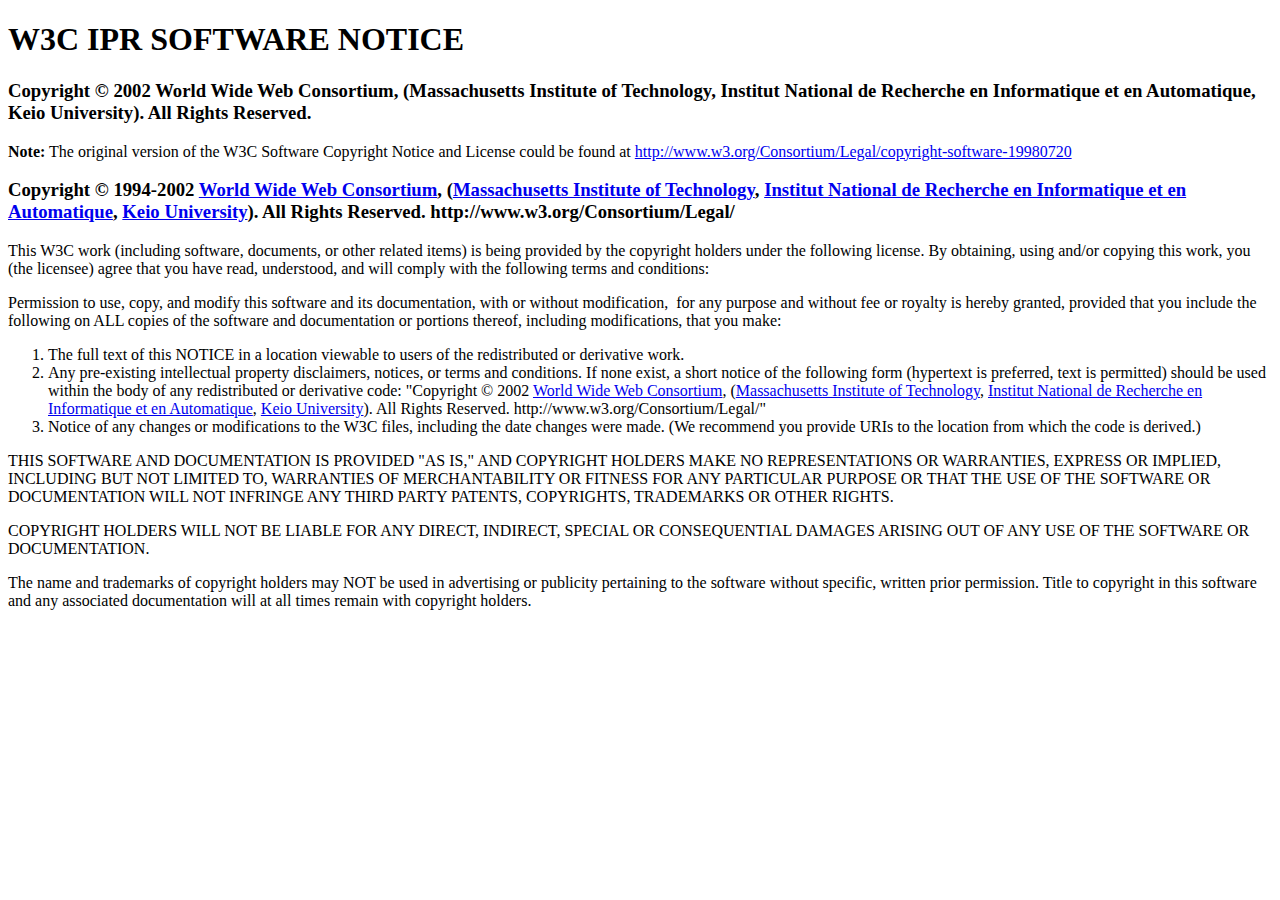
<file: PDF/lib/xml-apis-ext.LICENSE.sac.html>
<?xml version="1.0" encoding="iso-8859-1"?>
<!-- $Id: LICENSE.sac.html 477037 2006-11-20 04:30:53Z mrglavas $ -->
<!DOCTYPE html PUBLIC "-//W3C//DTD XHTML 1.0 Transitional//EN"
    "http://www.w3.org/TR/xhtml1/DTD/xhtml1-transitional.dtd">
<html xmlns="http://www.w3.org/1999/xhtml">
<head>
  <title>W3C IPR SOFTWARE NOTICE</title>
  <meta http-equiv="Content-Type" content="text/html; charset=iso-8859-1" />
  <style type='text/css'>
   body { background: white; color: black; }
  </style>
</head>

<body>
<h1>W3C IPR SOFTWARE NOTICE</h1>

<h3>Copyright � 2002 World Wide Web Consortium, (Massachusetts Institute of
Technology, Institut National de Recherche en Informatique et en Automatique,
Keio University). All Rights Reserved.</h3>

<p><b>Note:</b> The original version of the W3C Software Copyright Notice and
License could be found at <a
href="http://www.w3.org/Consortium/Legal/copyright-software-19980720">http://www.w3.org/Consortium/Legal/copyright-software-19980720</a></p>

<h3>Copyright � 1994-2002 <a href="http://www.w3.org/">World Wide Web
Consortium</a>, (<a href="http://www.lcs.mit.edu/">Massachusetts Institute of
Technology</a>, <a href="http://www.inria.fr/">Institut National de Recherche
en Informatique et en Automatique</a>, <a href="http://www.keio.ac.jp/">Keio
University</a>). All Rights Reserved. http://www.w3.org/Consortium/Legal/</h3>

<p>This W3C work (including software, documents, or other related items) is
being provided by the copyright holders under the following license. By
obtaining, using and/or copying this work, you (the licensee) agree that you
have read, understood, and will comply with the following terms and
conditions:</p>

<p>Permission to use, copy, and modify this software and its documentation,
with or without modification,� for any purpose and without fee or royalty is
hereby granted, provided that you include the following on ALL copies of the
software and documentation or portions thereof, including modifications, that
you make:</p>
<ol>
  <li>The full text of this NOTICE in a location viewable to users of the
    redistributed or derivative work.</li>
  <li>Any pre-existing intellectual property disclaimers, notices, or terms
    and conditions. If none exist, a short notice of the following form
    (hypertext is preferred, text is permitted) should be used within the body
    of any redistributed or derivative code: "Copyright � 2002
    <a href="http://www.w3.org/">World Wide Web Consortium</a>, (<a
    href="http://www.lcs.mit.edu/">Massachusetts Institute of Technology</a>,
    <a href="http://www.inria.fr/">Institut National de Recherche en
    Informatique et en Automatique</a>, <a href="http://www.keio.ac.jp/">Keio
    University</a>).  All Rights Reserved.
    http://www.w3.org/Consortium/Legal/"</li>
  <li>Notice of any changes or modifications to the W3C files, including the
    date changes were made. (We recommend you provide URIs to the location
    from which the code is derived.)</li>
</ol>

<p>THIS SOFTWARE AND DOCUMENTATION IS PROVIDED "AS IS," AND COPYRIGHT HOLDERS
MAKE NO REPRESENTATIONS OR WARRANTIES, EXPRESS OR IMPLIED, INCLUDING BUT NOT
LIMITED TO, WARRANTIES OF MERCHANTABILITY OR FITNESS FOR ANY PARTICULAR
PURPOSE OR THAT THE USE OF THE SOFTWARE OR DOCUMENTATION WILL NOT INFRINGE ANY
THIRD PARTY PATENTS, COPYRIGHTS, TRADEMARKS OR OTHER RIGHTS.</p>

<p>COPYRIGHT HOLDERS WILL NOT BE LIABLE FOR ANY DIRECT, INDIRECT, SPECIAL OR
CONSEQUENTIAL DAMAGES ARISING OUT OF ANY USE OF THE SOFTWARE OR
DOCUMENTATION.</p>

<p>The name and trademarks of copyright holders may NOT be used in advertising
or publicity pertaining to the software without specific, written prior
permission. Title to copyright in this software and any associated
documentation will at all times remain with copyright holders.</p>
</body>
</html>
</file>
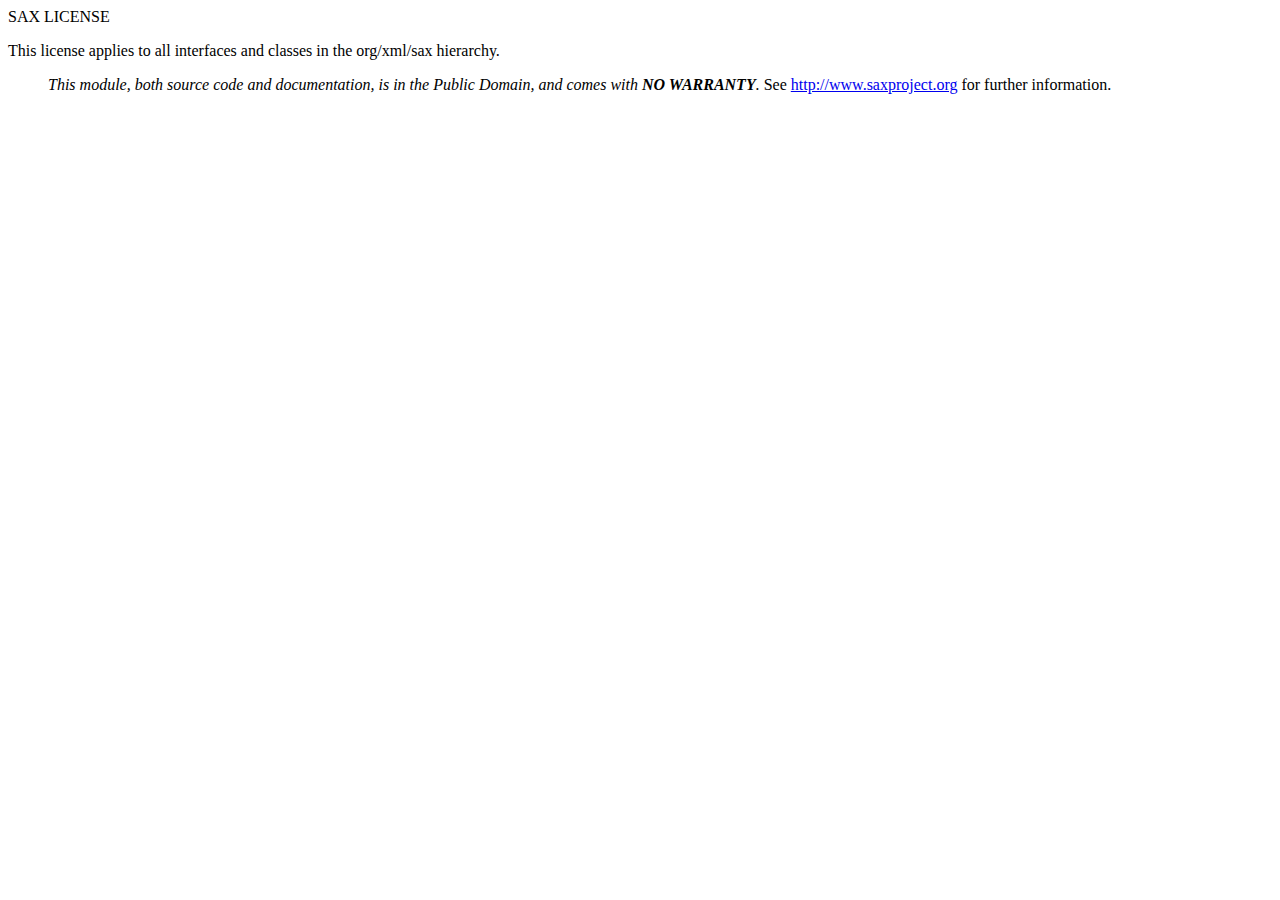
<file: PDF/lib/xml-apis.LICENSE-SAX.html>
<html>
 <head>SAX LICENSE</head>
 <body>
 <p>This license applies to all interfaces and classes in the 
 org/xml/sax hierarchy.
 </p>
 <p>
 <blockquote>
 <em>This module, both source code and documentation, is in the
 Public Domain, and comes with <strong>NO WARRANTY</strong>.</em>
 See <a href='http://www.saxproject.org'>http://www.saxproject.org</a>
 for further information.
 </blockquote>
 </p>
</body>
</html>
</file>
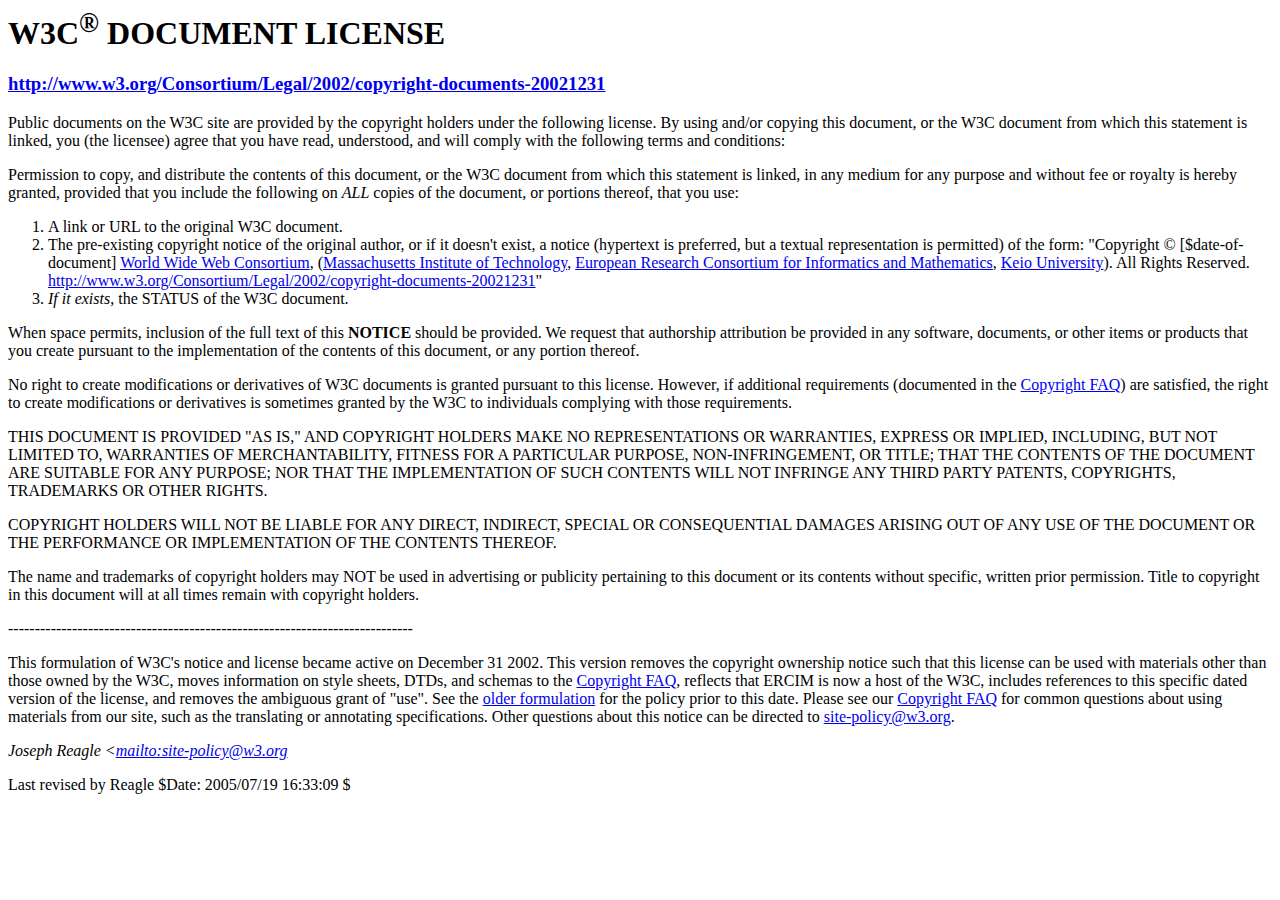
<file: PDF/lib/xml-apis.LICENSE.DOM-documentation.html>
<!DOCTYPE HTML PUBLIC "-//W3C//DTD HTML 4.0 Transitional//EN">
<?xml version="1.0" encoding="iso-8859-1"?><HTML 
xmlns="http://www.w3.org/1999/xhtml"><HEAD><TITLE>W3C Document License</TITLE>
<META http-equiv=Content-Type content="text/html; charset=iso-8859-1">

<META content="MSHTML 6.00.2800.1400" name=GENERATOR></HEAD>
<BODY text=#000000 bgColor=#ffffff>
<H1>W3C<SUP>�</SUP> DOCUMENT LICENSE</H1>
<H3 id=version><A 
href="http://www.w3.org/Consortium/Legal/2002/copyright-documents-20021231">http://www.w3.org/Consortium/Legal/2002/copyright-documents-20021231</A></H3>
<P>Public documents on the W3C site are provided by the copyright holders under 
the following license. By using and/or copying this document, or the W3C 
document from which this statement is linked, you (the licensee) agree that you 
have read, understood, and will comply with the following terms and 
conditions:</P>
<P>Permission to copy, and distribute the contents of this document, or the W3C 
document from which this statement is linked, in any medium for any purpose and 
without fee or royalty is hereby granted, provided that you include the 
following on <I>ALL</I> copies of the document, or portions thereof, that you 
use:</P>
<OL>
  <LI>A link or URL to the original W3C document. 
  <LI>The pre-existing copyright notice of the original author, or if it doesn't 
  exist, a notice (hypertext is preferred, but a textual representation is 
  permitted) of the form: "Copyright � [$date-of-document] <A 
  href="http://www.w3.org/">World Wide Web Consortium</A>, (<A 
  href="http://www.lcs.mit.edu/">Massachusetts Institute of Technology</A>, <A 
  href="http://www.ercim.org/">European Research Consortium for Informatics and 
  Mathematics</A>, <A href="http://www.keio.ac.jp/">Keio University</A>). All 
  Rights Reserved. <A 
  href="http://www.w3.org/Consortium/Legal/2002/copyright-documents-20021231">http://www.w3.org/Consortium/Legal/2002/copyright-documents-20021231</A>" 

  <LI><EM>If it exists</EM>, the STATUS of the W3C document. </LI></OL>
<P>When space permits, inclusion of the full text of this <B>NOTICE</B> should 
be provided. We request that authorship attribution be provided in any software, 
documents, or other items or products that you create pursuant to the 
implementation of the contents of this document, or any portion thereof.</P>
<P>No right to create modifications or derivatives of W3C documents is granted 
pursuant to this license. However, if additional requirements (documented in the 
<A href="http://www.w3.org/Consortium/Legal/IPR-FAQ">Copyright FAQ</A>) are 
satisfied, the right to create modifications or derivatives is&nbsp;sometimes 
granted by the W3C to individuals complying with those requirements.</P>
<P>THIS DOCUMENT IS PROVIDED "AS IS," AND COPYRIGHT HOLDERS MAKE NO 
REPRESENTATIONS OR WARRANTIES, EXPRESS OR IMPLIED, INCLUDING, BUT NOT LIMITED 
TO, WARRANTIES OF MERCHANTABILITY, FITNESS FOR A PARTICULAR PURPOSE, 
NON-INFRINGEMENT, OR TITLE; THAT THE CONTENTS OF THE DOCUMENT ARE SUITABLE FOR 
ANY PURPOSE; NOR THAT THE IMPLEMENTATION OF SUCH CONTENTS WILL NOT INFRINGE ANY 
THIRD PARTY PATENTS, COPYRIGHTS, TRADEMARKS OR OTHER RIGHTS.</P>
<P>COPYRIGHT HOLDERS WILL NOT BE LIABLE FOR ANY DIRECT, INDIRECT, SPECIAL OR 
CONSEQUENTIAL DAMAGES ARISING OUT OF ANY USE OF THE DOCUMENT OR THE PERFORMANCE 
OR IMPLEMENTATION OF THE CONTENTS THEREOF.</P>
<P>The name and trademarks of copyright holders may NOT be used in advertising 
or publicity pertaining to this document or its contents without specific, 
written prior permission. Title to copyright in this document will at all times 
remain with copyright holders.</P>
<P></P>
<P>----------------------------------------------------------------------------</P>
<P>This formulation of W3C's notice and license became active on December 31 
2002. This version removes the copyright ownership notice such that this license 
can be used with materials other than those owned by the W3C, moves information 
on style sheets, DTDs, and schemas to the <A 
href="http://www.w3.org/Consortium/Legal/IPR-FAQ">Copyright FAQ</A>, reflects 
that ERCIM is now a host of the W3C, includes references to this specific dated 
version of the license, and removes the ambiguous grant of "use". See the <A 
href="http://www.w3.org/Consortium/Legal/copyright-documents-19990405">older 
formulation</A> for the policy prior to this date. Please see our <A 
href="http://www.w3.org/Consortium/Legal/IPR-FAQ">Copyright FAQ</A> for common 
questions about using materials from our site, such as the translating or 
annotating specifications. Other questions about this notice can be directed to 
<A href="mailto:site-policy@w3.org">site-policy@w3.org</A>.</P>
<P></P>
<ADDRESS>Joseph Reagle &lt;<A 
href="mailto:site-policy@w3.org">mailto:site-policy@w3.org</A> </ADDRESS>
<P>Last revised by Reagle $Date: 2005/07/19 16:33:09 $</P></BODY></HTML>
</file>
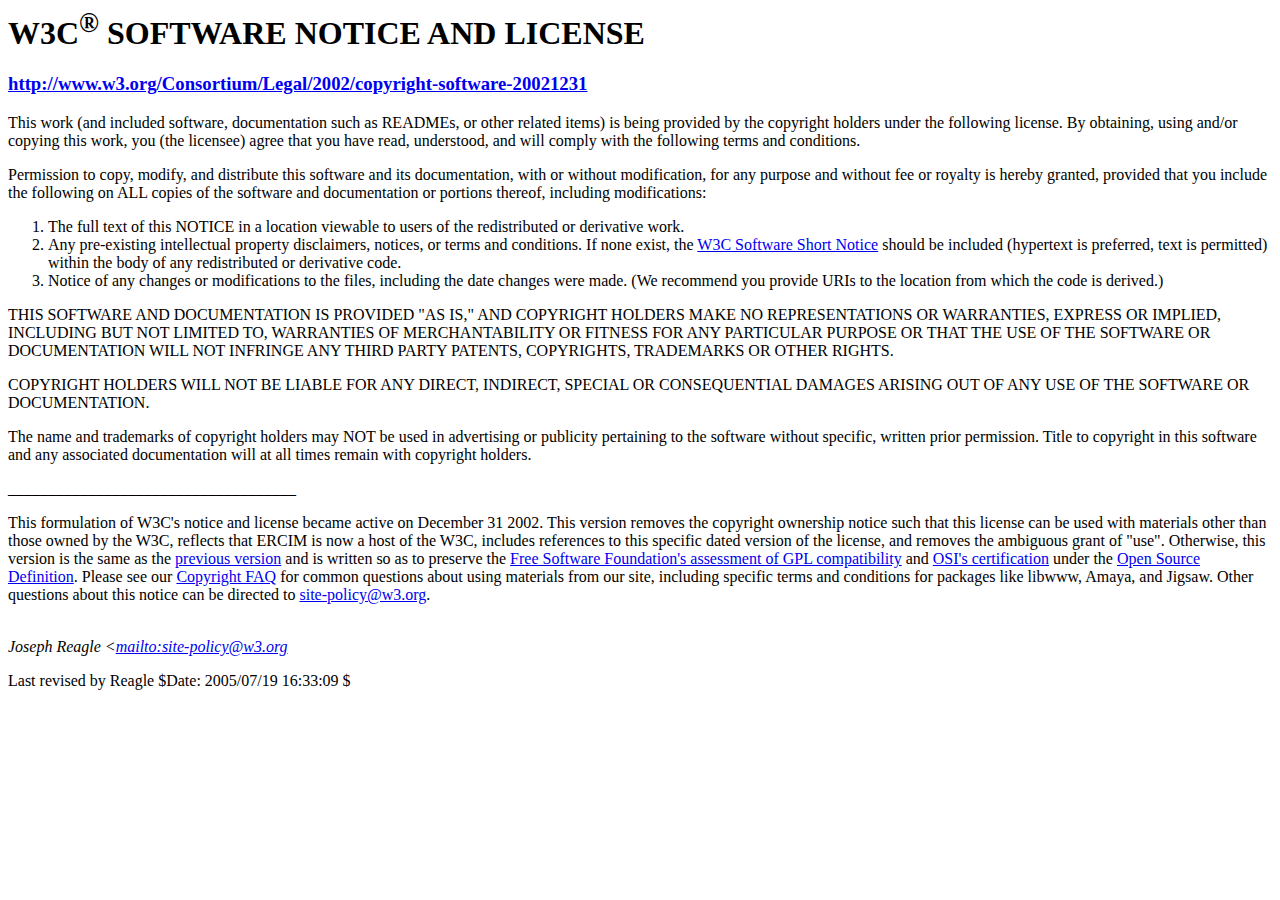
<file: PDF/lib/xml-apis.LICENSE.DOM-software.html>
<!DOCTYPE HTML PUBLIC "-//W3C//DTD HTML 4.0 Transitional//EN">
<?xml version="1.0" encoding="iso-8859-1"?><HTML 
xmlns="http://www.w3.org/1999/xhtml"><HEAD><TITLE>W3C Software License</TITLE>
<META http-equiv=Content-Type content="text/html; charset=iso-8859-1">

<META content="MSHTML 6.00.2800.1400" name=GENERATOR></HEAD>
<BODY text=#000000 bgColor=#ffffff>
<H1>W3C<SUP>�</SUP> SOFTWARE NOTICE AND LICENSE</H1>
<H3 id=version><A 
href="http://www.w3.org/Consortium/Legal/2002/copyright-software-20021231">http://www.w3.org/Consortium/Legal/2002/copyright-software-20021231</A></H3>
<P>This work (and included software, documentation such as READMEs, or other 
related items) is being provided by the copyright holders under the following 
license. By obtaining, using and/or copying this work, you (the licensee) agree 
that you have read, understood, and will comply with the following terms and 
conditions.</P>
<P>Permission to copy, modify, and distribute this software and its 
documentation, with or without modification,&nbsp;for any purpose and without 
fee or royalty is hereby granted, provided that you include the following on ALL 
copies of the software and documentation or portions thereof, including 
modifications:</P>
<OL>
  <LI>The full text of this NOTICE in a location viewable to users of the 
  redistributed or derivative work. 
  <LI>Any pre-existing intellectual property disclaimers, notices, or terms and 
  conditions. If none exist, the <A 
  href="http://www.w3.org/Consortium/Legal/2002/copyright-software-short-notice-20021231.html">W3C 
  Software Short Notice</A> should be included (hypertext is preferred, text is 
  permitted) within the body of any redistributed or derivative code. 
  <LI>Notice of any changes or modifications to the files, including the date 
  changes were made. (We recommend you provide URIs to the location from which 
  the code is derived.) </LI></OL>
<P>THIS SOFTWARE AND DOCUMENTATION IS PROVIDED "AS IS," AND COPYRIGHT HOLDERS 
MAKE NO REPRESENTATIONS OR WARRANTIES, EXPRESS OR IMPLIED, INCLUDING BUT NOT 
LIMITED TO, WARRANTIES OF MERCHANTABILITY OR FITNESS FOR ANY PARTICULAR PURPOSE 
OR THAT THE USE OF THE SOFTWARE OR DOCUMENTATION WILL NOT INFRINGE ANY THIRD 
PARTY PATENTS, COPYRIGHTS, TRADEMARKS OR OTHER RIGHTS.</P>
<P>COPYRIGHT HOLDERS WILL NOT BE LIABLE FOR ANY DIRECT, INDIRECT, SPECIAL OR 
CONSEQUENTIAL DAMAGES ARISING OUT OF ANY USE OF THE SOFTWARE OR 
DOCUMENTATION.</P>
<P>The name and trademarks of copyright holders may NOT be used in advertising 
or publicity pertaining to the software without specific, written prior 
permission. Title to copyright in this software and any associated documentation 
will at all times remain with copyright holders.</P>
<P></P>
<P>____________________________________</P>
<P>This formulation of W3C's notice and license became active on December 31 
2002. This version removes the copyright ownership notice such that this license 
can be used with materials other than those owned by the W3C, reflects that 
ERCIM is now a host of the W3C, includes references to this specific dated 
version of the license, and removes the ambiguous grant of "use". Otherwise, 
this version is the same as the <A 
href="http://www.w3.org/Consortium/Legal/copyright-software-19980720">previous 
version</A> and is written so as to preserve the <A 
href="http://www.gnu.org/philosophy/license-list.html#GPLCompatibleLicenses">Free 
Software Foundation's assessment of GPL compatibility</A> and <A 
href="http://www.opensource.org/licenses/W3C.php">OSI's certification</A> under 
the <A href="http://www.opensource.org/docs/definition.php">Open Source 
Definition</A>. Please see our <A 
href="http://www.w3.org/Consortium/Legal/IPR-FAQ">Copyright FAQ</A> for common 
questions about using materials from our site, including specific terms and 
conditions for packages like libwww, Amaya, and Jigsaw. Other questions about 
this notice can be directed to <A 
href="mailto:site-policy@w3.org">site-policy@w3.org</A>.<BR>&nbsp;</P>
<ADDRESS>Joseph Reagle &lt;<A 
href="mailto:site-policy@w3.org">mailto:site-policy@w3.org</A> </ADDRESS>
<P>Last revised by Reagle $Date: 2005/07/19 16:33:09 $</P></BODY></HTML>
</file>
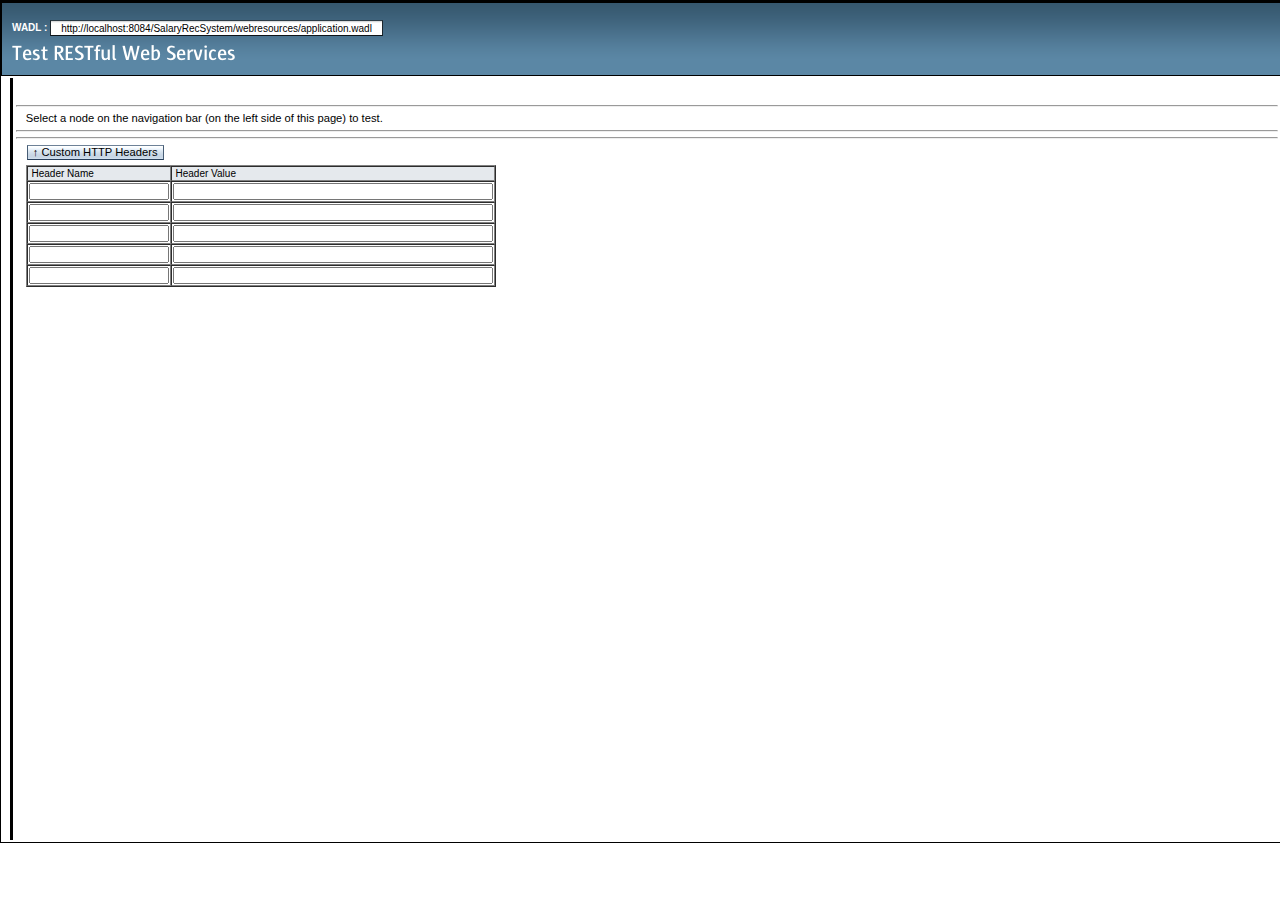
<file: SalaryRecSystem/web/test-resbeans.html>
<?xml version="1.0" encoding="UTF-8"?>
<!DOCTYPE html PUBLIC "-//W3C//DTD XHTML 1.0 Transitional//EN"
"http://www.w3.org/TR/xhtml1/DTD/xhtml1-transitional.dtd">

<html xmlns="http://www.w3.org/1999/xhtml">
    <head>
        <title>Test RESTful Web Services</title>
        <meta http-equiv="Content-Type" content="text/html; charset=UTF-8" />
        <link rel="stylesheet" href="test-resbeans.css" type="text/css"/>
        <link rel="stylesheet" href="css_master-all.css" type="text/css"/>
        <script type="text/javascript">
            //___ BASE_URL ___ will get replaced by the base url of application
            //whose resource beans needs to be tested For eg:- http://localhost:8080/SimpleServlet/
            var baseURL = "http://localhost:8084/SalaryRecSystem/||/webresources";
        </script>
        <script type="text/javascript" src="test-resbeans.js"></script>
    </head>
    <body>
        <div class="outerBorder">
            <div class="header">
                <div id="subheader" class="subheader"></div> <!-- sub-header -->
                <div class="banner"><img src="./images/pname.png" alt="Test RESTful Web Services banner"/></div>
            </div> <!-- header -->
            <div id="main" class="main hide">
                <table style="width:100%;">
                    <tr>
                        <td id="leftSidebar" style="vertical-align:top;"></td>
                        <td class="seperator" style="vertical-align:top;"></td>
                        <td id="content" class="content" style="vertical-align:top;">
                            <div id="navigation" class="details"></div><hr/>
                            <div id="request">Select a node on the navigation bar (on the left side of this page) to test.</div><hr/>
                            <div id="testaction" class="ConMgn_sun4"></div>
                            <div id="testinput" class="ConMgn_sun4"></div>
                            <hr/>
                            <div id="req_headers" class="ConMgn_sun4">
                                <input id = "headers_btn" class="Btn1_sun4 Btn1Hov_sun4" type="button" name="" value="&uarr; Custom HTTP Headers" 
                                       onclick="toggleHeadersBlock('headers_block', 'headers_btn', 'Custom Request Headers');"/>
                                <div id = "headers_block" style="padding-top: 5px;">
                                    <table id="headers_tbl" cellspacing="0" border="1">
                                      <thead>
                                        <tr>
                                          <th style="font-size:10px;text-align: left; background-color: #E5E9ED;">&nbsp;Header Name</th>
                                          <th style="font-size:10px; text-align: left; background-color: #E5E9ED;">&nbsp;Header Value</th>
                                        </tr>
                                      </thead>
                                      <tbody>
                                        <tr>
                                            <td><input style="font-size:10px;" id="req_hdr_1" type="text" size="20"></input></td>
                                            <td><input style="font-size:10px;" id="req_hdr_val_1" type="text" size="50"></input></td>
                                        </tr>
                                        <tr>
                                            <td><input style="font-size:10px;" id="req_hdr_2" type="text" size="20" value=""></input></td>
                                            <td><input style="font-size:10px;" id="req_hdr_val_2" type="text" size="50" value=""></input></td>
                                        </tr>
                                        <tr>
                                            <td><input style="font-size:10px;" id="req_hdr_3" type="text" size="20" value=""></input></td>
                                            <td><input style="font-size:10px;" id="req_hdr_val_3" type="text" size="50" value=""></input></td>
                                        </tr>
                                        <tr>
                                            <td><input style="font-size:10px;" id="req_hdr_4" type="text" size="20" value=""></input></td>
                                            <td><input style="font-size:10px;" id="req_hdr_val_4" type="text" size="50" value=""></input></td>
                                        </tr>
                                        <tr>
                                            <td><input style="font-size:10px;" id="req_hdr_5" type="text" size="20" value=""></input></td>
                                            <td><input style="font-size:10px;" id="req_hdr_val_5" type="text" size="50" value=""></input></td>
                                        </tr>
                                      </tbody>
                                    </table>
                                </div>
                            </div>
                            <div class="ConMgn_sun4">
                                <table class="details">
                                    <tr><td><div id="result"></div></td></tr><tr><td style="height:10px;">&nbsp;</td></tr>
                                    <tr><td><div id="resultheaders" class="ml20"></div></td></tr><tr><td style="height:10px;">&nbsp;</td></tr>
                                </table>
                            </div>
                        </td>
                    </tr>
                </table>
            </div> <!-- main -->
        </div> <!-- outerborder -->
	<!--<script type="text/javascript">
            var rjsConfig = {
                    isDebug: true
            };
	</script>-->
        <script type="text/javascript">
            var ts = new TestSupport();
            ts.init();
            
            // global request headers section toggle function (hiding and opening headers table)
            function toggleHeadersBlock(id, buttonId, buttonText) {
              var o = toggleHeadersBlock.cache;
              var obj = document.getElementById(id);
              var tbdy = obj.getElementsByTagName('table')[0];
              if (obj) {
                if (!o) {
                  o = toggleHeadersBlock.cache = {
                    tbdy: tbdy
                  };
                }
                if (tbdy) {
                  ts.storeRequestHeaders();
                  obj.removeChild(o.tbdy);
                  document.getElementById(buttonId).value = '\u2193 '+buttonText;
                } else {
                  obj.appendChild(o.tbdy);
                  document.getElementById(buttonId).value = '\u2191 '+buttonText;
                }
              }
            }
            
            ts.restoreRequestHeaders();
            toggleHeadersBlock('headers_block', 'headers_btn', 'Custom Request Headers');
            document.getElementById("req_headers").style.visibility="hidden";
            
        </script>
    </body>
</html>
</file>
<file: SalaryRecSystem/web/test-resbeans.css>
/*
DO NOT ALTER OR REMOVE COPYRIGHT NOTICES OR THIS HEADER.

Copyright (c) 2007, 2016 Oracle and/or its affiliates. All rights reserved.

Oracle and Java are registered trademarks of Oracle and/or its affiliates.
Other names may be trademarks of their respective owners.

The contents of this file are subject to the terms of either the GNU
General Public License Version 2 only ("GPL") or the Common
Development and Distribution License("CDDL") (collectively, the
"License"). You may not use this file except in compliance with the
License. You can obtain a copy of the License at
http://www.netbeans.org/cddl-gplv2.html
or nbbuild/licenses/CDDL-GPL-2-CP. See the License for the
specific language governing permissions and limitations under the
License.  When distributing the software, include this License Header
Notice in each file and include the License file at
nbbuild/licenses/CDDL-GPL-2-CP.  Oracle designates this
particular file as subject to the "Classpath" exception as provided
by Oracle in the GPL Version 2 section of the License file that
accompanied this code. If applicable, add the following below the
License Header, with the fields enclosed by brackets [] replaced by
your own identifying information:
"Portions Copyrighted [year] [name of copyright owner]"

If you wish your version of this file to be governed by only the CDDL
or only the GPL Version 2, indicate your decision by adding
"[Contributor] elects to include this software in this distribution
under the [CDDL or GPL Version 2] license." If you do not indicate a
single choice of license, a recipient has the option to distribute
your version of this file under either the CDDL, the GPL Version 2 or
to extend the choice of license to its licensees as provided above.
However, if you add GPL Version 2 code and therefore, elected the GPL
Version 2 license, then the option applies only if the new code is
made subject to such option by the copyright holder.

Contributor(s):
 */

body{
    /*font: 10pt Verdana, sans-serif;*/
    font-family: Arial,Helvetica,sans-serif;
    font-size: 12pt;
    color: navy;
}
.category{
    cursor: pointer;
    display: block;
}
.item{
    display: none;
    margin-left: 16px;
    color: #000000;
}

/*div#testinput*/ div#navigation, div#request {
    overflow: auto;
    /*width: 500px;*/
}

/*div#testinput {
    height: 20px;
}*/

.fxdHeight {
    height: 150px;
    overflow: auto;
}

div#navigation {
    height: 20px;
    margin-left:10px;
}

div#request {
    width: 520px;
    margin-left:10px;
}

.outerBorder {
    width: 100%;
    border: 1px solid #000000;
}

.header {
    height:30%;
    border: 1px solid #000000;
    background-image: url(images/masthead.png);
}

.banner {
    vertical-align:middle;
    padding: 10px;
}

.subheader {
    clear:both;
    height: 10px;
    color: #FFFFFF;
    font-size:10px;
    padding: 10px;
}

.subheader div {
    float:right;
}

.main {
    position: relative;
    width: 100%;
}

.content {
    margin: 0 0 0 0px;
    height: 760px;
    background-color: #FFFFFF;
    color: #000000;
    overflow: auto;
}

.seperator {
    background-color: #000000;
    width: 1px;
}

.details {
    /*margin: 0 0 0 20px;*/
    width: 100%;
}

.leftSidebar {
    float: left;
    height: 760px;
    font-size: 10px;
    background-color: #FFFFFF;
    color: #000000;
    overflow: auto;
}       

.tableheader {
    background-color: #54809D;
    color: #FFFFFF;
}

.col
{
    width: 21%;
    float: left;
    margin-top: 0px;
}

.resultHeader
{
    background-color: #164A78;
    color: #FF9933;
    font-family: Arial, Verdana, Helvetica;
    font-size: 11px;
}

.results
{
    width: 720px;
    margin-left: 0%;
    border: 1px solid #e0e7ec;
    font-family: verdana, arial;
    background-color: #ffffff;
    cellpadding: 10px;
    font-size:12px;
}

.stext
{
    color: #000000;
}

a.tab {
  background-image: url(images/tbuns.png);
  border: 1px solid #000000;
  border-color: #000000 #000000 #ffffff #000000;
  text-decoration: none;
  z-index: 100;
  position: relative;
  top: 2px;
}

a.tab, a.tab:visited {
  color: #8060b0;
}

a.tab:hover {
  background-color: #a080d0;
  border-color: #c0a0f0 #8060b0 #8060b0 #c0a0f0;
  color: #ffe0ff;
}

a.tab.activeTab, a.tab.activeTab:hover, a.tab.activeTab:visited {
  background-image: url(images/tbsel.png);
  border-color: #000000 #000000 #ffffff #000000;
  color: #ffe0ff;
}

a.tab.activeTab {
  padding-bottom: 1px;
  z-index: 102;
}

.menu
{
    margin-top: 0px;
}

div.tabMain {
  z-index: 101;
  /*padding: 0.5em;*/
  border-style: solid;
  border-width: 1px;
  border-color: #80929B;
  /*width: 540px;*/
  width: 100%;
  height: 300px;
}

.frame {
  z-index: 101;
  /*padding: 0.5em;*/
  border-style: solid;
  border-width: 1px;
  border-color: #80929B;
  /*width: 540px;*/
  width: 100%;
  height: 300px;
  overflow: hidden;
}

div.tabMain {
  background-color: #ffffff;
  position: relative;
}

/*.frame
{
    background-color: #FFFFFF;
    border: 8px solid #000000;
    border-color: #9070c0;
    position: absolute;
    margin-left: -9px;
    margin-top: -6px;
}*/

div.button {
  background-image: url(images/pbena.png);
  background-repeat:  repeat-x;
  color: #000000;
  border: 1px solid #000000;
  text-decoration: none;
  width: 50px;
  text-align: center;
}

div.button:hover {
  background-image: url(images/pbmou.png);
}

div.button:visited {
  background-image: url(images/pbsel.png);
  color: #ffffff;
}

div#tableContent, div#headerInfo, div#structureInfo, div#rawContent, div#monitorContent{
    background-color: #ffffff;
    height: 300px;
    overflow: auto;
}

.item1, .item2
{
   font-size: 12px;
   margin-top: -16px;
}

.item1
{
   margin-left: 50px;
}

.item2 {
    margin-left: 45px;
}

.font10
{
    font-size: 10px;
}

.ml20
{
    margin-left:20px;
}

.nodisp
{
    display: none;
}

.hide
{
    visibility: hidden;
}

.wht 
{
   color: #FFFFFF
}

.bld
{
   font-weight: bold
}
</file>
<file: SalaryRecSystem/web/css_master-all.css>
/*
 * DO NOT ALTER OR REMOVE COPYRIGHT NOTICES OR THIS HEADER.
 *
 * Copyright (c) 2008, 2016 Oracle and/or its affiliates. All rights reserved.
 *
 * Oracle and Java are registered trademarks of Oracle and/or its affiliates.
 * Other names may be trademarks of their respective owners.
 *
 * The contents of this file are subject to the terms of either the GNU
 * General Public License Version 2 only ("GPL") or the Common
 * Development and Distribution License("CDDL") (collectively, the
 * "License"). You may not use this file except in compliance with the
 * License. You can obtain a copy of the License at
 * http://www.netbeans.org/cddl-gplv2.html
 * or nbbuild/licenses/CDDL-GPL-2-CP. See the License for the
 * specific language governing permissions and limitations under the
 * License.  When distributing the software, include this License Header
 * Notice in each file and include the License file at
 * nbbuild/licenses/CDDL-GPL-2-CP.  Oracle designates this
 * particular file as subject to the "Classpath" exception as provided
 * by Oracle in the GPL Version 2 section of the License file that
 * accompanied this code. If applicable, add the following below the
 * License Header, with the fields enclosed by brackets [] replaced by
 * your own identifying information:
 * "Portions Copyrighted [year] [name of copyright owner]"
 *
 * If you wish your version of this file to be governed by only the CDDL
 * or only the GPL Version 2, indicate your decision by adding
 * "[Contributor] elects to include this software in this distribution
 * under the [CDDL or GPL Version 2] license." If you do not indicate a
 * single choice of license, a recipient has the option to distribute
 * your version of this file under either the CDDL, the GPL Version 2 or
 * to extend the choice of license to its licensees as provided above.
 * However, if you add GPL Version 2 code and therefore, elected the GPL
 * Version 2 license, then the option applies only if the new code is
 * made subject to such option by the copyright holder.
 *
 * Contributor(s):
 */
/* CSS Document */

body {
	margin:0;
}
.form_sun4 {
	margin:0;
}
.hidden_sun4 {
	display:none;
}

.clear_sun4 {
	clear:both;
}
.float_sun4 {
	float:left;
}

.ConMgn_sun4 {
	margin:0px 10px;
}
/*---*/
/* SKIP NAVIGATION LINK */
.SkpWht_sun4, .SkpMedGry1_sun4 {
	height:0px;
}
/*---*/
/* ADDREMOVE [originalName: ADD-REMOVE-IDIOM]*/
.AddRmvBtnTbl_sun4 .Btn1_sun4, .AddRmvBtnTbl_sun4 .Btn1Hov_sun4, .AddRmvBtnTbl_sun4 .Btn1Dis_sun4,
.AddRmvBtnTbl_sun4 .Btn2_sun4, .AddRmvBtnTbl_sun4 .Btn2Hov_sun4, .AddRmvBtnTbl_sun4 .Btn2Dis_sun4 {
	width:100%;
	margin:0px;
}
.AddRmvVrtDiv_sun4 .Btn1_sun4, .AddRmvVrtDiv_sun4 .Btn1Hov_sun4, .AddRmvVrtDiv_sun4 .Btn1Dis_sun4,
.AddRmvVrtDiv_sun4 .Btn2_sun4, .AddRmvVrtDiv_sun4 .Btn2Hov_sun4, .AddRmvVrtDiv_sun4 .Btn2Dis_sun4 {
	width:9em;
	margin:0px;
}
.AddRmvBtnTbl_sun4 {
	margin-top:1.6em;
}
.AddRmvVrtFst_sun4 {
	margin:5px 0px 10px 5px;
	float:left;
}
.AddRmvVrtWin_sun4 {
	margin:5px 0px 10px 5px;
	float:left;
}
.AddRmvVrtBwn_sun4 {
	margin:5px 0px 10px 10px;
	float:left;
}
.AddRmvHrzWin_sun4 {
	margin-top:3px;
	min-width:100px;
}
.AddRmvHrzBwn_sun4 {
	margin-top:8px;
	min-width:100px;
}
.AddRmvHrzDiv_sun4 {
	margin:5px 7px 10px 0px;
}
.AddRmvVrtDiv_sun4 {
	clear:left;
}
.AddRmvHrzLst_sun4 {
	clear:both;
}
.AddRmvVrtBtn_sun4 {
	width:120px;
}
.AddRmvLbl_sun4 {
	margin-left: 0px;
}
.AddRmvLbl2_sun4 {
	padding-left: 5px;
	display: block;
}
.AddRmvLbl2ReadOnly_sun4 {
	padding-left: 0px;
}
.AddRmvLbl2_sun4, .AddRmvLbl2ReadOnly_sun4 {
	height: 1.6em;
}
/*---*/

/* BREADCRUMBS */
.BcmWhtDiv_sun4 {
	margin:10px 10px 0px 10px;
        padding: 0px;  /* must nullify BcmGryDiv.padding */
}
.BcmGryDiv_sun4 {
	padding:13px 10px 10px 10px;
        margin: 0px;  /* must nullify BcmWhtDiv.margin */
}
.BcmSep_sun4 {
	margin:0px 5px;
}
/*---*/

/* CHECKBOXES AND RADIO BUTTONS */
.RbSpn_sun4 input, .RbSpnDis_sun4 input {
	vertical-align: -1px;
}
.CbSpn_sun4 input, .CbSpnDis_sun4 input {
	vertical-align: -1px;
}

.CbReadOnly_sun4, .RbReadOnly_sun4 {
        opacity:.45;  -moz-opacity: 0.45;
}

.CbDis_sun4, .RbDis_sun4 {
        opacity:.40;  -moz-opacity: 0.4;    
}
.RbLbl_sun4, .RbLblDis_sun4 {
	vertical-align: 1px;
}
.CbLbl_sun4, .CbLblDis_sun4 {
	vertical-align: 4px;
}
.RbImg_sun4, .RbImgDis_sun4 {
	vertical-align: -5px
}
.CbImg_sun4, .CbImgDis_sun4 {
	vertical-align: -3px
}
.CbGrp_sun4 td, .RbGrp_sun4 td {
	text-align: left;
}
.CbGrp_sun4 label, .RbGrp_sun4 label {
	vertical-align: 6px;
}

/* DnD styles */

.dojoDndItem { 
	padding:3px; 
}

.dndOuterSpan_sun4 {
    position: relative;
}

.dndContainer_sun4 {
    position:relative; 
    top:0px; 
    right:0px; 
    bottom:0px; 
    left:0px;
}
/* HORIZONTAL AND VERTICAL CHECKBOX GROUP AND RADIO BUTTON GROUP */
.RBGRPVert_sun4, .RBGRPHoriz_sun4, .CBGRPVert_sun4, .CBGRPHoriz_sun4 {
    padding:0;
}
.RBGRPVert_sun4 ul, .RBGRPHoriz_sun4 ul, .CBGRPVert_sun4 ul, .CBGRPHoriz_sun4 ul {
    clear:left;
    float:left;
    list-style:none;
    margin:0;
    padding:0;
    text-align:left;
}
.RBGRPClear_sun4, .CBGRPClear_sun4  {
    clear:both;
}
.RBGRPCaption_sun4, .CBGRPCaption_sun4 {
    vertical-align:top;
}
.RBGRPHoriz_sun4 ul li, .CBGRPHoriz_sun4 ul li {
    float:left;
    margin:0 10px 0 0;
}

/*---*/

/* EDITABLE LIST */
/* [check overwrite classes on ie.css] */
.EdtLstTbl_sun4 .EdtLstAddLblTd_sun4 {
	padding:2px 10px 0px 0px;
}
.EdtLstTbl_sun4 .EdtLstRmvLblTd_sun4 {
	padding:6px 10px 0px 0px;
	vertical-align:top;
}
.EdtLstTbl_sun4 .EdtLstAddTxtTd_sun4 {
	padding:2px 14px 0px 0px;
	vertical-align:top;
	margin-top: 3px;
}
.EdtLstTbl_sun4 .EdtLstRmvLstTd_sun4 {
	padding:2px 10px 1px 0px;
	vertical-align:top;
}
.EdtLstTbl_sun4 .EdtLstRmvLstTd_sun4 .Lst_sun4,
.EdtLstTbl_sun4 .EdtLstRmvLstTd_sun4 .LstDis_sun4 {
	margin-bottom: 3px;
}
.EdtLstTbl_sun4 .EdtLstAddTxtTd_sun4 .TxtFld_sun4,
.EdtLstTbl_sun4 .EdtLstAddTxtTd_sun4 .TxtFldDis_sun4 {
	height: 1.3em;
}
.EdtLstTbl_sun4 .EdtLstAddBtnTd_sun4 {
	padding:2px 10px 0px 0px;
	vertical-align:top;
	width:100px;
}
.EdtLstTbl_sun4 .EdtLstRmvBtnTd_sun4 {
	padding:2px 10px 1px 0px;
	vertical-align:top;
	width:100px;
}
.EdtLstTbl_sun4 .EdtLstBtnWin_sun4 {
	margin-top:3px;
}
.EdtLstTbl_sun4 .EdtLstBtnBwn_sun4 {
	margin-top:9px;
}
.EdtLstTbl_sun4 .TxtFld_sun4, .EdtLstTbl_sun4 .TxtFldDis_sun4,
.EdtLstTbl_sun4 .Btn1_sun4, .EdtLstTbl_sun4 .Btn1Hov_sun4, .EdtLstTbl_sun4 .Btn1Dis_sun4,
.EdtLstTbl_sun4 .Btn2_sun4, .EdtLstTbl_sun4 .Btn2Hov_sun4, .EdtLstTbl_sun4 .Btn2Dis_sun4 {
	width:100%;
	margin:0px;
}
/*---*/

/* BUTTONS */
.Btn1_sun4, .Btn1Hov_sun4, .Btn1Mni_sun4, .Btn1MniHov_sun4, .Btn2_sun4, .Btn2Hov_sun4, .Btn2Mni_sun4, .Btn2MniHov_sun4, .Btn1Dis_sun4, .Btn2Dis_sun4, .Btn1MniDis_sun4, .Btn2MniDis_sun4 {
	border-style:solid;
	border-width:1px;
}
.Btn1_sun4, .Btn1Hov_sun4, .Btn1Mni_sun4, .Btn1MniHov_sun4, .Btn2Mni_sun4, .Btn2MniHov_sun4, .Btn2_sun4, .Btn2Hov_sun4 {
	background-repeat:repeat-x;
	background-position:center center;
}
.Btn1_sun4, .Btn1Hov_sun4, .Btn1Dis_sun4, .Btn1Mni_sun4, .Btn1MniHov_sun4, .Btn1MniDis_sun4, .Btn2_sun4, .Btn2Hov_sun4, .Btn2Dis_sun4, .Btn2Mni_sun4, .Btn2MniHov_sun4, .Btn2MniDis_sun4 {
	padding:0 5px 1px 5px;
	margin:0 2px 0 1px;
}

/* for arrays where buttons need to be of equal width */
.BtnTbl_sun4 .Btn1_sun4, .BtnTbl_sun4 .Btn1Hov_sun4, .BtnTbl_sun4 .Btn1Dis_sun4, .BtnTbl_sun4 .Btn2_sun4, .BtnTbl_sun4 .Btn2Hov_sun4, .BtnTbl_sun4 .Btn2Dis_sun4 {
	width:100%;
	margin:0px
}
.BtnAryDiv_sun4 {
	margin:5px 8px;
}
/*revised borders for masthead  */
.MstDiv_sun4 .Btn1_sun4, .MstDiv_sun4 .Btn1Mni_sun4, .MstDiv_sun4 .Btn1Hov_sun4, .MstDiv_sun4 .Btn1MniHov_sun4, .MstDiv_sun4 .Btn2_sun4, .MstDiv_sun4 .Btn2Mni_sun4, .MstDiv_sun4 .Btn2Hov_sun4, .MstDiv_sun4 .Btn2MniHov_sun4 {
	border-width:0;
	vertical-align:middle;
	margin:0;
	padding-bottom:1px;
}
.mastheadButton_4_sun4 a:link, .mastheadButton_4_sun4 a:visited, .mastheadButton_4_sun4 a:hover {
	padding:1px 7px 1px 9px;
}
.mastheadButton_4_sun4 {
	display:inline;
	border-style:solid;
	border-top-width:1px;
	border-right-width:0;
	border-bottom-width:1px;
	border-left-width:0;
	margin:0;
	padding:0 1px 2px 1px;
	text-align:center;
}
/*---*/

/* FILE CHOOSER */
/* [check overwrite classes on ie.css] */
.ChoNavBtnGrpDiv_sun4 {
	float: left;
	margin-top: 5px;
	margin-bottom: 5px;
}
.ChoImgBtn_sun4 {
	padding-right: 6px;
}
.ChoSortByDiv_sun4 {
	margin-top: 5px;
	margin-bottom: 11px;
	float: right;
}
.ChoFltHlpDiv_sun4 {
	float: left;
	margin-bottom: 5px;
	margin-left: 7em;
}
.ChoSortByDiv_sun4 .LblLev2Txt_sun4 {
	padding-right: 35px;
}
.ChoMultiHlpDiv_sun4 {
	float: left;
	margin-top: 0px;
	margin-bottom: 0px;
}
.ChoLev2Div_sun4 {
	float: left;
	width: 7em;
}
.ChoLookinDiv_sun4 {
	float: left;
	margin-top: 2px;
	margin-bottom: 2px;
}
.ChoFltDiv_sun4 {
	float: left;
	margin-top: 2px;
	margin-bottom: 2px;
}
.ChoSelFileDiv_sun4 {
	float: left;
	margin-top: 8px;
	margin-bottom: 7px;
}
.ChoSelFileLev2Div_sun4 {
	float: left;
	width: 8.7em;
}
.ChoSrvDiv_sun4 {
	float: left;
	margin-top: 10px;
	margin-bottom: 2px;
}
.ChoFltDiv_sun4 .TxtFld_sun4, .ChoLookinDiv_sun4 .TxtFld_sun4, .ChoSelFileDiv_sun4 .TxtFld_sun4, .ChoSrvDiv_sun4 .ChoSrvTxt_sun4, .ChoFltHlpDiv_sun4 .inlineFieldHelp_sun4 {
	margin-left: 10px;
}
.ChoLookinDiv_sun4 .TxtFld_sun4, .ChoSelFileDiv_sun4 .TxtFld_sun4 {
	width: 32em;
}
.ChoFltHlpDiv_sun4 .inlineFieldHelp_sun4 {
	padding-top: 4px;
}
.ChoLstHdr_sun4 {
	margin-bottom: 0px;
	height: 1.6em;
	line-height: 1.6em;
}
.ChoLstHdr_sun4 .ChoNameHdr_sun4 {
	height: 1.6em;
	padding-left: 5px;
	width: 56%;
	float: left;
}
.ChoLstHdr_sun4 .ChoSizeHdr_sun4 {
	height: 1.6em;
	padding-left: 5px;
	width: 16%;
	float: left;
}
.ChoLstHdr_sun4 .ChoDateTimeHdr_sun4 {
	height: 1.6em;
	padding-left: 5px;
	float: left;
}
.ChoLstDiv_sun4 .LstMno_sun4 {
	margin-bottom: 0;
}
/*---*/

/* HELP WINDOW */
.HlpStpTab_sun4 {
	margin:0px 0px 5px 0px;
}
.HlpTtlDiv_sun4 {
	margin:15px 0px 0px 10px;
}
.HlpSchDiv_sun4, .HlpIdxDiv_sun4 {
	margin:5px 5px 5px 10px;
}
.HlpRltDiv_sun4 {
	margin-top:6px;
}
body.HlpBdy_sun4 {
	border-left-style:solid;
	border-left-width:1px;
	padding:10px;
}
body.HlpBdy_sun4 h1 {
	margin-bottom:-3px;
}
body.HlpBdy_sun4 h2, body.HlpBdy_sun4 h3, body.HlpBdy_sun4 h4, body.HlpBdy_sun4 h5, H6 {
	margin-bottom:-5px;
}
.HlpBtnDiv_sun4 {
	padding:7px 10px 1px 0;
	vertical-align:middle;
}
/*---*/

/* PAGEALERT [originalName: FULL ALERTS]*/
.FulAlrtHdrDiv_sun4 {
	margin:7px 10px 5px 37px;
}
.FulAlrtMsgDiv_sun4 {
	margin:5px 10px 0px 37px;
}
.FulAlrtFrmDiv_sun4 {
	margin:10px 10px 5px 37px;
}


/*---*/
/* INLINE ALERT */
.inlineAlert_4_sun4 {
	margin:0 20px 0 20px;
	text-align:center;
}
.inlineAlert_4_sun4 table {
	display: inline;	
}
.inlineAlert_4_sun4 .topLeftCorner_sun4, .inlineAlert_4_sun4 .topRightCorner_sun4, .inlineAlert_4_sun4 .bottomLeftCorner_sun4, .inlineAlert_4_sun4 .bottomRightCorner_sun4 {
	width:8px;
	height:8px;
}
.inlineAlert_4_sun4 .topMiddle_sun4 {
	height:8px;
}
.inlineAlert_4_sun4 .leftMiddle_sun4 {
	width:7px;
	vertical-align:top;
	border-left-style:solid;
	border-left-width:1px;
} 
.inlineAlert_4_sun4 .middle_sun4 {
	padding:0 13px;
}
.inlineAlert_4_sun4 .middle_sun4 .header_sun4{
	vertical-align:middle;
	text-align:center;
}
.inlineAlert_4_sun4 .middle_sun4 .header_sun4 img{
	vertical-align:middle;
	padding:0 4px 0 0;
}
.inlineAlert_4_sun4 .middle_sun4  .header_sun4 .label_sun4{
	vertical-align:middle;
}
.inlineAlert_4_sun4 .middle_sun4 .details_sun4 {
	margin:7px 0 0 0;
	vertical-align:middle;
	text-align:center;
}
.inlineAlert_4_sun4 .middle_sun4 .details_sun4 img{
	padding:0 1px 0 10px;
}
.inlineAlert_4_sun4 .rightMiddle_sun4 {
	width:7px;
	vertical-align:top;
	border-right-style:solid;
	border-right-width:1px;
}
.inlineAlert_4_sun4 .bottomMiddle_sun4 {
	height:7px;
	border-bottom-style:solid;
	border-bottom-width:1px;
}
/*---*/
/* LEFT PANE HELP */
.LftHlpHlp_sun4 {
	position:absolute;
	top:0px;
	right:70%;
	bottom:34px;
	left:0px;
	overflow:auto;
}
.LftHlpBdy_sun4 {
	position:absolute;
	top:0px;
	bottom:34px;
	left:30%;
	right:0px;
	overflow:auto;
	border-left:1px solid;
}
.LftHlpDiv_sun4 {
	margin:15px 10px 5px;
}
.LftHlpBtm_sun4 {
	position:absolute;
	bottom:0px;
	border-top:1px solid;
	padding:0 13px 0 30%;
	height:33px;
}
.LftHlpBtnBtm_sun4 {
	float:right;
	margin: 7px 0 8px;
	padding: 0 0 0 13px;
	text-align:right;
}
/*---*/
/* LISTS */
.Lst_sun4, .LstDis_sun4, .LstMno_sun4, .LstMnoDis_sun4 {
	border-width:1px;
	border-style:solid;
}
.LstAln_sun4 {
	vertical-align:top;
	padding-right:5px;
} 
/*---*/
/* HELPINLINE [originalName: INLINE HELP]*/
.inlineFieldHelp_sun4 {
	padding:2px 0 0 0;
}
/*---*/

/* PROPERTY SHEET */
.LblRqdDiv_sun4 {
	line-height:1.0em;
}
.ConFldSetDiv_sun4 {
	margin:7px 10px 0px;
}
.ConFldSetLgdDiv_sun4 {
	margin-bottom:10px;
	line-height:1.1em;
}
.ConSubSecDiv_sun4 {
	padding:0px 10px 5px 0px;
}
.ConTblCl1Div_sun4 {
	margin:8px 6px 0px 15px;
}
.ConTblCl2Div_sun4 {
	margin:8px 6px 0px 0px;
	padding:1px 0 0 0;
}
.ConEmbTblCl1Div_sun4 {
	margin:6px 10px 0px 30px;
}
.ConEmbTblCl2Div_sun4 {
	margin:3px 10px 0px 0px;
}
.ConJmpScnDiv_sun4 {
	margin:17px 10px 0px 0;
}
.ConJmpLnkDiv_sun4 {
	margin:0 25px 0 10px;
}
.ConRqdDiv_sun4 {
	text-align:right;
	margin:5px 10px 5px 0px;
}
.ConJmpTopDiv_sun4 {
	line-height:.7em;
	margin:15px 10px 10px 10px;
}
.ConEmbTblCl1Div_sun4 input[type=checkbox], .ConEmbTblCl1Div_sun4 input[type=radio] {
	margin-left:-5px;
	vertical-align:middle;
}
div.ConTblCl2Div_sun4 input, div.ConTblCl2Div_sun4 select {
	vertical-align:middle;
} 
div.ConTblCl2Div_sun4 .CbSpn_sun4 input[type=checkbox] {
	 margin-top:-8px;
}
.ConFldSetLgdDiv_sun4 {
	margin-bottom:10px;
}
.ConSubSecTtlTxt_sun4 {
	margin:15px 0px 0px 15px;
}
/*---*/
/* CONTENTPAGETITLE [originalName: PAGE TITLE]*/
.TtlTxtDiv_sun4 {
	margin:12px 0px 0px 10px;
} 
.TtlTxtDiv_sun4 img {
	vertical-align:text-bottom;
	margin-right:5px;
} 
.TtlTxt_sun4 {
	margin:0px;
}

.TtlActDiv_sun4, .TtlVewDiv_sun4  {
	margin:8px 10px 0px 10px;
}
.TtlHlpDiv_sun4 {
	margin:5px 10px 0px 10px;
}
.TtlBtnDiv_sun4 {
	margin:0px 8px 0px 10px;
}
.TtlBtnBtmDiv_sun4 {
	padding:10px 8px 0px 10px;
}
/*---*/

/* SCHEDULER [originalName: DATE AND TIME]*/
.DatCalDiv_sun4 {
	border-right-width:1px;
	border-right-style:solid;
	border-bottom-width:1px;
	border-bottom-style:solid;
	border-left-width:1px;
	border-left-style:solid;
	text-align:center;
	padding:2px 0 0 0;
	clear:both;
}
.DatCalDiv_sun4 .DatSelDiv_sun4 {
	float:left;
	clear:right;
}
.DatCalDiv_sun4 .DatCalLeft_sun4 {
	float:left;
	clear:none;
}

.DatCalDiv_sun4 .DatCalLeft_sun4 img {
	vertical-align:middle;
}
.DatCalDiv_sun4 .DatCalLeft_sun4 select {
	margin:2px 1px 2px 2px;
	vertical-align:top;
}

.DatCalDiv_sun4 .DatCalRight_sun4 {
	float:right;
	clear:right;
}
.DatCalDiv_sun4 .DatCalRight_sun4 select {
	margin:2px 1px 2px 0;
	vertical-align:top;
}

.DatCalDiv_sun4 .DatCalDiv_sun4 {
	border:0;
	padding:0;
	margin:0 2px 2px 3px;
}
.DatCalDiv_sun4 .DatCalDiv_sun4 table, .DatCalTbl_sun4 {
	border-collapse:collapse;
}
a.DatLnk_sun4:link, a.DatLnk_sun4:visited, a.DatLnk_sun4:hover, a.DatBldLnk_sun4:link, a.DatBldLnk_sun4:visited, a.DatCurLnk_sun4:link, a.DatCurLnk_sun4:visited,
a.DatCurLnk_sun4:hover, a.DatOthLnk_sun4:link, a.DatOthLnk_sun4:visited, a.DatOthLnk_sun4:hover, a.DatOthBldLnk_sun4:link, a.DatOthBldLnk_sun4:visited,
.DatCalTbl_sun4 td, .DatCalTbl_sun4 th {
	border-style:solid;
	border-width:1px;
}
a.DatLnk_sun4:link, a.DatLnk_sun4:visited {
	display:block;
	padding:5px 0px 3px;
}
a.DatBldLnk_sun4:link, a.DatBldLnk_sun4:visited {
	display:block;
	padding:5px 0px 3px;
}
a.DatCurLnk_sun4:link, a.DatCurLnk_sun4:visited {
	display:block;
	padding:5px 0px 3px;
}
a.DatOthLnk_sun4:link, a.DatOthLnk_sun4:visited {
	display:block;
	padding:5px 0px 3px;
}
a.DatOthBldLnk_sun4:link, a.DatOthBldLnk_sun4:visited {
	display:block;
	padding:5px 0px 3px;
}
.DateSelContainer_sun4 {
	border-top-style:solid;
	border-left-style:solid;
	border-right-style:solid;
	border-top-width:1px;
	border-left-width:1px;
	border-right-width:1px;
}
.DatSelTopMiddle_sun4 {
	border-top-width:1px;
	border-top-style:solid;
	height:4px;
}
.DatSelContent_sun4 {
	border-right-width:1px;
	border-right-style:solid;
	border-left-width:1px;
	border-left-style:solid;
	padding:0 0 6px 8px;
	line-height:.9em;
}
.DatSelDiv_sun4 {
	text-align:left;
	padding:0 1px
}
.DatSelDiv_sun4 span {
	/* no attributes specified */
}
.DatSelDiv_sun4 input {
	padding-top:1px;
}
.DatDayHdrTxt_sun4 {
	display:block;
	padding:2px 0px;
}
.DatCalTbl_sun4 td, .DatCalTbl_sun4 th {
	width:29px;
}
.DatFieldTable_sun4 td {
	padding:1px 0;
}
/*---*/
/*CALENDAR */
.CalPopDiv_sun4 {
	padding:0 4px 0 0;
	display:block;
	position:relative;
	float:left;
	top:0;
	left:0;
}
.CalPopDiv_sun4 .DatCalDiv_sun4 {
	position:relative;
	top: -3px;	
	padding:0 0 0 0;
	margin-bottom:0;
}
.CalPopShdDiv_sun4 {
	display:none;
	position:absolute;
	z-index:1000;
	margin:-9px 0 0 -22px;
	width:20em;
        left:5px;
        top:24px;
}
.CalPopShd2Div_sun4 {
}
.CalPopDiv_sun4 .DatSelContent_sun4 {
	border-right-width:1px;
	border-right-style:solid;
	border-left-width:1px;
	border-left-style:solid;
	position:relative;
	float:left;
	top: -3px;
	left:0;
	padding:0 0 3px 0;
}
.CalPopDiv_sun4 .DatCalTbl_sun4 {
	border-left-style:solid;
	border-left-width:1px;
	border-right-style:solid;
	border-right-width:1px;
}
.CalPopDiv_sun4 .DatCalTbl_sun4 th {
	border-bottom-style:solid;
	border-bottom-width:1px;
	border-left:none;
	border-right:none;
	border-top-style:solid;
	border-top-width:1px;
}
.CalPopDiv_sun4 .DatCalTbl_sun4 td.CalPopFtr_sun4, .CalPopDiv_sun4 .CalPopFtr_sun4Div_sun4 {
	border:0;
}
.CalPopDiv_sun4  a.DatCurLnk_sun4:link, .CalPopDiv_sun4 a.DatCurLnk_sun4:visited,.CalPopDiv_sun4  a.DatLnk_sun4:link,.CalPopDiv_sun4 a.DatLnk_sun4:visited,.CalPopDiv_sun4 a.DatBldLnk_sun4:link,.CalPopDiv_sun4 a.DatBldLnk_sun4:visited,
.CalPopDiv_sun4 a.DatOthLnk_sun4:link,.CalPopDiv_sun4 a.DatOthLnk_sun4:visited,.CalPopDiv_sun4 a.DatOthBldLnk_sun4:link,.CalPopDiv_sun4 a.DatOthBldLnk_sun4:visited {
	display:block;
	padding:2px 0px 2px;
}
.CalPopDiv_sun4 .DatSelDiv_sun4 {
	margin:0 0 5px 0;
	text-align:left;
	padding: 2px 1px 0 0;
}
.CalPopDiv_sun4 .DatDayHdrTxt_sun4 {
	display:block;
	padding:2px 0px;
}
.CalPopDiv_sun4 .DatCalTbl_sun4 {
	border-collapse:collapse;
}
.CalPopDiv_sun4 .DatCalTbl_sun4 td, .CalPopDiv_sun4 .DatCalTbl_sun4 th {
	width:25px;
}
.CalPopDiv_sun4 .DatCalTbl_sun4 th {
	padding-top:2px;
}
.CalPopDiv_sun4 .DatSelContent_sun4 .closeBtn_sun4 {
	display:block;
	float:right;
	margin: 0 3px 0 0;
}
.CalPopDiv_sun4 .DatSelContent_sun4 .DatSelDate_sun4 {
	float:left;
	line-height:.9em;
	padding:3px 0 3px 8px;
}
.CalPopDiv_sun4 .DatCalTbl_sun4 td.CalPopFtr_sun4 {
	width:auto;
}
.CalPopDiv_sun4 .CalPopFtrDiv_sun4 {
	float:left;
	width:100%;
}
.CalPopDiv_sun4 .CurDayTxt_sun4 {
	float:left;
	clear:right;
	padding:4px 0px 4px 4px;
}
.CalPopFldLbl_sun4 {
	display:block;
	margin-right:8px;
	padding-top:3px;
}
.CalPopFldImg_sun4 img {
	margin-left:5px;
}
/* Override pluto portal server rule */
.CalRootTbl_sun4 {
	width: auto;
 }
.CalPopBtnDiv_sun4 {
        position: relative;
}
.CalPopTxt_sun4 {
        width:12em;
        padding-left:4px;
}
/*---*/


/* TEXT, TEXTAREAS AND PASSWORD FIELDS */
.TxtFld_sun4, .TxtFldDis_sun4, .TxtAra_sun4, .TxtAraDis_sun4 {
	border-style:solid;
	border-width:1px;
	padding:1px 0 0 2px;
}
.TxtFld_ReadOnly_sun4, .TxtAra_ReadOnly_sun4{
	border: none;
	border-width:0px;
}
.TxtAra_sun4, .TxtAraDis_sun4 {
	padding-left:2px;
}


.TxtAraLabel_sun4 span , .TxtAraLabel_sun4 span > img { vertical-align: top; }



/*---*/

/* EDITABLE FIELDS */
.EdtFld_Edt_sun4 {
	border: none;
	border-width:0px;
	padding:1px 0 0 2px;
        background-color: #CCCCEE;        
}
.EdtFldDis_sun4 {
	border: none;
	border-width:0px;
	padding:1px 0 0 2px;
        background-color: #CCCCEE;        
}
.EdtFld_ReadOnly_sun4 {
	border: none;
	border-width:0px;
	padding:1px 0 0 2px;
        background-color: #DDDDDD;        
}

/*---*/


/* MENUS */
.MnuJmpOpt_sun4:hover {text-decoration:underline;}
.MnuJmp_sun4, .MnuStd_sun4, .MnuJmp_sun4Dis, .MnuStdDis_sun4 {

	border-width:1px;

	border-style:solid;
}
.MnuJmpOptSel_sun4 {font-weight:normal;}
.MnuJmpOptGrp_sun4, .MnuStdOptGrp_sun4 {font-weight:normal;font-style:normal;}
/*---*/

/* MASTHEAD */
a.MstLnk_sun4:link, a.MstLnk_sun4:visited, a.MstLnkRt_sun4:link, a.MstLnkRt_sun4:visited {
	border-width:1px;
	border-style:solid;
}
a.MstLnkLft_sun4:link, a.MstLnkLft_sun4:visited, a.MstLnkCen_sun4:link, a.MstLnkCen_sun4:visited {
	border-top-width:1px;
	border-top-style:solid;
	border-bottom-width:1px;
	border-bottom-style:solid;
	border-left-width:1px;
	border-left-style:solid;
}
td.MstTdTtl_sun4 {
	padding:0px 10px 0px 10px;
	vertical-align:top;
	white-space:nowrap;
}
td.MstTdAlm_sun4 {
	vertical-align:top;
}
td.MstTdLogo_sun4 {
	vertical-align:top;
	padding:6px 13px 8px 20px;
}
div.MstDivTtl_sun4 {
	padding-top:4px;
}
.MstFooter_sun4 {
	padding:3px 10px 3px 0;
	border-style:solid;
	border-width:1px;
	min-width:590px;
}
.MstSec_sun4 {
	height:54px;
	border-style:solid;
	border-width:1px;
	min-width:600px;
}
.MstSec_sun4 div {
	padding:15px 0 16px 0;
	vertical-align:middle;
}
.MstSec_sun4 td {
	padding:0 10px;
}
div.MstDivUsr_sun4 {
	padding:4px 0 0 0;
}
.MstLbl_sun4, .MstTxt_sun4, 
.MstUsrLnk_sun4, .MstAlmLnk_sun4, 
span.MstAlmDwnTxt_sun4, span.MstAlmCrtTxt_sun4,
span.MstAlmMajTxt_sun4, span.MstAlmMinTxt_sun4 {
	vertical-align:top;
	line-height:1.0em;
}
a.MstLnk_sun4:link, a.MstLnk_sun4:visited {
	background-repeat:repeat-x;
	background-position:center center;
	padding:2px 10px 1px;
	vertical-align:middle
}
a.MstLnk_sun4:hover,a.MstLnkLft_sun4:hover, a.MstLnkRt_sun4:hover, a.MstLnkCen_sun4:hover {
	background-repeat:repeat-x;
	background-position:center center;
}
.MstSpcImg_sun4 {
	display:none;
}
.MstBdy_sun4 {
	margin:0px;
}
.MstDiv_sun4 {
	border-style:solid;
	border-width:1px;
	min-width:600px;
}
.MstTblTop_sun4 td {
	padding:6px 10px 4px;
}
.MstTblTop_sun4 .TxtFld_sun4, .MstTblTop_sun4 .MnuStd_sun4 {
	margin:0 6px 0 0;
	vertical-align:middle;
}
.MstTblTop_sun4 img {
	vertical-align:middle;
}
.MstTblEnd_sun4 {
	background-repeat:repeat-x;
	background-position:left top;
}
.MstTblEnd_sun4  td {
	padding:1px 0 2px 0;
}
td.MstTblEnd_sun4 {
	padding-left:10px;
}
.MstTblBot_sun4 .hrule_sun4 {
	margin:0 0 1px 0;
	border-top-style:solid;
	border-top-width:1px;
	height:1px;
}	
.MstStatDiv_sun4 a, .MstTmeDiv_sun4 span, .MstAlmDiv_sun4 a {
	vertical-align:top;
	line-height:1.0em;
}
a.MstLnkLft_sun4:link, a.MstLnkLft_sun4:visited, a.MstLnkRt_sun4:link, a.MstLnkRt_sun4:visited, a.MstLnkCen_sun4:link, a.MstLnkCen_sun4:visited {
	background-repeat:repeat-x;
	background-position:center center;
	padding:2px 10px 1px;
	vertical-align:middle;
	white-space:nowrap;
}

/*---*/

/* TABSET [originalName: LEVEL TABS]*/
.Tab1Div_sun4 td {
	border-style:solid;
	border-width:1px;
}
.Tab1Div_sun4 {
	padding:6px 10px 0px;
} 
a.Tab1Lnk_sun4:link, a.Tab1Lnk_sun4:visited  {
	display:block;
	padding:8px 15px 7px;
	text-align:center;
}
.Tab1Div_sun4 table {
	border-collapse:collapse;
}
.Tab1Div_sun4 td.Tab1TblSpcTd_sun4 {
	border:none;
}
.Tab1Div_sun4 td.Tab1TblSelTd_sun4 {
	background-repeat:repeat-x;
	background-position:left top;
	border-bottom:none;
}
.Tab1Div_sun4 .Tab1SelTxtLeft_sun4 {
	position: absolute;
	width: 2px;
	height: 2.8em;
	background-position: top left;
	background-repeat: no-repeat;
}
.Tab1Div_sun4 .Tab1SelTxtNew_sun4 {
	display:block;
	padding:0px 13px 2px 13px;
	text-align:center;
	background-position: top right;
	background-repeat: no-repeat;
}
.Tab1Div_sun4 td a.TabPad_sun4 {
	padding:8px 20px 7px;
}
.Tab1Div_sun4 td.Tab1TblSelTd_sun4 div.TabPad_sun4 {
	padding:8px 20px 7px;
}
/* LEVEL 2 TABS */
.Tab2Div_sun4 td {
	border-style:solid;
	border-width:1px;
}
table.Tab2TblNew_sun4 td.Tab2TblSelTd_sun4 {
	border-top-width:1px;
	border-top-style:solid;
	border-right-width:1px;
	border-right-style:solid;
	border-left-width:1px;
	border-left-style:solid;
}
table.Tab2Tbl3New_sun4 td.Tab2TblSelTd_sun4 {
	border-top-width:1px;
	border-top-style:solid;
	border-right-width:1px;
	border-right-style:solid;
	border-left-width:1px;
	border-left-style:solid;
}
.Tab2Div_sun4 {
	padding:6px 0px 0px 10px;
}
a.Tab2Lnk_sun4:link, a.Tab2Lnk_sun4:visited {
	display:block;
	padding:5px 15px 4px;
	text-align:center;
}
.Tab2Div_sun4 table {
	border-collapse:collapse;
}
.Tab2Div_sun4 .Tab2SelTxtLeft_sun4 {
	position: absolute;
	width: 2px;
	height: 2.1em;
	background-position: top left;
	background-repeat: no-repeat;
}
.Tab2Div_sun4 .Tab2SelTxt_sun4 {
	display:block;
	padding:5px 15px 4px;
	text-align:center;
	background-position: top right;
	background-repeat: no-repeat;
}
.Tab2Div_sun4 td.Tab2TblSelTd_sun4 {
	border-bottom:none;
}
.Tab2Div_sun4 td a.TabPad_sun4, .Tab2Div_sun4 td.Tab2TblSelTd_sun4 div.TabPad_sun4 {
	padding:5px 20px 4px;
}
/* LEVEL 3 TABS*/
.Tab3Div_sun4 {
	padding:6px 0px 0px 10px;
}
.Tab3Div_sun4 td {
	border-style:solid;
	border-width:1px;
}
a.Tab3Lnk_sun4:link,a.Tab3Lnk_sun4:visited {
	display:block;
	padding:4px 15px 3px;
	text-align:center;
}
table.Tab3TblNew_sun4 td {
	border-bottom-style:solid;
	border-bottom-width:1px;
}
table.Tab3TblNew_sun4 div.Tab3SelTxt_sun4 {
	padding:4px 15px 3px;
	text-align:center;
}
table.Tab3TblNew_sun4 td.Tab3TblSelTd_sun4 {
	border-top-width:1px;
	border-top-style:solid;
	border-right-width:1px;
	border-right-style:solid;
	border-left-width:1px;
	border-left-style:solid;
	border-bottom:none;
}
.Tab3Div_sun4 td a.TabPad_sun4, .Tab3Div_sun4 td.Tab3TblSelTd_sun4 div.TabPad_sun4 {
	padding:5px 20px 4px;
}
/* Hide Styles */
.Tab1Div_sun4 td.hidden_sun4, .Tab2Div_sun4 td.hidden_sun4, .Tab3Div_sun4 td.hidden_sun4 {
	display:none;
}
/* MINI-TABS */
.MniTabDiv_sun4 {
	padding:7px 0px 0px 10px;
}
.MniTabDiv_sun4 td.hidden_sun4 {
	display:none;
}
table.MniTabTbl_sun4 {
	border-collapse:collapse;
}
table.MniTabTbl_sun4 td {
	border-style:solid;
	border-width:1px;
}
a.MniTabLnk_sun4:link,a.MniTabLnk_sun4:visited {
	display:block;
	padding:5px 15px 4px;
}
table.MniTabTbl_sun4 td.MniTabTblSelTd_sun4 {
	border-top-width:1px;
	border-top-style:solid;
	border-right-width:1px;
	border-right-style:solid;
	border-left-width:1px;
	border-left-style:solid;
	border-bottom:none;
}
.MniTabSelTxt_sun4 {
	display:block;
	padding:5px 15px 4px;
}
/* MINI-TABS - LIGHTWEIGHT */
.TabGrp_sun4 .TabGrpBox_sun4 {
	border-right-width:1px;
	border-right-style:solid;
	border-bottom-width:1px;
	border-bottom-style:solid;
	border-left-width:1px;
	border-left-style:solid;
	border-top:none;
	padding:10px;
}
.TabGrp_sun4 a.MniTabLnk_sun4:link, .TabGrp_sun4 a.MniTabLnk_sun4:visited, .TabGrp_sun4 .MniTabSelTxt_sun4 {
	padding:4px 10px 3px;
}
.TabGrp_sun4 .MniTabDiv_sun4 td.hidden_sun4 {
	display:none;
}

/*---*/
/* TABLE [originalName: ACTION TABLE] */
table.Tbl_sun4 {
	border-style:solid;
	border-width:1px;
	padding:6px;
	width:100%;
	empty-cells:show;
}
table.Tbl_sun4 td, table.Tbl_sun4 th {
	border-right:none;
	border-top:none;
	padding:3px 5px 1px 5px;
	border-left-style:solid;
	border-left-width:1px;
	border-bottom-style:solid;
	border-bottom-width:1px; 
	margin:0;
}
/* Table Caption/Title */
table.Tbl_sun4 caption.TblTtlTxt_sun4 {
	text-align:left;
	background-position:3px 3px;
	-moz-border-radius-topleft:5px;
	-moz-border-radius-topright:5px;
	padding:3px 10px 2px 10px;
}
.TblTtlTxtSpn_sun4 {
	padding:0;
	float:left;
}
.TblTtlMsgSpn_sun4 {
	padding:0 0 0 3px;
	float:right;
}
/* Action Bar */
table.Tbl_sun4 td.TblActTdLst_sun4 {
	border-top-style:solid; 
	border-top-width:1px;
}
table.Tbl_sun4 td.TblActTd_sun4 {
	border-left:none;
	border-bottom:none;
	padding:0px 0px 6px 0px;
	vertical-align:middle;
}
table.Tbl_sun4 td.TblActTdLst_sun4 {
	border-left:none;
	border-bottom:none;
	padding:6px 0px 2px 0px;
	vertical-align:middle;
}
.TblPgnTxtBld_sun4 {
	margin:0px 5px 0px 10px;
}
.TblPgnTxt_sun4 {
	margin:0px 3px 0px 3px;
}
.TblPgnLftBtn_sun4 {
	margin:0px;
}
.TblPgnRtBtn_sun4 {
	margin-right:10px;
}
.TblPgnGoBtn_sun4 {
	margin-right:8px;
}
/* Selection Column - Headers */
table.Tbl_sun4 th.TblColHdrSel_sun4 {
	border-top-width:1px; 
	border-top-style:solid;
	border-left-width:1px; 
	border-left-style:solid; 
	border-bottom-width:1px; 
	border-bottom-style:solid;
	vertical-align:bottom;
	padding:0;
}
table.Tbl_sun4 th.TblColHdrSel_sun4 a.TblHdrLnk_sun4:link {
	display:block;
	padding:3px 0px;
}
table.Tbl_sun4 th.TblColHdrSel_sun4 a.TblHdrLnk_sun4:visited {
	display:block;
	padding:3px 0px;
}
table.Tbl_sun4 th.TblColHdrSrtSel_sun4 {
	border-top-width:1px; 
	border-top-style:solid;
	border-left-width:1px; 
	border-left-style:solid; 
	border-bottom-width:1px; 
	border-bottom-style:solid; 
	text-align:center;
	border-right:none;
	padding:0px;
	vertical-align:bottom;
}
table.Tbl_sun4 th.TblColHdrSrtSel_sun4 a.TblHdrImgLnk_sun4:link, 
table.Tbl_sun4 th.TblColHdrSrtSel_sun4 a.TblHdrImgLnk_sun4:visited {
	border-left-width:1px; 
	border-left-style:solid;
}
table.Tbl_sun4 th.TblColHdrSrtSel_sun4 a.TblHdrImgLnk_sun4:link, 
table.Tbl_sun4 th.TblColHdrSrtSel_sun4 a.TblHdrImgLnk_sun4:visited {
	display:block;
	text-align:left;
	padding-bottom:1px;
	width:21px;
}
table.Tbl_sun4 th.TblColHdrSrtSel_sun4 a.TblHdrImgLnk_sun4:hover {
	width:21px;
}
table.Tbl_sun4 th.TblColHdrSrtSel_sun4 a.TblHdrLnk_sun4:link,
table.Tbl_sun4 th.TblColHdrSrtSel_sun4 a.TblHdrLnk_sun4:visited {
	display:block;
	padding:3px 0px 2px;
}
/* Selection Column - Cells */
table.Tbl_sun4 td.TblTdSel_sun4, 
table.Tbl_sun4 td.TblTdSrtSel_sun4 {
	text-align:center;
	vertical-align:middle;
	padding:0px 3px;
}
/* Regular Column Headers */
table.Tbl_sun4 th.TblColHdr_sun4 {
	border-top-width:1px; 
	border-top-style:solid;
	border-left-width:1px; 
	border-left-style:solid; 
	border-bottom-width:1px; 
	border-bottom-style:solid; 
	vertical-align:bottom;
	padding:0;
}
table.Tbl_sun4 a.TblHdrImgLnk_sun4:link, 
table.Tbl_sun4 a.TblHdrImgLnk_sun4:visited {
	border-left-width:1px; 
	border-left-style:solid;
}
.TblHdrTxt_sun4 {
	display:block;
	padding:4px 5px 3px;
	min-height:11px;
}
table.TblHdrTbl_sun4 {
	width:100%;
	border:0;
	height:1.7em;
}
table.TblHdrTbl_sun4 td, 
table.TblHdrTbl_sun4 th {
	border:0;
	padding:0;
	vertical-align:bottom;
	width:100%;
}
table.TblHdrTbl_sun4 img {
	margin:0;
	padding-right:5px;
	padding-left:5px;
}
table.Tbl_sun4 a.TblHdrLnk_sun4:link, 
table.Tbl_sun4 a.TblHdrLnk_sun4:visited {
	display:block;
	padding:3px 0 3px 5px;
}
table.Tbl_sun4 a.TblHdrImgLnk_sun4:link, 
table.Tbl_sun4 a.TblHdrImgLnk_sun4:visited {
	display:block;
	white-space:nowrap;
	padding:4px 2px 2px 0px;
	width:21px;
}
table.Tbl_sun4 a.TblHdrImgLnk_sun4:hover {
	white-space:nowrap;
	width:21px;
}
table.Tbl_sun4 a.TblHdrImgLnk_sun4 img {
	padding-right:2px;
}
/* Current Sort Column */
table.Tbl_sun4 th.TblColHdrSrt_sun4 {
	border-top-width:1px; 
	border-top-style:solid;
	border-left-width:1px; 
	border-left-style:solid; 
	border-bottom-width:1px; 
	border-bottom-style:solid;
}
table.Tbl_sun4 th.TblColHdrSrt_sun4 a.TblHdrImgLnk_sun4:link,
table.Tbl_sun4 th.TblColHdrSrt_sun4 a.TblHdrImgLnk_sun4:visited {
	border-left-width:1px; 
	border-left-style:solid;
}
table.Tbl_sun4 span.TblColHdrSrtDis_sun4 {
	border-left-width:1px; 
	border-left-style:solid;
}
table.Tbl_sun4 span.TblColHdrSelDis_sun4 {
	border-left-width:1px; 
	border-left-style:solid;
}
table.Tbl_sun4 th.TblColHdrSrt_sun4 {
	vertical-align:bottom;
	padding:0px;
}
table.Tbl_sun4 th.TblColHdrSrt_sun4 table.TblHdrTbl_sun4 {
	width:100%;
	border:none;
}
table.Tbl_sun4 th.TblColHdrSrt_sun4 a.TblHdrLnk_sun4:link, 
table.Tbl_sun4 th.TblColHdrSrt_sun4 a.TblHdrLnk_sun4:visited {
	display:block;
	padding:4px 5px 3px 5px;
}
table.Tbl_sun4 th.TblColHdrSrt_sun4 a.TblHdrImgLnk_sun4:link,
table.Tbl_sun4 th.TblColHdrSrt_sun4 a.TblHdrImgLnk_sun4:visited {
	display:block;
	border-left-style:solid;
	border-left-width:1px;
	padding-bottom:1px;
	width:21px;
}
table.Tbl_sun4 .TblHdrSrtNum_sun4 {
	margin-left:-1px;
	width:21px;
}
table.Tbl_sun4 span.TblColHdrSrtDis_sun4 {
	display:block;
	text-align:left;
	padding:0px 2px 0px 0px;
}
table.Tbl_sun4 span.TblColHdrSrtDis_sun4 img, 
span.TblColHdrSelDis_sun4 img {
	padding-right:2px;
}
table.Tbl_sun4 span.TblColHdrSelDis_sun4 {
	display:block;
	white-space:nowrap;
	padding:4px 2px 2px 0px;
	width:21px;
}
/* Multi-Column Headers */ 
table.Tbl_sun4 th.TblMultColHdr_sun4 {
	border-top:none;
	border-left-style:solid;
	border-left-width:1px;
	border-bottom-style:solid; 
	border-bottom-width:1px;
	padding:0px;
	margin:0px;
	vertical-align:bottom;
}
table.Tbl_sun4 th.TblMultHdr_sun4 {
	border-bottom:none;
	border-top-width:1px;
	border-top-style:solid;
	border-left-width:1px;
	border-left-style:solid;
	text-align:center;
	padding:0 5px;
}
table.Tbl_sun4 th.TblMultColHdr_sun4 a.TblHdrLnk_sun4:link, 
table.Tbl_sun4 th.TblMultColHdr_sun4 a.TblHdrLnk_sun4:visited {
	border-top:none;
}
table.Tbl_sun4 th.TblMultColHdr_sun4 a.TblHdrLnk_sun4:link img, 
table.Tbl_sun4 th.TblMultColHdr_sun4 a.TblHdrLnk_sun4:visited img, 
table.Tbl_sun4 th.TblMultColHdr_sun4 .TblHdrTxt_sun4 img, 
table.Tbl_sun4 th.TblMultColHdrSrt_sun4 a.TblHdrLnk_sun4:link img, 
table.Tbl_sun4 th.TblMultColHdrSrt_sun4 a.TblHdrLnk_sun4:visited img {
	margin:1px 0px;
}
table.Tbl_sun4 th.TblMultColHdr_sun4 a.TblHdrLnk_sun4:hover {
	border-top:none;
}
table.Tbl_sun4 th.TblMultColHdrSrt_sun4 {
	border-top:none;
	border-left-width:1px; 
	border-left-style:solid; 
	border-bottom-width:1px; 
	border-bottom-style:solid;
	padding:0px;
	margin:0px;
	vertical-align:bottom;
}
table.Tbl_sun4 th.TblMultColHdrSrt_sun4 a.TblHdrImgLnk_sun4:link, 
table.Tbl_sun4 th.TblMultColHdrSrt_sun4 a.TblHdrImgLnk_sun4:visited {
	border-left-width:1px; 
	border-left-style:solid;
}
/* Sorted Cells */
table.Tbl_sun4 .TblColFtrSpc_sun4 {
	border-left:none;
	border-bottom-style:solid; 
	border-bottom-width:1px;
	border-top-width:2px; 
	border-top-style:solid;
}
table.Tbl_sun4 .TblColFtrSpc_sun4 {
	padding:4px 5px 1px 5px;
}
/* Spacer Colums */
table.Tbl_sun4 th.TblTdSpc_sun4 {
	border-top-width:1px; 
	border-top-style:solid;
	border-left:none; 
	border-bottom-width:1px; 
	border-bottom-style:solid;
	vertical-align:bottom;
	padding:0;
}
table.Tbl_sun4 td.TblTdSpc_sun4 { 
	border-left:none;
}
/*Table Sub-Grouping */
table.Tbl_sun4 .TblGrpRow_sun4 {
	border-left-style:solid;
	border-left-width:1px;
	border-bottom-style:solid; 
	border-bottom-width:1px;
	border-top-width:0px;
	border-top-style:solid;
}
table.Tbl_sun4 .TblGrpRow_sun4 {
	vertical-align:bottom;
}
table.Tbl_sun4 .TblGrpLft_sun4 input {
	margin:2px 1px 1px 2px;
}
table.Tbl_sun4 .TblGrpLft_sun4 {
	float:left;
}
table.Tbl_sun4 .TblGrpCbImg_sun4 img {
	margin-left:-4px;
	margin-bottom:-3px;
}
table.Tbl_sun4 .TblGrpRt_sun4 {
	float:right;
}
table.Tbl_sun4 .TblGrpRow_sun4 {
	vertical-align:bottom;
	min-height:12px;
	padding:4px 5px 3px;
}
/* Table Footers */
/* Table Column-level Footer */
table.Tbl_sun4 .TblColFtr_sun4 {
	border-bottom-style:solid;
	border-bottom-width:1px;
	border-top-width:2px;
	border-top-style:solid;
}
table.Tbl_sun4 .TblColFtrSrt_sun4 {
	border-bottom-style:solid;
	border-bottom-width:1px;
	border-top-width:2px;
	border-top-style:solid;
}
/*Table Group Column-Level Footer */
table.Tbl_sun4 .TblGrpColFtr_sun4 {
	border-bottom-style:solid;
	border-bottom-width:1px;
}
table.Tbl_sun4 .TblGrpColFtrSrt_sun4 {
	border-bottom-style:solid;
	border-bottom-width:1px;}
table.Tbl_sun4 .TblColFtr_sun4 {
	padding:4px 5px 1px 5px;
}
/* Embedded Table Panels */
.TblPnlLytDiv_sun4 {
	border-top-width:1px; 
	border-top-style:solid;
}
.TblPnlShd1Div_sun4 {}
.TblPnlDiv_sun4 {}
.TblMgn_sun4 {
	margin:0px 10px;
}
/*Other Table Content Styles*/
table.Tbl_sun4 .TblTdLyt_sun4 img, 
table.Tbl_sun4 .TblTdSrt_sun4 img, 
table.Tbl_sun4 .TblTdAlm_sun4 img,  
table.Tbl_sun4 .TblTdSrtAlm_sun4 img {
	vertical-align:middle;
	margin-bottom:2px;
}
table.Tbl_sun4 .TblTdSel_sun4 img, 
table.Tbl_sun4 .TblTdSrtSel_sun4 img {
	vertical-align:middle;
	margin:3px 0px 0px 8px;
}
.TblTdLyt_sun4 {} 
/* Mouseover and Row Selection Styles */
table.Tbl_sun4 tr.TblHovRow_sun4 td {}
table.Tbl_sun4 tr.TblHovRow_sun4 th {}
/* Table Overall Footer */ 
table.Tbl_sun4 td.TblFtrRow_sun4 {
	padding:6px 3px 3px 0px;
	border-left:none;
	border-bottom:none;
	vertical-align:middle;
	text-align:center;
}
table.Tbl_sun4 .TblFtrLft_sun4 {
	float:left;
}
table.Tbl_sun4 .TblFtrMsgSpn_sun4 {
	float:right;
}
/* Table Group Overall Footer */
table.Tbl_sun4 .TblGrpFtrRow_sun4 {
	padding:4px 5px 3px;
}
/* Embedded Table Panels */
table.Tbl_sun4 td.TblPnlTd_sun4 {
	border:none;
	padding:0px;
	vertical-align:middle;
}
.TblPnlLytDiv_sun4 {
	display:none;
	padding:4px 0px;
	margin-left:-3px;
}
.TblPnlShd3Div_sun4 {}
.TblPnlShd2Div_sun4 {}
.TblPnlShd1Div_sun4 {
	border-width:1px;
	border-style:solid;
	margin: 0 0 10px 0;
}
.TblPnlDiv_sun4 {
	border-top-width:1px;
	border-top-style:solid;
	padding:1px 15px 1px 15px;
}
table.Tbl_sun4 div.TblPnlDiv_sun4 td {
	border:none;
	padding-left:0px;
}
.TblPnlTtl_sun4 {
	margin:8px 0 0 0;
	padding:0 0px 5px;
}
.TblPnlBtnDiv_sun4 {
	text-align:left;
	margin:10px 0;
	padding-top:8px;
	margin-right:3px;
	border-top-width:1px;
       	border-top-style:solid;
}
.TblPnlHlpTxt_sun4 {
	margin:10px 0;
	padding:7px 12px;
        border-style:solid;
   	border-width:1px;
	white-space:normal;
   	-moz-border-radius-topleft:5px;
   	-moz-border-radius-topright:5px;
   	-moz-border-radius-bottomleft:5px;
   	-moz-border-radius-bottomright:5px; 
}
.TblPnlSrtTbl_sun4 td {
	padding:3px;
}
/* For when appearing in titledbox*/
.TtldBoxInrDiv_sun4 .TblMgn_sun4 {
	margin:0px;
}
/*---*/

/* LIGHTWEIGHT TABLE DESIGN */
/* Table Caption/Title 
table.Tbl_sun4 .TblLt_sun4 .TblTtlTxt_sun4 {
	padding:5px 5px 5px 0px;
}
.TblLt_sun4 .TblTtlTxt_sun4 .TblTtlMsgSpn_sun4 {
	margin-top:1px;
}*/
/*---*/

/* LIGHTWEIGHT TABLE DESIGN */
table.TblLt_sun4 {
	width:100%;
	padding:0px;
	border-bottom:none;
	empty-cells:show;
	border-collapse:collapse;
}
/* Table Caption/Title */
table.TblLt_sun4 caption.TblTtlTxt_sun4 {
	text-align:left;
	padding:5px 5px 5px 0px;
	border:none;
}
table.TblLt_sun4 caption.TblTtlTxt_sun4 span.TblTtlTxtSpn_sun4 {
	float:left;
}
table.TblLt_sun4 caption.TblTtlTxt_sun4 span.TblTtlMsgSpn_sun4 {
	float:right;
	margin-top:1px;
}
/* Action Bar */
table.TblLt_sun4 td.TblActTd_sun4 {
	padding:8px 5px;
	vertical-align:middle;
	border-style:solid;
	border-width:1px;
}
table.TblLt_sun4 td.TblActTdLst_sun4 {
	padding:5px 5px;
	vertical-align:middle;
	border-style:solid;
	border-width:1px;
}
/* Selection Column - Headers */
table.TblLt_sun4 th.TblColHdrSel_sun4 {
	border-top-width:1px; 
	border-top-style:solid;
	border-left-width:1px; 
	border-left-style:solid;
	border-bottom-width:1px; 
	border-bottom-style:solid;
}
table.TblLt_sun4 th.TblColHdrSrtSel_sun4 {
	border-top-width:1px; 
	border-top-style:solid;
	border-left-width:1px; 
	border-left-style:solid;
	border-bottom-width:1px; 
	border-bottom-style:solid;
}
/* Regular Column Headers */
table.TblLt_sun4 th.TblColHdr_sun4 {
	border-top-width:1px; 
	border-top-style:solid;
	border-left-width:1px; 
	border-left-style:solid;
	border-bottom-width:1px; 
	border-bottom-style:solid;
}
table.TblLt_sun4 table.TblHdrTbl_sun4 td {
	border:none;
	padding:0px;
	margin:0px;
	vertical-align:
	bottom;width:100%;
}
table.TblLt_sun4 a.TblHdrLnk_sun4:link, 
table.TblLt_sun4 a.TblHdrLnk_sun4:visited {
	padding:5px 5px 3px;
	min-height:12px;
}
table.TblLt_sun4 a.TblHdrImgLnk_sun4:link, 
table.TblLt_sun4 a.TblHdrImgLnk_sun4:visited {
	border-left-width:1px; 
	border-left-style:solid;
}
table.TblLt_sun4 span.TblColHdrSelDis_sun4 {
	border-left-width:1px; 
	border-left-style:solid;
}
/* Current Sort Column */
table.TblLt_sun4 th.TblColHdrSrt_sun4 {
	border-top-width:1px; 
	border-top-style:solid;
	border-left-width:1px; 
	border-left-style:solid;
	border-bottom-width:1px; 
	border-bottom-style:solid;
}
table.TblLt_sun4 th.TblColHdrSrt_sun4 a.TblHdrImgLnk_sun4:link, 
table.Tbl_sun4 th.TblColHdrSrt_sun4 a.TblHdrImgLnk_sun4:visited {
	border-left-width:1px; 
	border-left-style:solid;
}
/* Multi-Column Headers */
table.TblLt_sun4 th.TblMultColHdr_sun4 {
	border-top:none;
	border-left-width:1px; 
	border-left-style:solid;
	border-bottom-width:1px; 
	border-bottom-style:solid;
	padding:0px;margin:0px;
	vertical-align:bottom;
}
table.TblLt_sun4 th.TblMultHdr_sun4 {
	border-bottom:none;
	border-top-width:1px; 
	border-top-style:solid;
	border-left-width:1px; 
	border-left-style:solid;
	text-align:center;
	padding:4px 5px;
}
/*Table Sub-Grouping */
table.TblLt_sun4 .TblGrpRow_sun4 {
	border-left-width:1px; 
	border-left-style:solid; 
	border-top-width:3px; 
	border-top-style:double;
	padding:4px 5px 3px;
}
/* Table Footers */ 
table.TblLt_sun4 td.TblFtrRow_sun4 {
	padding:6px 5px 3px;
	border:none;
	vertical-align:middle;
	text-align:center;
	border-left:none;
	border-right:none;
}
table.TblLt_sun4 .TblColFtr_sun4 {
	border-bottom-width:1px; 
	border-bottom-style:solid;
	border-top-width:3px; 
	border-top-style:double;
}
table.TblLt_sun4 .TblColFtrSrt_sun4 {
	border-bottom-width:1px; 
	border-bottom-style:solid;
	border-top-width:3px; 
	border-top-style:double;
}
table.TblLt_sun4 .TblColFtrSpc_sun4 {
	border-left:none;
	border-bottom-width:1px; 
	border-bottom-style:solid; 
	border-top-width:3px; 
	border-top-style:double;
}
/* Embedded Table Panels */
table.TblLt_sun4 td.TblPnlTd_sun4 {
	padding-left:10px;
	border-top:none;
	border-bottom:none;
}
/*---*/

/* TREE */
.TreBdy_sun4 {	
	margin:0px;
}

.Tree_sun4 {
	/*	width:500px;*/
}

.TreeImg_sun4 {	
	padding-top:2px;
	padding-bottom:1px;
}

.TreeImgHeight_sun4 {
	display:inline;	
	line-height:22px;
}

.TreeContent_sun4 {
	display:inline;	
	vertical-align:middle;	
	padding-left:5px;
	white-space:nowrap;
}

.TreeLinkSpace_sun4 {
	margin-left:3px;
}

.TreeRootRow_sun4, .TreeRootSelRow_sun4 {
	height:28px;
}

.TreeRootRowHeader_sun4 {
	height:9px;}

.TreeRow_sun4 {
	white-space:nowrap;
	clear:both;
}

.TreeRow_sun4 .float_sun4 {
	padding-left:5px;
}


.TreeRootRow_sun4 .float_sun4, .TreeRootSelRow_sun4 .float_sun4 {	padding-left:7px;

}

.TreeSelRow_sun4 {
	white-space:nowrap;
}

.TreeSelRow_sun4 .float_sun4 {
	padding-left:5px;
}

/*---*/
/* VERSION DIALOG */
.VrsMstBdy_sun4 {
	float:left;
	clear:right;
	width:100%;
	clear:both;
	height:109px;
}
.VrsBdy_sun4 {
	position:absolute;
	top:0px;
	bottom:0px;
        width:100%;
}
.VrsMgn_sun4 {
	clear:both;
	width:100%;
	overflow:auto;
}
.VrsTxt_sun4 {
	margin:0px 25px 10px;
}
.VrsBtnAryDiv_sun4 {
	text-align:right;
	padding:10px 15px;
	width:auto;
	height:auto;
}
.VrsPrdDiv_sun4 {
	padding:30px 0px 0px 195px;
}
.VrsLgoDiv_sun4 {
	padding:5px 0 0 0;
}
.VrsPrdTd_sun4 {
	float:left;
	clear:none;
	vertical-align:top;
	padding:10px 0px 0px 5px;
}
.VrsLgoTd_sun4 {
	float:right;
	clear:right;
	text-align:right;
	vertical-align:top;
	padding:12px 10px 0px 10px;
}
.VrsHdrTxt_sun4 {
	margin:20px 25px 7px;
}
/*---*/
/* WIZARD */
.WizBar_sun4 {
	height:30px;
	border-bottom-style:solid;
	border-bottom-width:1px;
}
.WizStpTab_sun4 {
	position:relative;
}
.WizTtlBar_sun4 {
	position:relative;
	height:41px;
	border-bottom-style:solid;
	border-bottom-width:1px;
	line-height:41px;
	padding:0 0 0 15px;
}
.WizStp_sun4 {
	position:absolute;
	top:72px;
	right:70%;
	bottom:34px;
	left:0px;
	overflow:auto;
	padding:18px 10px 0 4px;
}
.WizHlpDiv_sun4 {
	position:absolute;
	top:73px;
	right:70%;
	bottom:34px;
	left:0px;
	overflow:auto;
	padding:15px 10px 0 10px;
}
.WizBdy_sun4 {
	position:absolute;
	top:72px;
	bottom:34px;
	left:30%;
	right:0px;
	overflow:auto;
	border-left-style:solid;
	border-left-width:1px;
	padding:18px 10px 0 15px;
}
.WizBtm_sun4 {
	position:absolute;
	bottom:0px;
	border-top-style:solid;
	border-top-width:1px;
	padding:0 13px 0 30%;
	height:33px;
}
.WizBtnBtm_sun4 {
	float:right;
	margin: 7px 0 8px;
	padding: 0 0 0 13px;
	text-align:right;
}
.WizBtnBtm_sun4 .left_sun4 {
	float:left;
	clear:none;
}
.WizBtnBtm_sun4 .right_sun4 {
	float:right;
	clear:none;
}
.WizStpNumDiv_sun4 {
	margin:0 5px 20px 15px;
}
.WizStpArwDiv_sun4 {
	margin:0 5px 20px 0;
}
.WizStpArwDiv_sun4 span {
	vertical-align:middle;
}
.WizStpArwDiv_sun4 img {
	vertical-align:middle;
	padding:0 1px 0 0;
}
.WizStpTxtDiv_sun4 {
	margin:0 0 20px 4px;
}
.WizStpCurTxt_sun4 {
	vertical-align:top;
}
.WizSubTtlDiv_sun4 {
	margin:0 0 20px 0;
}
.WizStpTitle_sun4 {
	padding:4px 0 21px 10px;
}
.WizSubStpTtlDiv_sun4 {
	padding:2px 0 0 10px;
}
.WizCntHlpTxt_sun4 {
	margin:0 0 20px 0;
}
.WizTtl_sun4 .TtlTxtDiv_sun4 {
	margin:10px 0 3px 10px;
} 
.WizStpsPnTtlDiv_sun4 {
	padding:7px 0 7px 10px;
}
/*---*/

/* BUBBLE */
.BubbleDiv_sun4 {
    position:absolute;
    width:20em;
    z-index:99;    
}

.BubbleShadow_sun4 {
    display: block;
}

.Bubble_sun4 {
    position: relative; 
    padding: 0px;
    left: -5px;
    top: -5px;
}

.Bubble_sun4 .topLeftArrow_sun4, 
.Bubble_sun4 .topRightArrow_sun4 {
    margin: 0px;
    width: 44px;
    height: 15px;
    position: relative;
    display: none;
}

.Bubble_sun4 .bottomLeftArrow_sun4,
.Bubble_sun4 .bottomRightArrow_sun4 {
    margin: 0px;
    width: 53px;
    height: 20px;
    position: relative;
    display: none;
}

.Bubble_sun4 .bottomLeftArrow_sun4 {
    top:0px;
    left:5px;
    float:left;
}

.Bubble_sun4 .bottomRightArrow_sun4 {
    top:0px;
    left:-5px;
    float:right;
}

.Bubble_sun4 .topLeftArrow_sun4 {
    left:5px;
    float:left;
}

.Bubble_sun4 .topRightArrow_sun4 {
    left:-5px;
    float:right;
}

.BubbleHeader_sun4 {  /* Note override for IE6 in ie.css */
    overflow: auto;
    margin-right: 1px;
}

.BubbleTitle_sun4 {
    float: left;
    width: 75%;
    padding: 0;
    margin-top: 4px;
    margin-bottom: 4px;
    margin-left: 10px;
    margin-right: 10px;
}

.BubbleCloseBtn_sun4, .NoBubbleCloseBtn_sun4 {
    float: right;
    margin-top: 4px;
    margin-bottom: 4px;
    margin-right: 4px;
    width: 15px;
    height: 14px;
}

.BubbleContent_sun4 {
    margin:10px;
}

.BubbleContent_sun4 {
    clear: both;
}
/*---*/

/* ACCORDION */
.Accordion_sun4 {
    padding: 0;
    width: 100%;  /* default, can be overridden by supplying a style attribute */
    overflow: hidden;
}

.AccdHeader_sun4 {
    border-style: none solid solid solid;
    border-width: 1px;
    overflow: hidden;
    height: 25px;
}

.AccdHeader_sun4 .AccdRefreshBtn_sun4 img, .AccdHeader_sun4 .AccdOpenAllBtn_sun4 img, .AccdHeader_sun4 .AccdCloseAllBtn_sun4 img {
    float:right;
    margin-top: 2px;
    margin-right: 2px;
    margin-left: 2px;
}

.AccdDivider_sun4 {
    float: right;
    height:15px;
    width:1px;
    margin-top: 4px;
    margin-right: 2px;
    margin-left: 2px;
}

.AccdTabExpanded_sun4, .AccdTabCollapsed_sun4 {
    border-style: none solid solid solid;
    border-width: 1px;
}

.AccdTabExpanded_sun4 a, .AccdTabCollapsed_sun4 a {
    display: block;
    padding: 3px 6px 3px 6px;
}

.AccdDownTurner_sun4, .AccdRightTurner_sun4 {
    display: block;
    margin-top:3px;
    margin-left:1px;
    margin-right:1px;
    float: left;
    width: 16px;
    height: 15px;
}

.AccdTabMenuCue_sun4 {
    margin-top: 0px;
    margin-right: 2px;
    float: right;
    height: 16px;
    width: 16px;
}

.AccdTabContent_sun4 {
    border-style: solid solid solid solid;
    border-width: 1px;
    padding: 5px;
    overflow: auto;
    height: 100px;   /* default height, but can be overridden */
 }
/*---*/

/* PROGRESS BAR */
.progressBar_4_sun4 {
	margin:12px 11px;
}
.progressBar_4_sun4 .operationLabel_sun4 {
	margin:0 0 9px 1px;
	line-height:1.0;
}
.progressBar_4_sun4 .barContainer_sun4 {
	display:block;
	float:left;
	position:relative;
	margin-bottom:6px;
	padding:.09em;
	border-style:solid;
	border-width:1px;
	width:16.9em;
}
.progressBar_4_sun4 .barDeterminate_sun4, .progressBar_4_sun4 .barIndeterminate_sun4, .progressBar_4_sun4 .barIndeterminatePaused_sun4 {
	width:0%;
	height:.8em;
}
.progressBar_4_sun4 .failure_sun4{
	
	float:left;
	margin-bottom:7px;
	padding:1px;
	width:17.1em;
}
.progressBar_4_sun4 .failureLabel_sun4 {
	padding:0 0 0 1.3em;
	line-height:1.0;
}
.progressBar_4_sun4 .barIndeterminate_sun4, .progressBar_4_sun4 .barIndeterminatePaused_sun4{
	width:100%
}
.progressBar_4_sun4 .barLabel_sun4 {
	position:absolute;
	line-height:.9;
	top:.09em;
	left:0;
	width:16.9em;
	height:.9em;
	text-align:right;
}
.progressBar_4_sun4 .statusLabel_sun4 {
	padding:0 0 0 1px ;
	line-height:1.0;
	width:16.9em;
	margin-bottom:20px;
}
.progressBar_4_sun4 .buttonsBottom_sun4 {
	margin: 11px 0 20px -1px;
}
.progressBar_4_sun4 .buttonsRight_sun4 {
	float:left;
	clear:right;
	margin: -2px 0 0 0;
	padding-left:.9em;
}
.progressBar_4_sun4 .log_sun4 {
	margin:20px 0;
}
.progressBar_4_sun4 .busy_sun4 {
	margin:10px;
}
/*---*/

/* MENU */
.MenuDiv_sun4 {
    position: absolute;
    z-index: 99;
}

.MenuShadow_sun4 {
    display:block;
}

.Menu_sun4 {
    position: relative; 
    padding: 1px 0px;

    /* If you change these, then you MUST change the defaults in the javascript
       to be the absolute values of these */
    left: -5px;  /* horizontal offset from shadow */
    top: -5px;   /* vertical offset from shadow */
}

ul.MenuItems_sun4, ul.MenuItems_sun4 ul {
    margin: 0;
    padding: 0;
    list-style: none;
}

ul.MenuItems_sun4 {
    position: relative;
    top: 0px;
    left: 0px;
}

ul.MenuItems_sun4 li .MenuItemSeparator_sun4 {
    margin:0 0.5em;
}

ul.MenuItems_sun4 ul li {
    padding:0;
}

ul.MenuItems_sun4 li .MenuItem_sun4,          /* 1st-level menu item */ 
ul.MenuItems_sun4 li .MenuItemDisabled_sun4,
ul.MenuItems_sun4 ul li .MenuItem_sun4,       /* 2nd-level menu item in 1st-level optgroup */
ul.MenuItems_sun4 ul li .MenuItemDisabled_sun4,
ul.MenuItems_sun4 li .MenuOptGroupHeader_sun4 {  /* 1st-level optgroup header */
    margin: 0.3em 0;
    height: 1.3em;
}

ul.MenuItems_sun4 li .MenuItem_sun4,             /* 1st-level menu item */
ul.MenuItems_sun4 li .MenuItemDisabled_sun4,
ul.MenuItems_sun4 li .MenuOptGroupHeader_sun4 {  /* 1st-level optgroup header */
    padding: 0px 5px;
}

.MenuItemWidget_sun4, .NoMenuItemWidget_sun4 {
    margin-top: 0.15em;  /* depends on final image height */
    width: 12px;
    float: left;
}

.MenuItemWidget_sun4 {
    height: 14px;
}

.NoMenuItemWidget_sun4 {
    height: 1px;
}

.MenuItemLabel_sun4 {
    display: block;
    margin-left: 5px;
    float: left;
}

.MenuItemAccel_sun4 {  /* Accelerators not currently supported */
    float: right;
}

.MenuItemSubmenu_sun4, .NoMenuItemSubmenu_sun4 {
    margin-top: .3em;
    margin-left: 5px;
    width: 7px;
    float: right;
}

.MenuItemSubmenu_sun4 {
    height: 7px;
}

.NoMenuItemSubmenu_sun4 {
    height: 1px;
}

ul.MenuItems_sun4 ul li .MenuItem_sun4 .MenuItemLabel_sun4,  /* 2nd-level menu item label under 1st-level optgroup header */
ul.MenuItems_sun4 ul li .MenuItemDisabled_sun4 .MenuItemLabel_sun4 {
    margin: 0 1.0em;
}

/* COMMON TASKS */
.commonTaskSection_4_sun4 {
	width: 100%;
}
.commonTaskSection_4_sun4 .TskScnTpBx_sun4 .header_sun4 {
	margin: 17px 0px 0px 20px;
}
.commonTaskSection_4_sun4 .TskScnTpBx_sun4 .help_sun4 {
	margin: 3px 0 23px 21px;
}
.commonTaskGroup_4_sun4 {
	margin:0 0 20px 20px;
}
.commonTaskSection_4_sun4 .header_sun4 {
	padding-bottom: 5px;
	display: block;
}
.commonTask_4_sun4 {
	margin:0 22px 20px;
}
.commonTaskGroup_4_sun4 .commonTask_4_sun4 {
	margin:0 0 2px 0;
}
.commonTask_4_sun4 .left_sun4 {
	border-top-style:solid;
	border-top-width:1px;
	border-bottom-style:solid;
	border-bottom-width:1px;
	border-left-style:solid;
	border-left-width:1px;
}
.commonTask_4_sun4 .center_sun4 {
	border-top-style:solid;
	border-top-width:1px;
	border-bottom-style:solid;
	border-bottom-width:1px;
}
.commonTask_4_sun4 .right_sun4 {
	border-top-style:solid;
	border-top-width:1px;
	border-bottom-style:solid;
	border-bottom-width:1px;
	border-right-style:solid;
	border-right-width:1px;
}
.commonTask_4_sun4 a.TskScnTxtBg_sun4,.commonTask_4_sun4  a.TskScnTxtBgOvr_sun4 {
	display: block;
	position: relative;
	width: 100%;
	min-height:21px;
}
.commonTask_4_sun4 .infoPanel_sun4 {
	border-style:solid;
	border-width:1px;
	position:absolute;
	height: 20em;
	width: 10em;
	z-index:2;
}
.commonTask_4_sun4 .infoPanel_sun4 .closeButton_sun4 {
	float: right;
}
.commonTask_4_sun4 .infoPanel_sun4 .info_sun4 {
	padding: 0 18px 0 0;
	margin: 21px 3px 15px 12px;
	height:14.2em;
	overflow:auto;
}
.commonTask_4_sun4 .infoPanel_sun4 .more_sun4 {
	height:1.5em;
	margin:5px 5px 0 5px;
	border-top-style:solid;
	border-top-width:1px;
	padding:2px 0 0 5px;
	overflow:hidden;
}
.commonTask_4_sun4 .bullet_sun4 {
	margin-right:.4em;
}
.commonTask_4_sun4 a.TskScnTxtBg_sun4, .commonTask_4_sun4 a.TskScnTxtBgOvr_sun4 {
	border-left-style:solid;
	border-left-width:1px;
}
.commonTask_4_sun4 .TskScnTskPdng_sun4 {
	padding: 0px 7px;
	display: block;
	padding-top: 4px;
	padding-bottom: 3px;
}
.commonTask_4_sun4 .TskScnTskLftBtm_sun4, .commonTask_4_sun4 .TskScnTskLftTp_sun4, .commonTask_4_sun4 .TskScnTskRghtBtm_sun4, .commonTask_4_sun4 .TskScnTskRghtTp_sun4 {
	position: absolute;
	width: 8px;
	height: 11px;
	cursor: pointer;
	background-position: top left;
	background-repeat: no-repeat;
}
.commonTask_4_sun4 .TskScnTskLftBtm_sun4 {
	bottom: -1px;
	left: -1px;
}     
.commonTask_4_sun4 .TskScnTskLftTp_sun4 {
	top: -1px;
	left: -1px;
}             
.commonTask_4_sun4 .TskScnTskRghtBtm_sun4 {
	bottom: -1px;
	right: 0px;
	z-index:1;
}     
.commonTask_4_sun4 .TskScnTskRghtTp_sun4 {
	position: absolute;
	top: -1px;
	right: 0px;
	z-index:1;
} 
.commonTask_4_sun4 .TskScnTskRghtBrdr_sun4 {
	display: block;
	position: absolute;
	height: 100%;
	right: 0px;
	width: 1px;
	cursor: pointer;
}
/*---*/

/* TABLE2 */
.table2_sun4 .center_sun4 {
	text-align:center !important;
}
.table2_sun4 .clear_sun4 {
	clear:both;
	height:0;
}
.table2_sun4 .clear_sun4.spacer_sun4 {
	clear:both;
	height:6px;
}
form {
	margin:0;
}
.table2_sun4 input {
	margin:0;
	padding:0;
}
.table2_sun4 {
	empty-cells:show;
	-moz-border-radius-topleft:5px;
	-moz-border-radius-topright:5px;
	padding:3px 0 0 0;
	position:relative;
	text-align:left;
        clear:both;
        float:left;
        width:100%;
}
.table2_sun4 .header_sun4, .table2_sun4 .footer_sun4 {
	clear:both;
	float:left;
	position:absolute;
	border-left-style:solid;
	border-left-width:1px;
	margin:0 0 0 -1px;
}
.table2_sun4 .header_sun4 th, .table2_sun4 .footer_sun4 th {
	border-bottom-style:solid;
	border-bottom-width:1px;
	padding:0;
}
.table2_sun4 .header_sun4 th, .table2_sun4 .footer_sun4 th {
	border-bottom-style:solid;
	border-bottom-width:1px;
	padding:0;
}
.table2_sun4 .header_sun4 th span, .table2_sun4 .footer_sun4 th span {
	display:block;
	padding:3px 5px 1px 5px;
}
.table2_sun4 .header_sun4 th a.hyperlink_sun4:link,
.table2_sun4 .header_sun4 th a.hyperlink_sun4:hover,
.table2_sun4 .header_sun4 th a.hyperlink_sun4:visited {
	display:block;
	padding:3px 5px 1px 5px;
}
.table2_sun4 .header_sun4 th a span {
	display:block;
	padding:0;
}
.table2_sun4 .bg_sun4 {
	border-width:1px;
	border-style:solid;
	border-top:none;
	float:left;
	padding:6px 5px 6px;
        height:100%;
}
.table2_sun4 .title_sun4 {
	padding:2px 10px 2px 10px;
}
.table2_sun4 .actionBar_sun4 {
	border-left:none;
	border-bottom:none;
	padding:0 0 6px 0;
	vertical-align:middle;
}
.table2_sun4 .actionBar_sun4 button, .table2_sun4 .actionBar_sun4 select {
	margin:0 5px;
}
.table2_sun4 .actionBar_sun4 .actionList_sun4 {
	float:left;
	margin:0;
	padding:0;
}
.table2_sun4 .actionBar_sun4 .controlsList_sun4 {
	float:right;
	margin:0;
	padding:0;
	text-align:right;
}
.table2_sun4 .group_sun4 {
	clear:left;
}
.table2_sun4 .tableScroller_sun4 {
	border-left-style:solid;
	border-left-width:1px;
	border-bottom-width:1px;
	border-bottom-style:solid;
	border-top-width:1px;
	border-top-style:solid;
	float:left;
	height:100px;
	overflow:auto;
	overflow-x: hidden;
	width:100%;
}
.table2_sun4 .tableScroller_sun4 table {
	clear:left;
	float:left;
	width:100%;
}
.table2_sun4 tr {
	border-right-style:solid;
	border-right-width:1px;
}
.table2_sun4 th a.hyperlink_sun4 {
	display:block;
	padding:3px 0 2px;
}
.table2_sun4 td, .table2_sun4 th  {
	border-right-style:solid;
	border-right-width:1px;
	padding:3px 5px 1px 5px;
	text-align:left;
}
.table2_sun4 td {
	border-bottom-style:solid;
	border-bottom-width:1px;
}
.table2_sun4 .groupHeader_sun4 {
	border-style:solid;
	border-width:1px;
	margin:0;
}
.table2_sun4 .groupHeader_sun4 button {
	vertical-align:middle;
}
.table2_sun4 .groupHeader_sun4 input {
	vertical-align:middle;
}
.table2_sun4 .groupHeader_sun4 th {
	padding:6px 5px 5px 5px;
	border:none;
}
.table2_sun4 .groupHeader_sun4 .groupControls_sun4 {
	float:left;
}
.table2_sun4 .groupHeader_sun4 .groupLabel_sun4 {
	margin:0 0 0 .5em;
	vertical-align:middle;
}
.table2_sun4 .groupHeader_sun4 .paginationControls_sun4 {
	float:right;
}
.table2_sun4 .groupHeader_sun4 .rowSelectionCount_sun4 {
	vertical-align:middle;
}
.table2_sun4 .groupHeader_sun4 .paginationButtons_sun4 {
	margin:0 0 0 .5em;
}
.table2_sun4 .groupHeader_sun4 table {
	width:100%;
}
/*---*/
/* CSS Document */

body {
	font-family:Arial, Helvetica, sans-serif;
	font-size:70%;
}
TABLE, TH, TD, P, DIV, SPAN, INPUT, BUTTON, SELECT, TEXTAREA, FORM, B, STRONG, LABEL, I, U, H1, H2, H3, H4, H5, H6, DL, DD, DT, UL, LI, OL, OPTION, OPTGROUP, A {
	font-size:100%;
}
H1, H2, H3, H4, H5, H6 {
	font-weight:bold;
}
H1 {
	font-size:1.7em;
}
H2 {
	font-size:1.4em;
}
H3 {
	font-size:1.3em;
}
H4 {
	font-size:1.2em;
}
H5, H6 {
	font-size:1.0em;
}
input, select {
	font-size:1.0em;
}
strong {
	font-size:1.0em;
	font-weight:bold;
}

/* ADDREMOVE [originalName: ADD-REMOVE-IDIOM]*/
.AddRmvLbl_sun4, .AddRmvLbl2_sun4 {
	font-size:1.0em;
	font-weight:bold;
}
/*---*/

/* BREADCRUMBS */
a.BcmLnk_sun4 {
	font-size:1.0em;
}
/*---*/

/* BUTTONS */
.Btn1_sun4, .Btn1Hov_sun4, .Btn1Dis_sun4, .Btn2_sun4, .Btn2Hov_sun4, .Btn2Dis_sun4, .Btn1Mni_sun4, .Btn1MniHov_sun4, .Btn1MniDis_sun4, .Btn2Mni_sun4, .Btn2MniHov_sun4, .Btn2MniDis_sun4 {
	font-size:1.0em;
}
/*---*/

/* FILE CHOOSER */
.ChoLstHdr_sun4 {
	font-size:1.0em;
	font-weight: bold;
}
.ChoSrvTxt_sun4 {
	font-size:1.0em;
}
/*---*/

/* PAGEALERT [originalName: FULL ALERTS]*/
.FulAlrtHdrTxt_sun4, .FulAlrtMsgTxt_sun4 {
	font-size:1.0em;
}
.FulAlrtHdrTxt_sun4 {
	font-weight:bold;
} 
/*---*/

/* INLINE ALERT */
.inlineAlert_4_sun4 .middle_sun4 .details_sun4 {
	font-size:1.0em;
}
.inlineAlert_4_sun4 .middle_sun4 .header_sun4 .label_sun4 {
	font-size:1.2em;
	font-weight:bold;
}
/*---*/

/* HELP WINDOW */
body.HlpBdy_sun4 h1, body.HlpBdy_sun4 h2, body.HlpBdy_sun4 h3, body.HlpBdy_sun4 h4, body.HlpBdy_sun4 h5, body.HlpBdy_sun4 h6 {
	font-family:sans-serif;
	font-weight:bold;
}
body.HlpBdy_sun4 h1 {
	font-size:1.5em;
}
body.HlpBdy_sun4 h2 {
	font-size:1.3em;
}
body.HlpBdy_sun4 h3 {
	font-size:1.2em;
}
body.HlpBdy_sun4 h4 {
	font-size:1.1em;
}
body.HlpBdy_sun4 h5, H6 {
	font-size:1.0em;
}
/*---*/


/** DnD avatar class */
.dojoDndAvatar {
	font-size: 75%;
}


/* HELPINLINE [originalName: INLINE HELP] */
.inlineFieldHelp_sun4, a.HlpFldLnk_sun4 {
	font-size:1.0em;
}
/*---*/

/* EDITABLE LIST */
table.EdtLstTbl_sun4 td.EdtLstRmvLblTd_sun4 span.LblLev2Txt_sun4,
table.EdtLstTbl_sun4 td.EdtLstAddLblTd_sun4 span.LblLev2Txt_sun4 {
	font-weight: bold;
	font-size:1.0em;
}
/*---*/
/* LABEL [originalName: GENERIC FIELD LABELS]*/

.LblLev2Txt_sun4, .LblLev2smTxt_sun4, .LblRqdDiv_sun4, .LblLev3Txt_sun4, .LblLev3TxtDis_sun4 {
	font-size:1.0em;
}
.LblLev1Txt_sun4 {
	font-size:1.3em;
}
.LblLev1Txt_sun4, .LblLev2Txt_sun4, .LblLev2smTxt_sun4,
.LblLev1TxtDis_sun4, .LblLev2TxtDis_sun4, .LblLev2smTxtDis_sun4, .LblLev3Txt_sun4, .LblLev3TxtDis_sun4 {
	font-weight:bold;
}
/*---*/

/* LEFT PANE HELP */
.LftHlpDiv_sun4 {
	font-size:1.0em;
}
/*---*/

/* LISTS */
.LstOptSel_sun4, 
.LstOptSep_sun4, 
.LstOptGrp_sun4, 
.LstDis_sun4 .LstOptGrp_sun4 {
	font-size:1.0em;
}

/* Use fixed font size in listboxes with mono-spaced fonts */
.LstMno_sun4 .LstOptGrp_sun4, 
.LstMnoDis_sun4 .LstOptGrp_sun4, 
.LstMno_sun4, 
.LstMno_sun4 option, 
.LstMno_sun4 .LstOptGrp_sun4, 
.LstMnoDis_sun4, 
.LstMnoDis_sun4 option, 
.LstMnoDis_sun4 .LstOptGrp_sun4  {
	font-size:11px;
}

.LstOptGrp_sun4, .LstDis_sun4 .LstOptGrp_sun4, .LstMno_sun4 .LstOptGrp_sun4, .LstMnoDis_sun4 .LstOptGrp_sun4 {
	font-weight:normal;
	font-style:normal;
}
.LstMno_sun4, .LstMno_sun4 option, .LstMno_sun4 .LstOptGrp_sun4, .LstMnoDis_sun4, .LstMnoDis_sun4 option, .LstMnoDis_sun4 .LstOptGrp_sun4  {
	font-family:monospace;
}
/*---*/

/* PROPERTY SHEET */
.ConFldSetLgdDiv_sun4 {
	font-size:1.1em;
}
.ConSubSecTtlTxt_sun4 {
	font-size:1.5em;
	font-weight:bold;
}
.ConFldSetLgdDiv_sun4, .ConErrLblTxt_sun4, .ConWrnLblTxt_sun4 {
	font-weight:bold;
}
.ConJmpTopDiv_sun4, a.JmpLnk_sun4 {
	font-size:1.0em;
}
/*---*/

/* CONTENTPAGETITLE [originalName: PAGE TITLE]*/
.TtlVewLbl_sun4 {
	font-weight:bold;
}
.TtlTxt_sun4 {
	font-size:1.5em;
	font-weight:bold;
}
/*---*/

/* TEXTAREA and TEXTFIELDS*/
.TxtAra_sun4, .TxtAraDis_sun4, .TxtAra_ReadOnly_sun4, 
.TxtFld_sun4, .TxtFldDis_sun4, .TxtFld_ReadOnly_sun4, 
.EdtFld_Edt_sun4, .EdtFldDis_sun4, .EdtFld_ReadOnly_sun4{
	font-family:Arial, Helvetica, sans-serif;
	font-size:1.0em;
}
/*---*/

/* TABSET [originalName: LEVEL TABS]*/
.Tab1Div_sun4, .Tab2Div_sun4, .Tab3Div_sun4, .MniTabDiv_sun4, .TabGrpBox_sun4 {
	font-size:1.0em;
}
.Tab1Div_sun4, .Tab2Div_sun4, .Tab3Div_sun4, .MniTabDiv_sun4 {
	font-weight:bold;
}
/*---*/

/* SCHEDULER/POPUP CALENDAR*/
a.DatLnk_sun4:hover, a.DatOthLnk_sun4:hover, .DatLblTxt_sun4, a.DatBldLnk_sun4:link, a.DatBldLnk_sun4:visited, a.DatCurLnk_sun4:link,
 a.DatCurLnk_sun4:visited, a.DatCurLnk_sun4:hover, a.DatOthBldLnk_sun4:link, a.DatOthBldLnk_sun4:visited, .DatSelContent_sun4 {
	font-weight:bold;
}
.DatDayHdrTxt_sun4 {
	font-weight:normal;
}
a.DatLnk_sun4, a.DatBldLnk_sun4, a.DatOthLnk_sun4, a.DatOthBldLnk_sun4, a.DatCurLnk_sun4, .DatDayHdrTxt_sun4, .DatSelContent_sun4 {
	font-size:1.1em;
}
.DatZonTxt_sun4 {
	font-size:1.0em;
}
.CalPopDiv_sun4 a.DatLnk_sun4, .CalPopDiv_sun4 a.DatBldLnk_sun4, .CalPopDiv_sun4 a.DatOthLnk_sun4, .CalPopDiv_sun4 a.DatOthBldLnk_sun4,
.CalPopDiv_sun4 a.DatCurLnk_sun4, .CalPopDiv_sun4 .DatDayHdrTxt_sun4, .CalPopDiv_sun4 .DatSelContent_sun4 {
	font-size:1.0em;
}
.CalPopDiv_sun4  a.DatCurLnk_sun4:link,.CalPopDiv_sun4 a.DatCurLnk_sun4:visited, .CalPopDiv_sun4 a.DatBldLnk_sun4:link,.CalPopDiv_sun4 a.DatBldLnk_sun4:visited,
.CalPopDiv_sun4 a.DatOthBldLnk_sun4:link,.CalPopDiv_sun4 a.DatOthBldLnk_sun4:visited, .CalPopDiv_sun4 .DatDayHdrTxt_sun4 {
	font-weight:bold;
}
/*---*/

/* MASTHEAD */
span.MstLbl_sun4, span.MstUsrRole_sun4 {
	font-weight:bold;
	font-size:1.0em;
}
span.MstTxt_sun4 {
	font-weight:normal;
	font-size:1.0em;
}
a.MstPrgLnk_sun4, a.MstAlmLnk_sun4 {
	font-size:1.0em;
	font-weight:bold;
}
/*---*/

/* TABLE [originalName: ACTION TABLE] */
.TblTtlTxt_sun4 {
	font-size:1.0em;
	font-weight:bold;
}
.TblTtlMsgSpn_sun4 {
	font-weight:normal;
}
.TblHdrTxt_sun4, .TblMultHdrTxt_sun4, .TblGrpTxt_sun4 {
	font-weight:bold;
}
table.Tbl_sun4 th {font-weight:normal}
table.Tbl_sun4 th.TblMultColHdr_sun4 a.TblHdrLnk_sun4:link, table.Tbl_sun4 th.TblMultColHdr_sun4 a.TblHdrLnk_sun4:visited {font-weight:normal;}
table.Tbl_sun4 th.TblMultColHdr_sun4 .TblHdrTxt_sun4 {font-weight:normal;}
table.Tbl_sun4 th.TblMultColHdrSrt_sun4 a.TblHdrLnk_sun4:link, table.Tbl_sun4 th.TblMultColHdrSrt_sun4 a.TblHdrLnk_sun4:visited {font-weight:normal;}
.TblActLbl_sun4 {font-weight:bold;}
table.Tbl_sun4 th.TblColHdrSrtSel_sun4 a.TblHdrImgLnk_sun4:link, th.TblColHdrSrtSel_sun4 a.TblHdrImgLnk_sun4:visited {font-weight:bold;}
table.Tbl_sun4 a.TblHdrLnk_sun4:link, table.Tbl_sun4 a.TblHdrLnk_sun4:visited {font-weight:bold;}
table.Tbl_sun4 a.TblHdrLnk_sun4:hover {font-weight:bold;}
table.Tbl_sun4 th.TblColHdrSrt_sun4 a.TblHdrLnk_sun4:link, table.Tbl_sun4 th.TblColHdrSrt_sun4 a.TblHdrLnk_sun4:visited {font-weight:bold;}
table.Tbl_sun4 th.TblColHdrSrt_sun4 a.TblHdrLnk_sun4:hover {font-weight:bold;}
table.Tbl_sun4 th.TblColHdrSrt_sun4 a.TblHdrImgLnk_sun4:link, table.Tbl_sun4 th.TblColHdrSrt_sun4 a.TblHdrImgLnk_sun4:visited {font-weight:bold;}
table.Tbl_sun4 .TblHdrSrtNum_sun4 {font-size:.9em;font-weight:normal;}
.TblGrpTxt_sun4 {font-weight:bold;}
.TblColFtrTxt_sun4 {font-weight:bold;}
table.Tbl_sun4 .TblFtrRowTxt_sun4 {font-weight:bold;}
table.Tbl_sun4 .TblFtrLft_sun4 {font-weight:bold;}
.TblGrpColFtrTxt_sun4 {font-weight:bold;}
.TblGrpFtrRowTxt_sun4 {font-weight:bold;}
.TblPnlTtl_sun4 {
	font-size:1.2em;
	font-weight:bold;
}
.TblPnlHlpTxt_sun4 {font-size:1.0em;}
/*---*/

/* LIGHTWEIGHT TABLE DESIGN */
/* Table Caption/Title */
table.TblLt_sun4 caption.TblTtlTxt_sun4 {font-weight:bold;font-size:1.0em;}
table.TblLt_sun4 caption.TblTtlTxt_sun4 span.TblTtlTxtSpn_sun4 {font-weight:bold;font-size:1.0em;}
table.TblLt_sun4 caption.TblTtlTxt_sun4 span.TblTtlMsgSpn_sun4 {font-weight:normal;font-size:1.0em;}
/* Table Footers */ 
table.TblLt_sun4 .TblFtrRowTxt_sun4 {font-weight:normal;}
/*---*/

/* TREE */
.Tree_sun4 {
	font-size:1.0em;
}
.TreTtl_sun4 {
	font-weight:bold;
}
a.TreeParentLink_sun4:link, a.TreeParentLink_sun4:visited {
	font-weight:bold;
}
a.TreeParentLink_sun4:hover {
	font-weight:bold;
}
a.TreeSelLink_sun4:link, a.TreeSelLink_sun4:visited {
	font-weight:bold;
}
a.TreeSelLink_sun4:hover {
	font-weight:bold;
}
.TreeSelText_sun4 {
	font-weight:bold;
}
/*---*/

/* VERSION DIALOG */
.VrsHdrTxt_sun4 {
	font-size:1.3em;
	font-weight:bold;
} 
.VrsTxt_sun4 {
	font-size:1.1em;
} 
/*---*/

/* WIZARD */
.WizStpTitle_sun4, .WizStpTxt_sun4, .WizHlpTxt_sun4, .WizStpCurTxt_sun4, a.WizStpLnk_sun4, .WizSubStpTtlTxt_sun4, .WizCntHlpTxt_sun4 {
	font-size:1.0em;
}
.WizTtlBar_sun4 {
	font-size:1.3em;
	font-weight:bold;
}
.WizStpTxt_sun4 {
	font-weight:normal;
}
.WizStpTitle_sun4 {
        font-weight:bold;
}
.WizSubStpTtlTxt_sun4, .WizStpCurTxt_sun4 {
	font-weight:bold;
}
.WizSubTtlTxt_sun4 {
	font-weight:bold;
	font-size:1.4em;
}
/*---*/

/* BUBBLE */
.Bubble_sun4 {
    font-weight: normal;
}
.BubbleTitle_sun4 {
    font-size: 1.0em;
    font-weight: bold;
}
/*---*/

/* ACCORDION */
.AccdTabTitle_sun4 {
    font-weight: bold;
}
/*---*/

/* PROGRESS BAR */
.progressBar_4_sun4 {
	font-size:1.0em;
}
.progressBar_4_sun4 .operationLabel_sun4, .progressBar_4_sun4 .failureLabel_sun4 {
	font-weight:bold;
}
/*---*/
/* MENU */
.Menu_sun4 {
    font-weight: normal;
}

ul.MenuItems_sun4 li div.MenuItem_sun4:hover{    /* standard hover */
    font-weight: bold;
}
/*---*/
/* COMMON TASKS */
.commonTaskSection_4_sun4 .header_sun4 {
	font-size:1.8em;
}
.commonTaskGroup_4_sun4 .header_sun4 {
	font-size: 1.3em;
}
.commonTask_4_sun4 .infoPanel_sun4 .header_sun4, .commonTaskSection_4_sun4 .help_sun4 {
	font-size:1.2em;
}
.commonTask_4_sun4 .TskScnTskPdng_sun4, .commonTask_4_sun4 .infoPanel_sun4 .content_sun4,.commonTask_4_sun4 .infoPanel_sun4 .more_sun4 a:link,
.commonTask_4_sun4 .infoPanel_sun4 .more_sun4 a:visited, .commonTask_4_sun4 .infoPanel_sun4 .more_sun4 a:hover {
	font-size: 1.1em;
} 
.commonTaskSection_4_sun4 .header_sun4, .commonTaskGroup_4_sun4 .header_sun4, .commonTask_4_sun4 .infoPanel_sun4 .header_sun4 {
	font-weight: bold;
}
/*---*/

/* TABLE2 */
.baseFont_sun4 {
	font-family:Arial, Helvetica, sans-serif;
	font-size:70%;
}
.boldface_sun4 {
	font-weight:bold;
}
.actionBar_sun4 button, .actionBar_sun4 select {
	font-size:.95em;
}
td, th  {
	font-weight:normal;
}
/*---*/
/* CSS Document */

body {
	color:#000;
}

a.Hyp_sun4:link, a.Hyp_sun4:visited, a.Anc_sun4:link, a.Anc_sun4:visited {
	color:#003399;
        text-decoration:none;
}
a.Hyp_sun4:hover, a.Anc_sun4:hover {
	color:#003399;
	text-decoration:underline;
}

a.HypDis_sun4:link, a.HypDis_sun4:visited, a.AncDis_sun4:link,a.AncDis_sun4:visited {
    color:#000000;
    text-decoration:none;
    cursor:default;
}

a.HypDis_sun4:hover, a.AncDis_sun4:hover {
   color:#000000;
   text-decoration:none;
}
/* SKIP NAVIGATION LINK */
.SkpWht_sun4 {
	background-color:#FFFFFF;
}
.SkpMedGry1_sun4 {
	background-color:#E5E9ED
}
/*---*/

/* ADDREMOVE [originalName: ADD-REMOVE-IDIOM]*/

.AddRmvLbl_sun4 {
	color:#000;
}

.AddRmvLbl2_sun4 {
	background: #f7f8fb url(images/addremove/add-rem_header.gif) repeat-x top;
	border-top: 1px solid #a4aaaf;
	border-right: 1px solid #a4aaaf;
	border-bottom: 1px solid #686b6e;
	border-left: 1px solid #a4aaaf;
}

.AddRmvLbl2_sun4, .AddRmvLbl2ReadOnly_sun4 {
	color:#000;
}

/*---*/
/* BREADCRUMBS */
.BcmWhtDiv_sun4 {
	background-color:#FFF;
}
.BcmGryDiv_sun4 {
	background-color:#E5E9ED;
}
.BcmGryBackColor_sun4 {
	background-color:#E5E9ED;  /* MUST match BcmGryDiv.background-color */
}
a.BcmLnk_sun4:link, a.BcmLnk_sun4:visited, a.BcmLnk_sun4:hover, .BcmSep_sun4 {
	color:#003399;
}
a.BcmLnk_sun4:link, a.BcmLnk_sun4:visited {
	text-decoration:none;
}
a.BcmLnk_sun4:hover {
	text-decoration:underline;
}
/*---*/

/* BUTTONS */

.Btn1_sun4, .Btn1Mni_sun4 {
	background:#ABD2EB url(images/primary-enabled.gif) repeat-x top;
	border-top-color:#6C8197;
	border-right-color:#4E647A;
	border-bottom-color:#263E5A;
	border-left-color:#4E647A;
}

.Btn1Hov_sun4, .Btn1MniHov_sun4 {
	background:#E2F1FF url(images/primary-roll.gif) repeat-x top;
	border-top-color:#6D8197;
	border-right-color:#475D75;
	border-bottom-color:#273E5A;
	border-left-color:#475D75;
}

.Btn2_sun4, .Btn2Mni_sun4, .Btn2Hov_sun4, .Btn2MniHov_sun4 {
	border-top-color:#83858C;
	border-right-color:#62656B;
	border-bottom-color:#44464C;
	border-left-color:#62656B;
}

.Btn2_sun4, .Btn2Mni_sun4 {
	background:#E0E3EB url(images/secondary-enabled.gif) repeat-x top;
}

.Btn2Hov_sun4, .Btn2MniHov_sun4 {
	background: #F4F7FE url(images/secondary-roll.gif) repeat-x top;
}

.Btn1Dis_sun4, .Btn1MniDis_sun4 {
	background:#BAC4D1 url(images/primary-disabled.gif) repeat-x top;
	color:#777E86;
	border-top-color:#B5BDC6;
	border-right-color:#A7AFB8;
	border-bottom-color:#99A0A8;
	border-left-color:#A7AFB8;
}

.Btn2Dis_sun4, .Btn2MniDis_sun4 {
	background:#D1D4DB url(images/secondary-disabled.gif) repeat-x top;
	color:#7C7D82;
	border-top-color:#CCCDD0;
	border-right-color:#BEBFC2;
	border-bottom-color:#AEAFB2;
	border-left-color:#BEBFC2;
}

.Btn1Hov_sun4, .Btn1MniHov_sun4, .Btn2Hov_sun4, .Btn2MniHov_sun4 {
	cursor:pointer;
}



/* DnD styles -----------*/

/* style for dragItem - item that is activated for dragging 
    Note that due to dojo implementation, this style will stay with the element
    even after it is dropped into Target that is not a Source. In this case
    item is not armed to be dragged, but style misleadingly remains there.
 */
.dojoDndItem { 
	cursor:pointer; 
}


/* CONTAINER styles ---------------------------------------------
    apply to source/target containers
 */

/* container ( source or target) takes on this style when dragItem is dragged
  over it 
 */
.dojoDndContainerOver {
	 border:2px dotted #aaa; 
}

/* horizontal container is marked with .dojoDndHorizontal 
 * although it is anticipated to be used alone but only as part of descendant selector ( see below)
 
 */
.dojoDndHorizontal {
	
}


/* SELECTOR styles ----------------------------------------------
    applied to individual items within containers( selectors)
*/

/* this style is added to dojoDndItem when cursor is over the potential selectable item */
.dojoDndItemOver {
	background: #99ccff; 
}
/* item(s) selected within a source(container) are marked with this style.
   Drag operation will drag all of the selected items
   */
.dojoDndItemSelected {
	background: #90C0FD;         
}
/*  item is selected and an anchor for a "shift" selection, usually  
    presented along with dojoDndItemSelected
*/
.dojoDndItemAnchor {
	background: #9ACAFF; color: black;
}

/* TARGET styles -------------------------------------------------*/
/** 
 This following styles are used to indicate an insertion point in the target. Insertion point is 
 'anchored' to existing nodes ( i.e. if no nodes are present in the list, no insertion point 
 will be displayed ). Thus the element in the target container will be assigned
 both dojoDndItemOver AND dojoDndItemBefore-or-dojoDndItemAfter.
 
 dojoDndItemBefore - The drop insertion point is located just above of the target item that is 
 currently under the cursor. 

 dojoDndItemAfter - The drop insertion point is located just under of the target item that is 
 currently under the cursor. 
 */
.dojoDndItemBefore {
	border-top: 4px dotted #369;
}

.dojoDndItemAfter {
	border-bottom:  4px dotted #369;
}
/* children of horizontal container present border differently */
.dojoDndHorizontal > .dojoDndItemBefore {
	border-left: 2px solid #369;
	border-top: none;
	border-bottom: none;
}
.dojoDndHorizontal > .dojoDndItemAfter {
	border-right: 2px solid #369;
	border-top: none;
	border-bottom: none;
}

/* AVATAR styles ------------------------------------------------
    these styles are hardcoded into default avatar implementation.
    if implementation is changed, they may be irrelevant.
 */
 

/* avatar header */	
.dojoDndAvatarHeader {
	background: #aaa;
}

/* avatar item */
.dojoDndAvatarItem {
	background: #fff;
	border-bottom:1px solid #666;
}
/* avatar is ready to be dropped */
.dojoDndAvatarCanDrop {
	background: #aaf;
	
}

.dojoDndMove .dojoDndAvatarHeader	{background-image: url(images/dnd/dndNoMove.png); background-repeat: no-repeat;}
.dojoDndCopy .dojoDndAvatarHeader	{background-image: url(images/dnd/dndNoCopy.png); background-repeat: no-repeat;}
.dojoDndMove .dojoDndAvatarCanDrop .dojoDndAvatarHeader	{background-image: url(images/dnd/dndMove.png); background-repeat: no-repeat;}
.dojoDndCopy .dojoDndAvatarCanDrop .dojoDndAvatarHeader	{background-image: url(images/dnd/dndCopy.png); background-repeat: no-repeat;}

.dojoDndWebuiItemDragged {
    opacity:.50; -moz-opacity: 0.5; 
}


.MstDiv_sun4 .Btn1_sun4, .MstDiv_sun4 .Btn1Mni_sun4, .MstDiv_sun4 .Btn2_sun4, .MstDiv_sun4 .Btn2Mni_sun4, .MstDiv_sun4 .Btn1Hov_sun4, .MstDiv_sun4 .Btn1MniHov_sun4, .MstDiv_sun4 .Btn2Hov_sun4, .MstDiv_sun4 .Btn2MniHov_sun4,
.mastheadButton_4_sun4 a:link, .mastheadButton_4_sun4 a:visited, .mastheadButton_4_sun4 a:hover {
	color:#FFF;
	vertical-align:middle;
}.MstDiv_sun4 .Btn1_sun4, .MstDiv_sun4 .Btn1Mni_sun4, .MstDiv_sun4 .Btn2_sun4, .MstDiv_sun4 .Btn2Mni_sun4,
.mastheadButton_4_sun4 a:link, .mastheadButton_4_sun4 a:visited {
	background:#7595AB url(images/masthead/masthead_button.gif) repeat-x bottom;
}.mastheadButton_4_sun4 a:link, .mastheadButton_4_sun4 a:visited, .mastheadButton_4_sun4 a:hover {
	text-decoration:none;
}
.mastheadButton_4_sun4 a:hover,
.MstDiv_sun4 .Btn1Hov_sun4, .MstDiv_sun4 .Btn1MniHov_sun4, .MstDiv_sun4 .Btn2Hov_sun4, .MstDiv_sun4 .Btn2MniHov_sun4 {
	background:#99B0C4 url(images/masthead/masthead_button_over.gif) repeat-x bottom;
}

.mastheadButton_4_sun4 {
	background-color:#374154;
	border-top-color:#4a5467;
	border-right-color:#374154;
	border-left-color:#374154;
	border-bottom-color:#7ea0b8;
}
/*---*/
/* SCHEDULER [originalName: DATE AND TIME]*/
.DatCalDiv_sun4 {
	border-left-color: #5F6466;
	border-right-color:#5F6466;
	border-bottom-color:#5F6466;
}
.DatSelTopMiddle_sun4 {
	background-color:#3D6079;
	border-top-color:#5F6466;
}

.DatSelContent_sun4 {
	border-left-color: #5F6466;
	border-right-color:#5F6466;
	background:#3D6079 url(images/scheduler/header-short.gif) bottom left repeat-x;
	color:#FFFFFF;
}

.DatCalDiv_sun4 {
	border-left-color: #5F6466;
	border-right-color:#5F6466;
	border-bottom-color:#5F6466;
}

.DatCalDiv_sun4, .DatCalTbl_sun4 th {
	background-color:#E3E7EA;
}

.DatCalTbl_sun4 th {
	border-color:#E3E7EA;
}

.DatCalTbl_sun4 td {
	border-color:#E1E5E8;
}

.DatDayHdrTxt_sun4, .DatZonTxt_sun4 {
	color:#000000;
}
.DatZonTxt_sun4 {
	color:#707277;
}
.DatLblTxt_sun4 {
	color:#666;
}

a.DatLnk_sun4:link, a.DatLnk_sun4:visited {
	color:#000000;
	background-color:#fff;
	text-decoration:none;
	border-color:#fff;
}

a.DatLnk_sun4:hover {
	text-decoration:underline;
	border-color:#fff;
}

a.DatBldLnk_sun4:link, a.DatBldLnk_sun4:visited {
	color:#000000;
	background-color:#90B7D0;
	border-top-color:#242E34;
	border-right-color:#90B7D0;
	border-bottom-color:#90B7D0;
	border-left-color:#242E34;
	text-decoration:none;
}

a.DatBldLnk_sun4:hover {
	text-decoration:underline;
}

a.DatCurLnk_sun4:link, a.DatCurLnk_sun4:visited {
	color:#000;
	background-color:#fff;
	text-decoration:none;
	border-color:#fff;
}

a.DatCurLnk_sun4:hover {
	text-decoration:underline;
	border-color:#fff;
}

a.DatOthLnk_sun4 {
	color:#000;
	background-color:#ECF0F3;
	text-decoration:none;
	border-color:#ECF0F3;
}

a.DatOthLnk_sun4:hover {
	text-decoration:underline;
}

a.DatOthBldLnk_sun4:link, a.DatOthBldLnk_sun4:visited {
	color:#000000;
	background-color:#90B7D0;
	border-top-color:#242E34;
	border-right-color:#90B7D0;
	border-bottom-color:#90B7D0;
	border-left-color:#242E34;
	text-decoration:none;
}

a.DatOthBldLnk_sun4:hover {
	text-decoration:underline;
}
/*---*/

/*CALENDAR */
.CalPopDiv_sun4 {
	background:transparent url(images/calendar/calpop_dropshadow.png) bottom right no-repeat;
}
.CalPopDiv_sun4  a.DatCurLnk_sun4:hover, .CalPopDiv_sun4  a.DatLnk_sun4:hover, .CalPopDiv_sun4 a.DatBldLnk_sun4:hover, .CalPopDiv_sun4 a.DatOthBldLnk_sun4:hover {
	text-decoration:underline;
}
.CalPopDiv_sun4 .DatCalDiv_sun4 {
	background-color:#E5E9ED;
}
.CalPopDiv_sun4 a.DatOthLnk_sun4 {
	background-color:#E5E9ED;
	border-color:#E5E9ED;
}
.CalPopDiv_sun4 a.DatOthLnk_sun4:hover {
	text-decoration:underline;
}
.DatCalDiv_sun4, .DatCalTbl_sun4 th {
	background-color:#E3E7EA;
}
.CalPopDiv_sun4 .DatCalTbl_sun4 {
	border-color:#D6DCE1;
}
.CalPopDiv_sun4 .DatCalTbl_sun4 td {
	border-color:#D6DCE1;
}
.CalPopDiv_sun4 .DatCalTbl_sun4 th {
	border-color:#D6DCE1;
	background-color:#E5E9ED;
}
.CalPopDiv_sun4 a.CalPopClsLnk_sun4:link, .CalPopDiv_sun4 a.CalPopClsLnk_sun4:active {
	color:#333;
	border-color:#A8B8C3;
	text-decoration:none;
}
.CalPopDiv_sun4 a.CalPopClsLnk_sun4:hover {
	text-decoration:underline;
}
.CalPopDiv_sun4 .CalPopFtrDiv_sun4 {
	background:#EEF1F4 url(images/calendar/calpop_footer_grad.gif) bottom left repeat-x;
}
.CalPopDiv_sun4 .CurDayTxt_sun4 {
	color:#333;
}
/*---*/

/* FILE CHOOSER */
.ChoLblTxt_sun4 {
	color:#5F6466;
}
.ChoSrvTxt_sun4 {
	color:#333;
}
.ChoHr_sun4 {
	background-color: #98a0a5;
}
.ChoLstHdr_sun4 {
	background: #f7f8fb url(images/file-chooser/column_hdr_gradient.gif) repeat-x top;
	border-top: 1px solid #9ca4aa;
	border-bottom: 1px none #686b6e;
	border-left: 1px solid #9ca4aa;
	border-right: 1px solid #9ca4aa;
}
.ChoLstHdr_sun4 .ChoSizeHdr_sun4 {
	border-right: 1px solid #ced0d3;
	border-left: 1px solid #ced0d3;
}

/*---*/
/* PAGEALERT [originalName: FULL ALERTS]*/
.FulAlrtHdrTxt_sun4, .FulAlrtMsgTxt_sun4 {
	color:#000;
}


/* INLINE ALERT */
.inlineAlert_4_sun4 .topLeftCorner_sun4 {
	background:transparent url(images/inlineAlert/alertbackground_top_left.gif) no-repeat;
}
.inlineAlert_4_sun4 .topMiddle_sun4 {
	background:transparent url(images/inlineAlert/alertbackground_top.gif) top repeat-x;
}
.inlineAlert_4_sun4 .topRightCorner_sun4 {
	background:transparent url(images/inlineAlert/alertbackground_top_right.gif) no-repeat;
}
.inlineAlert_4_sun4 .middleRow_sun4 {
	background-color:#FFF7C8;
}
.inlineAlert_4_sun4 .leftMiddle_sun4 {
	background:#FFF7C8 url(images/inlineAlert/alertbackground_middle.gif) top left repeat-x;
	border-left-color:#EDE18D;
} 
.inlineAlert_4_sun4 .middle_sun4 {
	background:#FFF7C8 url(images/inlineAlert/alertbackground_middle.gif) top left repeat-x;
} 
.inlineAlert_4_sun4 .middle_sun4 .details_sun4 a {
	color:#003399;
	text-decoration:none;
}
.inlineAlert_4_sun4 .middle_sun4 .details_sun4 a:hover {
	text-decoration:underline;
}
.inlineAlert_4_sun4 .rightMiddle_sun4 {
	background:#FFF7C8 url(images/inlineAlert/alertbackground_middle.gif) top left repeat-x;
	border-right-color:#EDE18D;
}
.inlineAlert_4_sun4 .bottomLeftCorner_sun4 {
	background:transparent url(images/inlineAlert/alertbackground_bottom_left.gif) no-repeat;
}
.inlineAlert_4_sun4 .bottomMiddle_sun4 {
	background-color:#FFF7C8;
	border-bottom-color:#E6DDA2;
}
.inlineAlert_4_sun4 .bottomRightCorner_sun4 {
	background:transparent url(images/inlineAlert/alertbackground_bottom_right.gif) no-repeat;}
/*---*/

/* HELP WINDOW */
body.HlpBdy_sun4 {
	background-color:#FFF;
	color:#000000;
	border-left-color:#A8B0B5;
}
.HlpMstTtlBdy_sun4 {
	background-color:#E5E9ED;
}
.HlpBtnDiv_sun4 {
	background:#E5E9ED url(images/tabs/background_border_bottom.gif) bottom left repeat-x;
}
/*---*/

/* HELPINLINE [originalName: INLINE HELP]*/
.inlinePageHelp_sun4, .inlineFieldHelp_sun4 {
	color:#707277;
}
 .inlinePageHelp_sun4 a, a.HlpPgeLnk_sun4:link, a.HlpPgeLnk_sun4:visited, a.HlpFldLnk_sun4:link, a.HlpFldLnk_sun4:visited {
	color:#003399;
	text-decoration:none;
}
.inlinePageHelp_sun4 a:hover, a.HlpPgeLnk_sun4:hover, a.HlpFldLnk_sun4:hover {
	color:#003399;
	text-decoration:underline;
}
/*---*/

/* CHECKBOXES AND RADIO BUTTONS */
.CbDis_sun4, .RbDis_sun4 {
	color:#848687;
}
/*---*/

/* Editable Field*/
    
.EdtInvld_sun4 {
    background-color: #FFF7C8 !important;    
} 

.EdtVld_sun4  {
}

/*---*/

/* LABEL [originalName: GENERIC FIELD LABELS]*/

.LblLev1Txt_sun4, .LblLev2Txt_sun4, .LblLev2smTxt_sun4, .LblLev3Txt_sun4 {
	color:#000000;
}
.LblLev1TxtDis_sun4, .LblLev2TxtDis_sun4, .LblLev2smTxtDis_sun4, .LblLev3TxtDis_sun4 {
	color:#7E7E7E;
}
.LblRqdDiv_sun4 {
	color:#707277;
}

/*---*/
/* LEFT PANE HELP */
.LftHlpMst_sun4 {
	background:#E5E9ED;
}
.LftHlpHlp_sun4 {
	background:#E5E9ED url(images/leftpane/left-pane-background.gif) left top repeat-x;
}
.LftHlpBdy_sun4 {
	background-color:#FFFFFF;
}
.LftHlpBtm_sun4, .LftHlpBtnBtm_sun4 {
	background-color:#E5E9ED;
}
.LftHlpTxt_sun4, .LftHlpHlp_sun4, .LftHlpBdy_sun4 {
	color:#000000;
}
.LftHlpBdy_sun4, .LftHlpBtm_sun4, .LftHlpBtnBtm_sun4, .LftHlpMst_sun4 {
	border-color:#A8B0B5;
}
/*---*/
/* LISTS */
/* Regular List */
.Lst_sun4, .LstMno_sun4 {
	background:#FFFFFF url(images/bg_gradient.gif) repeat-x top;
}
.LstDis_sun4, .LstMnoDis_sun4 {
	background:#EAEDF0 url(images/bg_gradient_disabled.gif) repeat-x top;
}
.Lst_sun4, .LstDis_sun4, .LstMno_sun4, .LstMnoDis_sun4 {
	border-top-color:#686B6E;
	border-right-color:#CDCDCF;
	border-bottom-color:#CDCDCF;
	border-left-color:#CDCDCF;
}
.Lst_sun4, .LstOpt_sun4, .LstOptSel_sun4, .LstOptGrp_sun4, .LstMno_sun4, .LstMno_sun4 .LstOptGrp_sun4 {
	color:#333;
}
.LstOptSep_sun4, .LstOptDis_sun4 {
	color:#848687;
}
.LstDis_sun4, .LstDis_sun4 option, .LstDis_sun4 .LstOptGrp_sun4, .LstMnoDis_sun4, .LstMnoDis_sun4 option, .LstMnoDis_sun4 .LstOptGrp_sun4 {
	background-color:#EAEDF0;
	color:#848687;
}
/*---*/

/* MESSAGE AND MESSAGE GROUPS */
.MsgFldSumTxt_sun4 {
    color:#C00;
}
.MsgFldTxt_sun4 {
    color:#C00;
}
.MsgGrpTbl_sun4 {
    border:solid 1px #C00;
    margin-top:10px;
}
.MsgGrpTbl_sun4 td {
    background-color:#FAEDED;
}
.MsgGrpTblTtl_sun4 {
    color:#000;
    background-color:#FAEDED;
}
.MsgGrpDiv_sun4 ul {
    color:#C00;
    list-style-type:square;
}
.MsgGrpSumTxt_sun4 {
    color:#000;
}
.MsgGrpTxt_sun4 {
    color:#333;
}
/*---*/

/* PROPERTY SHEET */
/* [check overwrite classes on css_ie55up.css] */
.ConLin_sun4 {
	margin:10px 0 10px 10px;
	background-color:#92A2AA;
	width:100%;
}
.ConFldSetLgdDiv_sun4, .ConSubSecTtlTxt_sun4, .ConFldSetLgd_sun4 {
	color:#000000;
}
.ConDefTxt_sun4, .ConRqdTxt_sun4 {
	color:#707277;
}
.ConErrLblTxt_sun4 {
	color:#C00;
}
.ConWrnLblTxt_sun4 {
	color:#C90;
}
a.JmpLnk_sun4, a.JmpTopLnk_sun4 {
	color:#003399;
}
a.JmpLnk_sun4:link, a.JmpLnk_sun4:visited {
	text-decoration:none;
	vertical-align:top;
}
a.JmpLnk_sun4:hover {
	text-decoration:underline;
	vertical-align:top;
}
a.JmpTopLnk_sun4:link, a.JmpTopLnk_sun4:visited {
	text-decoration:none;
}
a.JmpTopLnk_sun4:hover {
	text-decoration:underline;
}
/*---*/
/* CONTENTPAGETITLE [originalName: PAGE TITLE]*/
.TtlLin_sun4 {
	background-color:#81939B;
}
span.TtlTxt_sun4, h1.TtlTxt_sun4 {
	color:#000;
}
.TtlVewLbl_sun4 {
	color:#5F6466;
}
/*---*/
/* TABSET [originalName: LEVEL TABS]*/
.Tab1Div_sun4, .Tab1Div_sun4 .Tab1TblSpcTd_sun4 {
	background:#FFFFFF url(images/background_border_bottom.gif) left bottom repeat-x;
} 
a.Tab1Lnk_sun4:link, a.Tab1Lnk_sun4:visited  {
	color:#000;
	text-decoration:none;
}
a.Tab1Lnk_sun4:hover {
	text-decoration:underline;
}
.Tab1Div_sun4 td {
	border-color: #80929B;
	background:#FCFFFF url(images/level1_deselect.jpg) left top repeat-x;
}.Tab1Tbl2New_sun4 .Tab1SelTxtLeft_sun4 {
	background-image:url(images/level1_selected-left.jpg);
}.Tab1Tbl2New_sun4 .Tab1SelTxtNew_sun4{
	background-image:url(images/level1_selected-right.jpg);
}
.Tab1TblNew_sun4 .Tab1TblSelTd_sun4 {
	background-color:#FFFFFF ;
	background-image:url(images/level1_selected-1lvl.jpg);
}
.Tab1Tbl2New_sun4 .Tab1TblSelTd_sun4, .Tab1Tbl3New_sun4 .Tab1TblSelTd_sun4 {
	background-color:#EEF0F4;
	background-image:url(images/level1_selected-middle.jpg);
}
/* LEVEL 2 TABS */
.Tab2Div_sun4 {
	background:#F1F3F6 url(images/background_border_bottom.gif) left bottom repeat-x;
}
a.Tab2Lnk_sun4:link, a.Tab2Lnk_sun4:visited {
	color:#000;
	text-decoration:none;
}
a.Tab2Lnk_sun4:hover {
	text-decoration:underline;
}
.Tab2Div_sun4 td {
	border-color:#80929B;
	background:#FCFFFF url(images/level2_deselect.jpg) left top repeat-x;
}.Tab2Tbl3New_sun4 .Tab2SelTxtLeft_sun4 {
	background-image:url(images/level2_selected-left.jpg);
}.Tab2Tbl3New_sun4 .Tab2SelTxt_sun4 {
	background-image:url(images/level2_selected-right.jpg);
}.Tab2TblNew_sun4 .Tab2TblSelTd_sun4 {
	border-color:#80929B;	background-image:url(images/level2_selected.gif);
}.Tab2Tbl3New_sun4 .Tab2TblSelTd_sun4 {
	border-color:#80929B;
	background:#F8F9FB url(images/level2_selected-middle.jpg) left top repeat-x;
}
.Tab2Div_sun4 {
	padding:6px 0px 0px 10px;
}
.Tab2Div_sun4 table {
	border-collapse:collapse;
}
.Tab2Div_sun4 td.Tab2TblSelTd_sun4 {
	border-bottom:none;
}
/* LEVEL 3 TABS*/
.Tab3Div_sun4 {
	background:#F8F9FA url(images/tabs/background_border_bottom.gif) right bottom repeat-x;
}
.Tab3Div_sun4 td {
	border-color:#80929B;
}
.Tab3Div_sun4 table {
	border-collapse:collapse;
}
a.Tab3Lnk_sun4:link,a.Tab3Lnk_sun4:visited {
	color:#000;
	text-decoration:none;
}
a.Tab3Lnk_sun4:hover {
	text-decoration:underline;
}
table.Tab3TblNew_sun4 {
	background-color:#E2E7EA;
}
table.Tab3TblNew_sun4 td {
	border-bottom-color:#80929B;
	background:#FCFFFF url(images/tabs/level3_deselect.jpg) left top repeat-x;
}.Tab3TblNew_sun4 td.Tab3TblSelTd_sun4 {
	border-color:#80929B;
	background:#FFFFFF url(images/tabs/level3_selected.jpg) left top repeat-x;
}
/* MINI-TABS */
.MniTabDiv_sun4 {
	background:#E5E9ED url(images/tabs/background_border_bottom.gif) bottom left repeat-x;
}
table.MniTabTbl_sun4 td {
	border-color:#80929B;
	background:#FCFFFF url(images/tabs/minitab_deselect.jpg) left top repeat-x;
}
a.MniTabLnk_sun4:link,a.MniTabLnk_sun4:visited {
	color:#000;
	text-decoration:none;
}
a.MniTabLnk_sun4:hover {
	text-decoration:underline;
}
.MniTabSelTxt_sun4 {
	color:#000;
	text-decoration:none;
}
table.MniTabTbl_sun4 td.MniTabTblSelTd_sun4 {
	background:#FFFFFF url(images/tabs/minitab_selected.jpg) left top repeat-x;
	border-color:#80929B;
}
/* MINI-TABS - LIGHTWEIGHT */
.TabGrp_sun4 .TabGrpBox_sun4 {
	border-color:#80929B;
}
.TabGrp_sun4 .MniTabDiv_sun4 {
	background-color:transparent;
	background-image:url(images/tabs/background_border_bottom.gif);
}
/*---*/
/* TEXT AND PASSWORD FIELDS */

.TxtFldDis_sun4, .TxtAraDis_sun4 {
	background:#EAEDF0 url(images/bg_gradient_disabled.gif) repeat-x top;
	color:#7E7E7E;
}

.TxtFld_sun4Sel {
	background:#A0BBD8 url(images/bg_gradient_selected.gif) repeat-x top;
}

.TxtFld_sun4, .TxtFldDis_sun4, .TxtAra_sun4, .TxtAraDis_sun4 {
	border-top-color:#9D9FA1;
	border-right-color:#AEAFB0;
	border-bottom-color:#B9B9BA;
	border-left-color:#AEAFB0;
}
.TxtFldInvld_sun4 , .TxtAraInvld_sun4 {
    background-color: #FFF7C8 !important;    
} 

.TxtFldVld_sun4 , .TxtAraVld_sun4 {
	background:#FFFFFF url(images/bg_gradient.gif) repeat-x top;
}

/*---*/

/* MENUS */

.MnuJmpOptGrp_sun4, .MnuStdOptGrp_sun4 {color:#000;}

.MnuStdOpt_sun4, .MnuStdOptSel_sun4, .MnuStd_sun4 {color:#333;}

.MnuJmpOpt_sun4, .MnuJmpOpt_sun4:hover, .MnuJmp_sun4 {color:#0A3A9C;}

.MnuJmpOptSep_sun4, .MnuJmpOptDis_sun4, .MnuStdOptSep_sun4, .MnuStdOptDis_sun4, .MnuJmpDis_sun4, .MnuStdDis_sun4 {
	color:#848687;
	border-top-color:#9D9FA1;
	border-right-color:#AEAFB0;
	border-bottom-color:#B9B9BA;
	border-left-color:#AEAFB0;
}

.MnuJmpOpt_sun4:hover {text-decoration:underline;}

.MnuJmp_sun4, .MnuStd_sun4 {
	background:#FFFFFF url(images/bg_gradient.gif) repeat-x top;
	border-top-color:#9D9FA1;
	border-right-color:#AEAFB0;
	border-bottom-color:#B9B9BA;
	border-left-color:#AEAFB0;
}

.MnuJmpOptSel_sun4 {font-weight:normal;}

.MnuJmpOptGrp_sun4, .MnuStdOptGrp_sun4 {font-weight:normal;font-style:normal;}

/*---*/

/* MASTHEAD */

span.MstLbl_sun4, span.MstTxt_sun4, span.MstUsrRole_sun4, span.MstAlmDwnTxt_sun4, span.MstAlmCrtTxt_sun4, span.MstAlmMajTxt_sun4, span.MstAlmMinTxt_sun4,
a.MstUsrLnk_sun4:link, a.MstUsrLnk_sun4:visited, a.MstAlmLnk_sun4:link, a.MstAlmLnk_sun4:visited, a.MstPrgLnk_sun4:link, a.MstPrgLnk_sun4:visited {
	color:#FFFFFF;
}

a.MstUsrLnk_sun4:hover, a.MstAlmLnk_sun4:hover, a.MstPrgLnk_sun4:hover,
a.MstUsrLnk_sun4:link, a.MstUsrLnk_sun4:visited, a.MstAlmLnk_sun4:link, a.MstAlmLnk_sun4:visited, a.MstPrgLnk_sun4:link, a.MstPrgLnk_sun4:visited {
	text-decoration:underline;
}

.MstBdy_sun4 {
	background-color:#5B87A5;
}

.MstTblEnd_sun4 {
	background-color:#5B87A5;
}
.MstTblBot_sun4 .hrule_sun4{
	border-top-color:#3E637E;
	background-color:#7196B0;
}	
/*
.MstDiv_sun4 {
	background:#5B87A5 url(images/masthead/masthead-background.jpg) top left repeat-x;
	border-color:#000000;
}
.MstSec_sun4 {
	background:#5B87A5 url(images/masthead/sec-masthead-background.jpg) top left repeat-x;
	border-color:#000000;
}
*/
.MstFooter_sun4 {
	background-color:#5B87A5;
	border-color:#000000;
}

a.MstLnk_sun4:hover, a.MstLnkLft_sun4:hover, a.MstLnkRt_sun4:hover, a.MstLnkCen_sun4:hover {
	background-color:#EAF9FF;
	background-image:url(images/masthead_link_roll.gif);
}

a.MstLnk_sun4:link, a.MstLnk_sun4:visited, a.MstLnkLft_sun4:link, a.MstLnkLft_sun4:visited, a.MstLnkRt_sun4:link, a.MstLnkRt_sun4:visited, a.MstLnkCen_sun4:link, a.MstLnkCen_sun4:visited {
	background-color:#D9E6EC;
	background-image:url(images/masthead_link_enabled.gif);
	color:#000;
	text-decoration:none;
	border-top-color:#2D3C46;
	border-bottom-color:#0E1418;
	border-left-color:#1C262D;
}

a.MstLnk_sun4:link, a.MstLnk_sun4:visited, a.MstLnkRt_sun4:link, a.MstLnkRt_sun4:visited {
	border-right-color:#1C262D;
}
/*---*/


/* TABLE [originalName: ACTION TABLE] */
.Tbl_sun4 {
	border-color:#8C8F91;
	border-top-color:#35556A;
	background-color:#E5E9ED;
	color:#000;
}
table.Tbl_sun4 td, 
table.Tbl_sun4 th {
	border-color:#CAD0D2;
	background-color:#fff;
}
/* Table Caption/Title */
table.Tbl_sun4 caption.TblTtlTxt_sun4 {
	color:#fff;
	background:#36586F url(images/table/table_titlebar_gradient.gif) bottom left repeat-x;
}
caption.TblTtlTxt_sun4 span.TblTtlMsgSpn_sun4 {
	color:#fff;
}
/* Action Bar */
table.Tbl_sun4 td.TblActTdLst_sun4 {
	border-top-color:#e5e5e5;
	background-color:#E5E9ED;
}
table.Tbl_sun4 td.TblActTd_sun4 {
	background-color:#E5E9ED;}
 
/* Selection Column - Headers */
table.Tbl_sun4 th.TblColHdrSel_sun4 {
	border-top-color:#8C8F91;
	border-left-color:#8C8F91;
	border-bottom-color:#8C8F91;
	background-color:#f8f8f9;
}
table.Tbl_sun4 th.TblColHdrSrtSel_sun4 {
	background:#E1E5E8  url(images/table2/column_gradient.png) center top repeat-x;
	border-top-color:#959aa5;
	border-left-color:#959aa5;
	border-bottom-color:#828da4;
}
table.Tbl_sun4 th.TblColHdrSel_sun4 a.TblHdrLnk_sun4:link, 
table.Tbl_sun4 th.TblColHdrSel_sun4 a.TblHdrLnk_sun4:visited, 
table.Tbl_sun4 th.TblColHdrSel_sun4 a.TblHdrLnk_sun4:hover {
	background-color:#fff;
	text-decoration:none;
}
table.Tbl_sun4 th.TblColHdrSrtSel_sun4 a.TblHdrImgLnk_sun4:link,
table.Tbl_sun4 th.TblColHdrSrtSel_sun4 a.TblHdrImgLnk_sun4:visited {
	border-left-color:#C7C8CA;
	color:#336699;text-decoration:none;
}
table.Tbl_sun4 th.TblColHdrSrtSel_sun4 a.TblHdrImgLnk_sun4:hover {
	color:#003399;
}
table.Tbl_sun4 th.TblColHdrSrtSel_sun4 a.TblHdrLnk_sun4:link,
table.Tbl_sun4  th.TblColHdrSrtSel_sun4 a.TblHdrLnk_sun4:visited {
	color:#000000;text-decoration:none;
}
table.Tbl_sun4 th.TblColHdrSel_sun4 a.TblHdrLnk_sun4:link,
table.Tbl_sun4 th.TblColHdrSel_sun4 a.TblHdrLnk_sun4:visited {
	background:#E1E5E8 url(images/table2/column_gradient.png) repeat-x center top;
}
table.Tbl_sun4 th.TblColHdrSel_sun4 a.TblHdrLnk_sun4:hover {
	background:#f1f3f6 url(images/table2/column_gradient.png) repeat-x center top;
}
table.Tbl_sun4 th.TblColHdrSrtSel_sun4 a.TblHdrImgLnk_sun4:hover {
	background-color:#E1E5E8;
	background-image:url(images/table2/column_gradient.png);
}
table.Tbl_sun4 th.TblColHdrSrtSel_sun4 a.TblHdrImgLnk_sun4:hover {
	background-repeat:repeat-x;
	background-position:center top;
}
table.Tbl_sun4 th.TblColHdrSrtSel_sun4 a.TblHdrLnk_sun4:hover {
	background-color:#E1E5E8; 
	background-image:url(images/table2/column_gradient.png);
}
table.Tbl_sun4 th.TblColHdrSrtSel_sun4 a.TblHdrLnk_sun4:hover {
	background-repeat:repeat-x;
	background-position:center top;
}
table.Tbl_sun4 th.TblColHdrSrtSel_sun4 a.TblHdrImgLnk_sun4:link,
th.TblColHdrSrtSel_sun4 a.TblHdrImgLnk_sun4:visited {
	background:none;
}
table.Tbl_sun4 th.TblColHdrSrtSel_sun4 a.TblHdrLnk_sun4:link, 
th.TblColHdrSrtSel_sun4 a.TblHdrLnk_sun4:visited {
	background:none;
}
/* Selection Column - Cells */
table.Tbl_sun4 td.TblTdSel_sun4 {
	background-color:#FFFFFF;
}
table.Tbl_sun4 td.TblTdSrtSel_sun4 {
	background-color:#e5e9ed;
}
/* Regular Column Headers */
table.Tbl_sun4 th.TblColHdr_sun4 {
	border-color:#8C8F91;
	background-color:#FFFFFF;
}
table.Tbl_sun4 .TblHdrTxt_sun4 {
	color:#000000;
	text-decoration:none;
	background:#E1E5E8 url(images/table2/column_gradient.png) repeat-x center top;
}
table.Tbl_sun4 a.TblHdrLnk_sun4:link, 
table.Tbl_sun4 a.TblHdrLnk_sun4:visited {
	background-color:#E1E5E8;
	background-position: center top;
	color:#000000;
	text-decoration:none; 
	background-image:url(images/table2/column_gradient.png);
}
table.Tbl_sun4 a.TblHdrLnk_sun4:link, 
table.Tbl_sun4 a.TblHdrLnk_sun4:visited {
	background-repeat:repeat-x;
	background-position:center top;
}
table.Tbl_sun4 a.TblHdrLnk_sun4:hover {
	color:#000000;
	text-decoration:underline;
	background-color:#f1f3f6; 
	background-image:url(images/table2/column_gradient.png);
}
table.Tbl_sun4 a.TblHdrLnk_sun4:hover {
	background-repeat:repeat-x;
	background-position:center top;
}
table.Tbl_sun4 a.TblHdrImgLnk_sun4:link, 
table.Tbl_sun4 a.TblHdrImgLnk_sun4:visited {
	background-color:#E1E5E8;
	color:#336699;
	text-decoration:none;
	border-left-color:#CAD0D2; 
	background-image:url(images/table2/column_gradient.png);
}
table.Tbl_sun4 a.TblHdrImgLnk_sun4:link, 
table.Tbl_sun4 a.TblHdrImgLnk_sun4:visited {
	background-repeat:repeat-x;
	background-position:center top;
}
table.Tbl_sun4 a.TblHdrImgLnk_sun4:hover {
	color:#336699; 
	background-image:url(images/table2/column_gradient.png);
	background-color:#f1f3f6;
}
table.Tbl_sun4 a.TblHdrImgLnk_sun4:hover {
	background-repeat:repeat-x;
	background-position:center top;
}
table.TblHdrTbl_sun4 {
	background:none;
}
table.TblHdrTbl_sun4 td {
	background:none;
}
/* Current Sort Column */
table.Tbl_sun4 th.TblColHdrSrt_sun4 {
	border-color:#81939B;
	background:#CAD0D2  url(images/table2/column_gradient.png) center top repeat-x; 	
}
table.Tbl_sun4 th.TblColHdrSrt_sun4 a.TblHdrLnk_sun4:link, 
table.Tbl_sun4 th.TblColHdrSrt_sun4 a.TblHdrLnk_sun4:visited {
	color:#000000;
	text-decoration:none;
}
table.Tbl_sun4 th.TblColHdrSrt_sun4 a.TblHdrImgLnk_sun4:link, 
table.Tbl_sun4 th.TblColHdrSrt_sun4 a.TblHdrImgLnk_sun4:visited {
	color:#336699;
	border-left-color:#C7C8CA;
	text-decoration:none;
}
table.Tbl_sun4 th.TblColHdrSrt_sun4 a.TblHdrLnk_sun4:hover {
	color:#000000;
	text-decoration:underline;
	background-color:#E1E5E8;
	background-image:url(images/table2/column_gradient.png);
	background-position:center top;
	background-repeat:repeat-x;
}
table.Tbl_sun4 th.TblColHdrSrt_sun4 a.TblHdrImgLnk_sun4:hover {
	color:#003399;
	background-color:#E1E5E8;
	background-image:url(images/table2/column_gradient.png);
	background-repeat:repeat-x;
	background-position:center top;
}

table.Tbl_sun4 span.TblColHdrSrtDis_sun4 {
	color:#000000;
	text-decoration:none;
	border-left-color:#C7C8CA;
	background:none;
}
table.Tbl_sun4 span.TblColHdrSelDis_sun4 {
	background-color:#E1E5E8;
	color:#000000;
	text-decoration:none;
	border-left-color:#DBE0E3;
	background-image:url(images/table2/column_gradient.png);
	background-repeat:repeat-x;
	background-position:center top;
}
table.Tbl_sun4 th.TblColHdrSrt_sun4 table.TblHdrTbl_sun4 {
	background:none;
}
table.Tbl_sun4 th.TblColHdrSrt_sun4 a.TblHdrLnk_sun4:link, 
table.Tbl_sun4 th.TblColHdrSrt_sun4 a.TblHdrLnk_sun4:visited {
	background:none;
}
table.Tbl_sun4 th.TblColHdrSrt_sun4 a.TblHdrImgLnk_sun4:link, 
table.Tbl_sun4 th.TblColHdrSrt_sun4 a.TblHdrImgLnk_sun4:visited {
	background:none;
	border-left-color:#C7C8CA;
}
/* Multi-Column Headers */ 
table.Tbl_sun4 th.TblMultColHdr_sun4 {
	border-left-color:#81939B;
	border-bottom-color:#81939B;
	background-color:#fff;
}
.TblMultHdrTxt_sun4 {
	color:#000000;
}
table.Tbl_sun4 th.TblMultHdr_sun4 {
	background-color:#fff;
	border-top-color:#81939B;
	border-left-color:#81939B;
}
table.Tbl_sun4 th.TblMultColHdr_sun4 a.TblHdrLnk_sun4:link, 
table.Tbl_sun4 th.TblMultColHdr_sun4 a.TblHdrLnk_sun4:visited {
	color:#000000;
	text-decoration:none;
}
table.Tbl_sun4 th.TblMultColHdr_sun4 a.TblHdrLnk_sun4:hover {
	text-decoration:underline;
}
table.Tbl_sun4 th.TblMultColHdrSrt_sun4 {
	border-left-color:#CAD0D2;
	border-bottom-color:#81939B;
	background-color:#E2E4E9;
	background-image:url(images/table2/column_gradient.png);
	background-repeat:repeat-x;
}
table.Tbl_sun4 th.TblMultColHdrSrt_sun4 a.TblHdrLnk_sun4:link,
table.Tbl_sun4 th.TblMultColHdrSrt_sun4 a.TblHdrLnk_sun4:visited {
	background:none;
	color:#000000;
	text-decoration:none;
}
table.Tbl_sun4 th.TblMultColHdrSrt_sun4 a.TblHdrLnk_sun4:hover {
	background-color:#E1E5E8; 
	color:#000000;
	text-decoration:underline; 
	background-image:url(images/table2/column_gradient.png);
}
table.Tbl_sun4 th.TblMultColHdrSrt_sun4 a.TblHdrImgLnk_sun4:link, 
table.Tbl_sun4 th.TblMultColHdrSrt_sun4 a.TblHdrImgLnk_sun4:visited {
	background:none;
	color:#336699;
	text-decoration:none;
	border-left-color:#C7C8CA;
}
table.Tbl_sun4 th.TblMultColHdrSrt_sun4 a.TblHdrImgLnk_sun4:hover {
	background-color:#E1E5E8;
	color:#003399; 
	background-image:url(images/table2/column_gradient.png);
}
/* Sorted Cells */
table.Tbl_sun4 .TblTdSrt_sun4 {
	background-color:#e5e9ed;
}
table.Tbl_sun4 .TblColFtrSpc_sun4 {
	border-bottom-color:#CAD0D2;
	border-top-color:#E5E9ED;
	background-color:#fff;}
 
/* Spacer Colums */
table.Tbl_sun4 th.TblTdSpc_sun4 {
	border-color:#81939B;
	background-color:#fff;
}
/* Alarm Cells */
table.Tbl_sun4 .TblTdAlm_sun4, 
table.Tbl_sun4 .TblTdSrtAlm_sun4 {
	background-color:#FFFEE7;
}
/*Other Table Content Styles*/
table.Tbl_sun4 a:link, table.Tbl_sun4 a:visited {
	color:#003399;
	text-decoration:none;
}
table.Tbl_sun4 a:hover {
	color:#003399;
	text-decoration:underline;
}
.TblMsgTxt_sun4 {
	color:#000000;
}
/* Mouseover and Row Selection Styles */
table.Tbl_sun4 tr.TblSelRow_sun4 td, 
table.Tbl_sun4 tr.TblSelRow_sun4 th {
	background-color:#90B7D0;
}
/*Table Sub-Grouping */
table.Tbl_sun4 .TblGrpRow_sun4 {
	border-left-color:#98A0A5;
   	border-bottom-color:#98A0A5;
	border-top-color:#98A0A5;
	background:#E1E5E8 url(images/table2/column_gradient.png) center top repeat-x; 
}	
.TblGrpTxt_sun4 {
	color:#000000;
	text-decoration:none;
}
.TblGrpTxt_sun4 {
	color:#000000;
	margin:0px 3px;
}
table.Tbl_sun4 .TblGrpMsgTxt_sun4 {
	color:#000000;
}
/* Table Footers */
/* Table Column-level Footer */
table.Tbl_sun4 .TblColFtr_sun4 {
	border-bottom-color:#CAD0D2;
	border-top-color:#E5E9ED;
	background-color:#fff;}
 
table.Tbl_sun4 .TblColFtrSrt_sun4 {
	background-color:#e5e9ed;
	border-bottom-color:#CAD0D2;
	border-top-color:#E5E9ED;
}
.TblColFtrTxt_sun4 {
	color:#000000;
}
/* Table Overall Footer */ 
table.Tbl_sun4 td.TblFtrRow_sun4 {
	background-color:#E5E9ED;
}
table.Tbl_sun4 .TblFtrRowTxt_sun4 {
	color:#000000;
}
table.Tbl_sun4 .TblFtrLft_sun4 {
	color:#000000;
}
/*Table Group Column-Level Footer */
table.Tbl_sun4 .TblGrpColFtr_sun4 {
	border-bottom-color:#CAD0D2;
	background-color:#fff;
}
table.Tbl_sun4 .TblGrpColFtrSrt_sun4 {
	border-bottom-color:#CAD0D2;
	background-color:#e5e9ed;
}
.TblGrpFtrRowTxt_sun4 {
	color:#000000;
}
/* Embedded Table Panels */
table.Tbl_sun4 td.TblPnlTd_sun4 {
	background-color:#E5E9ED;
}
.TblPnlLytDiv_sun4 {
	border-top-color:#A3AAAC;
}
.TblPnlShd3Div_sun4 {}
.TblPnlShd2Div_sun4 {}
.TblPnlShd1Div_sun4 {
	border-top-color:#4c4f53 ;
	border-right-color:#76797C;
	border-bottom-color:#8C8F91;
	border-left-color:#76797C;
}
.TblPnlDiv_sun4 {
	background-color:#FFFFFF;
	border-top:1px solid #CBCCCD;
}
.TblPnlBtnDiv_sun4 {
   border-top-color:#81939B;
} 
.TblPnlTtl_sun4 {
	color:#000000;
}
.TblCstFltMnu_sun4 {
	background-color:#90B7D0;
	color:#003399;
	border-right-color:#AEAFB0;
	border-bottom-color:#B9B9BA;
}
table.Tbl_sun4 div.TblPnlDiv_sun4 td {
	background:transparent;
}
.TblPnlCnt_sun4 {
	background:none;
}
.TblPnlHlpTxt_sun4 {
	background:#DBE5ED url(images/table2/column_gradient.png) top left repeat-x;
	border-top-color:#758B9B;
	border-right-color:#9CB6C7;
	border-bottom-color:#CADDED;
	border-left-color:#9CB6C7;
} 
/*---*/

/* LIGHTWEIGHT TABLE DESIGN */
table.TblLt_sun4 {
	background-color:#fff;
	color:#000000;
}
/* Table Caption/Title */
table.TblLt_sun4 caption.TblTtlTxt_sun4 {
	color:#000000;
	background:none;
}
table.TblLt_sun4 caption.TblTtlTxt_sun4 span.TblTtlMsgSpn {
	color:#000000;
}
/* Action Bar */
table.TblLt_sun4 td.TblActTd_sun4 {
	background-color:#E5E9ED;
	border-color:#e5e5e5;
}
table.TblLt_sun4 td.TblActTdLst_sun4 {
	background-color:#E5E9ED;
	border-color:#e5e5e5;
}
/* Selection Column - Headers */
table.TblLt_sun4 th.TblColHdrSel_sun4 {
	border-top-color:#8C8F91; 
	border-left-color:#8C8F91; 
	border-bottom-color:#8C8F91; 
	background-color:#FFFFFF;
}
table.TblLt_sun4 th.TblColHdrSrtSel_sun4 {
	background-color:#E1E5E8;
	border-top-color:#959aa5;
	border-left-color:#959aa5;
	border-bottom-color:#828da4; 
	background-image:url(images/table2/column_gradient.png);
}
table.TblLt_sun4 th.TblColHdrSel_sun4 a.TblHdrLnk_sun4:link {
	background-color:#E1E5E8;
	background-image:url(images/table2/column_gradient.png);
	background-position:center top;
}
table.TblLt_sun4 th.TblColHdrSel_sun4 a.TblHdrLnk_sun4:visited {
	background-color:#E1E5E8;
	background-image:url(images/table2/column_gradient.png);
	background-position:center top;
}
table.TblLt_sun4 th.TblColHdrSel_sun4 a.TblHdrLnk_sun4:hover {
	background-color:#f1f3f6; 
	background-image:url(images/table2/column_gradient.png);
	background-position:center top;
}
table.TblLt_sun4 th.TblColHdrSrtSel_sun4 a.TblHdrImgLnk_sun4:hover {
	background-color:#f1f3f7; 
	background-image:url(images/table2/column_gradient.png);
	background-position:center top;
}
table.TblLt_sun4 th.TblColHdrSrtSel_sun4 a.TblHdrLnk_sun4:hover {
	background-color:#f1f3f7; 
	background-image:url(images/table2/column_gradient.png);
}
/* Regular Column Headers */
table.TblLt_sun4 th.TblColHdr_sun4 {
	border-top-color:#81939B;
	border-left-color:#81939B;
	border-bottom-color:#81939B;
	background-color:#E6EBEF;
}
table.TblLt_sun4 table.TblHdrTbl_sun4 td {
	background:none;
}
table.TblLt_sun4 a.TblHdrLnk_sun4:link, 
table.TblLt_sun4 a.TblHdrLnk_sun4:visited {
	background-color:#E1E5E8;
	background-position:center top;
	color:#000000;
	text-decoration:none; 
	background-image:url(images/table2/column_gradient.png);
}
table.TblLt_sun4 a.TblHdrLnk_sun4:hover {
	color:#000000;
	text-decoration:underline;
	background-color:#f1f3f6; 
	background-image:url(images/table2/column_gradient.png);
	background-position:center top;
}
table.TblLt_sun4 a.TblHdrImgLnk_sun4:link, 
table.TblLt_sun4 a.TblHdrImgLnk_sun4:visited {
	background-color:#E1E5E8;
	border-left-color:#CAD0D2;
	color:#336699;
	text-decoration:none; 
	background-image:url(images/table2/column_gradient.png);
	background-position:center top;
}
table.TblLt_sun4 a.TblHdrImgLnk_sun4:hover {
	background-color:#f1f3f6; 
	color:#336699; 
	background-image:url(images/table2/column_gradient.png);
	background-position:center top;
}
table.TblLt_sun4 span.TblColHdrSelDis_sun4 {
	border-left-color:#DBE0E3;
	background-color:#E1E5E8;
	color:#000000;
	text-decoration:none; 
	background-image:url(images/table2/column_gradient.png);
	background-position:center top;
}
table.TblLt_sun4 .TblHdrTxt_sun4 {
	background-color:#E1E5E8;
	color:#000000;
	text-decoration:none;
	background-image:url(images/table2/column_gradient.png);
	background-position:center top;
}
/* Current Sort Column */
table.TblLt_sun4 th.TblColHdrSrt_sun4 {
	border-top-color:#81939B;
	border-left-color:#81939B;
	border-bottom-color:#81939B;
	background-color:#E1E5E8; 
	background-image:url(images/table2/column_gradient.png);
}
table.TblLt_sun4 th.TblColHdrSrt_sun4 a.TblHdrLnk_sun4:hover {
	background-color:#f1f3f7; 
	color:#000000;
	text-decoration:underline; 
	background-image:url(images/table2/column_gradient.png);
}
table.TblLt_sun4 th.TblColHdrSrt_sun4 a.TblHdrImgLnk_sun4:link, 
table.Tbl_sun4 th.TblColHdrSrt_sun4 a.TblHdrImgLnk_sun4:visited {
	border-left-color:#C7C8CA; 
	color:#336699; 
	text-decoration:none;
}
table.TblLt_sun4 th.TblColHdrSrt_sun4 a.TblHdrImgLnk_sun4:hover {
	background-color:#f1f3f7; 
	color:#003399; 
	background-image:url(images/table2/column_gradient.png);
}
/* Multi-Column Headers */
table.TblLt_sun4 th.TblMultColHdr_sun4 {
	border-left-color:#81939B;
	border-bottom-color:#81939B;
	background-color:#E6EBEF;
}
table.TblLt_sun4 th.TblMultHdr_sun4 {
	border-top-color:#81939B;
	border-left-color:#81939B;
	background-color:#E6EBEF;
}
table.TblLt_sun4 th.TblMultColHdrSrt_sun4 a.TblHdrLnk_sun4:hover {
	background-color:#f1f3f7;
	color:#000000;
	text-decoration:underline; 
	background-image:url(images/table2/column_gradient.png);
}
table.TblLt_sun4 th.TblMultColHdrSrt_sun4 a.TblHdrImgLnk_sun4:hover {
	background-color:#f1f3f7;
	color:#003399; 
	background-image:url(images/table2/column_gradient.png);
}
/*Table Sub-Grouping */
table.TblLt_sun4 .TblGrpRow_sun4 {
	background-color:#FFFFFF;
	border-left-color:#CAD0D2;
   	border-bottom-color:#CAD0D2;
   	border-top-color:#E5E9ED;
}
/* Table Footers */ 
table.TblLt_sun4 td.TblFtrRow_sun4 {
	background-color:#fff;
}
table.TblLt_sun4 .TblFtrRowTxt_sun4 {
	color:#5F6466;
}
table.TblLt_sun4 .TblColFtr_sun4 {
	border-bottom-color:#a8b2b6;
	border-top-color:#A9ADB5;
	background-color:#fff;}
 
table.TblLt_sun4 .TblColFtrSrt_sun4 {
	background-color:#e5e9ed;
	border-bottom-color:#a8b2b6;
	border-top-color:#A9ADB5;
}
table.TblLt_sun4 .TblColFtrSpc_sun4 {
	border-bottom-color:#a8b2b6; 
	border-top-color:#A9ADB5; 
	background-color:#fff;
}
/*---*/

/* TREE */
.TreTtl_sun4 {
	color:#000;
}
.Tree_sun4 {
	background-color:#fff;
}
a.TreeLink_sun4:link, a.TreeLink_sun4:visited {
	color:#003399;
	text-decoration:none;
}
a.TreeLink_sun4:hover {
	color:#003399;
	text-decoration:underline;
}
a.TreeParentLink_sun4:link, a.TreeParentLink_sun4:visited {
	color:#003399;
	text-decoration:none;
}
a.TreeParentLink_sun4:hover {
	color:#003399;
	text-decoration:underline;
}
a.TreeSelLink_sun4:link, a.TreeSelLink_sun4:visited {
	color:#000;
	text-decoration:none;
}
a.TreeSelLink_sun4:hover {
	color:#000;
	text-decoration:underline;
}
.TreeRootRow_sun4, .TreeRootRowHeader_sun4 {
	background-color:#e5e9ed;
}
.TreeSelRow_sun4, .TreeRootSelRow  {
	background-color:#90b7d0;
}
.TreeSelText_sun4 {
	color:#000;
}
.TreeContent_sun4 a:link, .TreeContent_sun4 a:visited {
	color:#000;
	text-decoration:none;
}
/*---*/

/* VERSION DIALOG */
.VrsBdy_sun4, .VrsMgn_sun4, .VrsBtnBdy_sun4 {
	background-color:#D2DBE4;
}
.VrsHdrTxt_sun4, .VrsTxt_sun4 {
	color:#000000;
}
.VrsMstBdy_sun4 {
	background:#FFFFFF url(images/version/version_brand.jpg) no-repeat;
}
/*---*/
/* WIZARD */
.WizTtlBar_sun4 {
	background:#5B87A5 url(images/masthead/sec-masthead-background.jpg) top left repeat-x;
	border-color:#000000;
	color:#FFFFFF;
}
.WizBar_sun4 {
        background-color:#E5E9ED;
        border-bottom-color:#80929B;
}
.WizBdy_sun4 {
	border-left-color:#98A0A5;
}
.WizBtm_sun4 {
	background-color:#E5E9ED;
	border-top-color:#98A0A5;
}.WizHlpDiv_sun4 {
	background:#E5E9ED url(images/wizard/left-pane-background.gif) left top repeat-x;
}
.WizSubTtlDiv_sun4, .WizStpsPnTtlDiv_sun4, .WizTtl_sun4 .TtlLin_sun4 {}
a.WizStpLnk_sun4 {
	color:#003399;
	text-decoration:none;
}
a.WizStpLnk_sun4:hover {
	text-decoration:underline;
}
/*---*/

/* BUBBLE */
.BubbleShadow_sun4 {
    background: #BBBBBB;
    border: 1px solid #BBBBBB;
}

.Bubble_sun4 {
    background: #ffffff; 
    border: 1px solid #8c8f91; 
}

.BubbleShadow_sun4, .Bubble_sun4 {
    -moz-border-radius: 5px;
}

.Bubble_sun4 .bottomLeftArrow_sun4 {
    background-image: url(images/bubble/bottomLeftArrow.png);
}

.Bubble_sun4 .bottomRightArrow_sun4 {
    background-image: url(images/bubble/bottomRightArrow.png);
}

.Bubble_sun4 .topLeftArrow_sun4 {
    background-image: url(images/bubble/topLeftArrow.png);
}

.Bubble_sun4 .topRightArrow_sun4 {
    background-image: url(images/bubble/topRightArrow.png);
}

.BubbleHeader_sun4 {
    background-color: #e1e5e8;
    border-bottom: 1px solid #8c8f91;
    -moz-border-radius-topleft: 5px;
    -moz-border-radius-topright: 5px;
}

.BubbleTitle_sun4 {
    color: #36586f;
}

.BubbleCloseBtn_sun4 {
    background-image: url(images/bubble/dismiss_icon.png);
}

.NoBubbleCloseBtn_sun4 {
    background-image: url(images/other/dot.gif);
}
/*---*/

/* ACCORDION */
.Accordion_sun4 {
    border-top: thin solid #8c8f91;
}

.AccdHeader_sun4 {
    border-color: #8c8f91;
    background-image: url(images/accordion/tab_collapsed_gradient.png);
    background-repeat: repeat-x;
    background-color: #e1e5e8;
    background-position: top;
}

.AccdRefreshBtn_sun4, .AccdOpenAllBtn_sun4, .AccdCloseAllBtn_sun4 {
    cursor: pointer;
}

.AccdDivider_sun4 {
    background-color:#C7C8CA;
}

.AccdTabExpanded_sun4, .AccdTabCollapsed_sun4 {
    border-color: #8c8f91;
    cursor: pointer;
}

.AccdTabExpanded_sun4 {
    background: #46708e url(images/accordion/tab_expanded_gradient.png) repeat-x top;
    color: #FFFFFF;
 }
.AccdTabCollapsed_sun4 {
    background: #e1e5e8 url(images/accordion/tab_collapsed_gradient.png) repeat-x top;
 }

.AccdTabExpanded_sun4 a:link,
.AccdTabExpanded_sun4 a:visited,
.AccdTabExpanded_sun4 a:active {
    color: #FFFFFF;
}

.AccdTabCollapsed_sun4 a:link,
.AccdTabCollapsed_sun4 a:visited,
.AccdTabCollapsed_sun4 a:active {
    color: #333333; 
}

.AccdTabExpanded_sun4 a:hover {
    background: #5b87a5 url(images/accordion/tab_expanded_gradient.png) repeat-x top;
}

.AccdTabCollapsed_sun4 a:hover {
    background: #f1f3f6 url(images/accordion/tab_collapsed_gradient.png) repeat-x top;
}

.AccdTabTitle_sun4 a:link,
.AccdTabTitle_sun4 a:visited,
.AccdTabTitle_sun4 a:hover,
.AccdTabTitle_sun4 a:active {
    text-decoration: none;
}

.AccdTabExpanded_sun4 .AccdDownTurner_sun4 {
    background: transparent url(images/accordion/tab_expanded_turner.png);
    cursor: pointer;
}

.AccdTabCollapsed_sun4 .AccdRightTurner_sun4 {
    background: transparent url(images/accordion/tab_collapsed_turner.png);
    cursor: pointer;
}

.AccdTabMenuCue_sun4 {
    cursor: pointer;
}

.AccdTabExpanded_sun4 .AccdTabMenuCue_sun4 {
    background-image: url(images/accordion/tab_expanded_droparrow.png);
}

.AccdTabCollapsed_sun4 .AccdTabMenuCue_sun4 {
    background-image: url(images/accordion/tab_collapsed_droparrow.png);
}

.AccdTabContent_sun4 {
    background-color: #FFFFFF;
    border-color: #8c8f91;
 }
/*---*/

/* PROGRESS BAR */
.progressBar_4_sun4 {
	border-color:#F1F1F1;
}
.progressBar_4_sun4 .barContainer_sun4 {
	background-color:#F2F3F4;
	border-color:#666664;
}
.progressBar_4_sun4 .barIndeterminatePaused_sun4 {
	background: #A0CCE7 url(images/progressBar/still-indeterminate.gif) repeat-x top;
}
.progressBar_4_sun4 .barIndeterminate_sun4 {
	background: #A0CCE7 url(images/progressBar/indeterminate.gif) repeat-x top;
}
.progressBar_4_sun4 .barDeterminate_sun4 {
	background: #A0CCE7 url(images/progressBar/reg-slice.gif) repeat-x top;
}
.progressBar_4_sun4 .failure_sun4 {
	background-image:url(images/alerts/failed_small.gif);
	background-position:top left;
	background-repeat:no-repeat;
}
.progressBar_4_sun4 .failureLabel_sun4 {
	color:#CC0000;
}
.progressBar_4_sun4 .checkboxContainer_sun4 label {
	cursor:pointer;
}

/* MENU */
.MenuShadow_sun4 {
    background:#bbb; 
    border:1px solid #ddd;
}

.Menu_sun4 {
    background: #fff; 
    border: 1px solid #8c8f91; 
}

ul.MenuItems_sun4 {
    background-color: #FFFFFF;
}

ul.MenuItems_sun4 li .MenuItemSeparator_sun4 {
    border-top: 1px solid #cad0d2;
}

ul.MenuItems_sun4 li .MenuItem_sun4,       /* 1st-level menu item */
ul.MenuItems_sun4 ul li .MenuItem_sun4 {   /* 2nd-level menu item in 1st-level optgroup */
    color: #003399;
}

ul.MenuItems_sun4 li .MenuOptGroupHeader_sun4 {  /* 1st-level optgroup header */
    color: #000;
}

ul.MenuItems_sun4 li .MenuItemDisabled_sun4,       /* 1st-level menu item */
ul.MenuItems_sun4 ul li .MenuItemDisabled_sun4 {   /* 2nd-level menu item in 1st-level optgroup */
    color: #7a7277;
}

ul.MenuItems_sun4 li .MenuItem_sun4:hover,     /* standard hover */
ul.MenuItems_sun4 li .MenuItem_sun4.MenuFocus_sun4{  
    background-color: #90b7d0;
    color: #ffffff;
}

ul.MenuItems_sun4 li .MenuItem_sun4:hover{     /* standard hover */
    cursor: pointer;
}

.NoMenuItemWidget_sun4 {
    background-image: url(images/other/dot.gif);
}

.MenuItemSubmenu_sun4 {
    background-color: transparent;
}

.NoMenuItemSubmenu_sun4 {
    background-image: url(images/other/dot.gif);
}

/*---*/

/* COMMON TASKS */
.commonTaskbgColor_sun4 {
	background:#B6C6D6
}
.commonTaskSection_4_sun4 {
	background:#B6C6D6 url(images/commontaskssection/bkgrnd.gif) right top repeat-x;
}
.commonTaskSection_4_sun4 .TskScnTpBx_sun4 {
	background:url(images/commontaskssection/s-curve.gif) bottom left repeat-x;
}
.commonTaskSection_4_sun4 .header_sun4, .commonTaskSection_4_sun4 .help_sun4, .commonTaskGroup_4_sun4 .header_sun4 {
	color: #4B5E6A;
}
.commonTask_4_sun4 .left_sun4 {
	border-top-color:#AEB3B8;
	border-bottom-color:#AEB3B8;
	border-left-color:#AEB3B8;
}
.commonTask_4_sun4 .center_sun4 {
	border-top-color:#AABCC8;
	border-bottom-color:#AABCC8;
}
.commonTask_4_sun4 .right_sun4 {
	background-color: #99B3C0;
	border-top-color:#AABCC8;
	border-bottom-color:#AABCC8;
	border-right-color:#AABCC8;
}
.commonTask_4_sun4 .background_sun4 {
	background: #9AB2BF url(images/commontaskssection/gradation-grey.gif) right top repeat-x;
}
.commonTask_4_sun4 a.TskScnTxtBg_sun4 {
	border-left-color:#AABCC8;
}
.commonTask_4_sun4 a.TskScnTxtBg_sun4:link,.commonTask_4_sun4  a.TskScnTxtBg_sun4:visited {
	background: #E2E7EA url(images/commontaskssection/grad1.gif) right top repeat-x;
	color:#333333;
}
.commonTask_4_sun4 a.TskScnTxtBg_sun4:hover {
	background:#4581B3 url(images/commontaskssection/grad2.gif) right top repeat-x;
	color:#FFF;
}
.commonTask_4_sun4 .infoPanel_sun4 {
	border-color: #AABCC8;
	background-color: #F4F6F7;
}
.commonTask_4_sun4 .infoPanel_sun4 .more_sun4 {
	border-top-color:#CFD7D9;
}
.commonTask_4_sun4 .infoPanel_sun4 .more_sun4 a:link, .commonTask_4_sun4 .infoPanel_sun4 .more_sun4 a:visited, .commonTask_4_sun4 .infoPanel_sun4 .more_sun4 a:hover {
	color:#003399;
}
.commonTask_4_sun4 .infoPanel_sun4 .more_sun4 a:link, .commonTask_4_sun4 .infoPanel_sun4 .more_sun4 a:visited, .commonTask_4_sun4 a.TskScnTxtBg_sun4, .commonTask_4_sun4 a.TskScnTxtBgOvr_sun4 {
	text-decoration:none;
}
.commonTask_4_sun4 .infoPanel_sun4 .more_sun4 a:hover {
	text-decoration:underline;
}
.commonTask_4_sun4 .infoPanel_sun4 .header_sun4 {
	color:#666666;
}
.commonTask_4_sun4 .TskScnTskLftBtm_sun4 {
	background-image: url(images/commontaskssection/leftBottom.gif);
}     
.commonTask_4_sun4 .TskScnTskLftTp_sun4 {
	background-image: url(images/commontaskssection/leftTop.gif);
}             
.commonTask_4_sun4 .TskScnTskRghtBtm_sun4 {
	background-image: url(images/commontaskssection/rightBottom.gif);
}     
.commonTask_4_sun4 .TskScnTskRghtTp_sun4 {
	background-image: url(images/commontaskssection/rightTop.gif);
} 
.commonTask_4_sun4 .TskScnTskRghtBrdr_sun4 {
	background-color: #AABCC8;
}
/*---*/
.hyperlink_sun4 {
	color:#003399;
	text-decoration:none;
}

/* Table2 */
.table2_sun4 {
	background-color:#213D51;
	border-top:1px solid #374154;	
	color:#000000;
}
.table2_sun4 .bg_sun4 {
	background-color:#E5E9ED;
	border-color:#8C8F91;
}
.table2_sun4 .title_sun4 {
	color:#FFFFFF;
	background:#386787 url(images/table2/tab_expanded_gradient.png) top left repeat-x;
}
.table2_sun4 .header_sun4, .table2_sun4 .footer_sun4 {
	border-left-color:#98A0A5;
}
.table2_sun4 .header_sun4 th, .table2_sun4 .footer_sun4 th {
	border-bottom-color:#98A0A5;
}
.table2_sun4 .tableScroller_sun4 {
	background-color:#FFFFFF;
	border-top-color:#CAD0D2;
	border-bottom-color:#CAD0D2;
	border-left-color:#98A0A5;
}
.table2_sun4 .tableScroller_sun4 tr.selected_sun4 td {
	background-color:#90B7D0;
}
.table2_sun4 tr {
	border-right-color:#CAD0D2;
}
.table2_sun4 th {
	border-color:#CAD0D2;
	background:#E1E5E8 url(images/table2/column_gradient.png) top left repeat-x;
	width:100%;
	text-align:left;
}
.table2_sun4 td {
	border-bottom-color:#CAD0D2;
	border-right-color:#CAD0D2;
	background-color:#FFFFFF;
}
.table2_sun4 th a.hyperlink_sun4 {
	color:#000000;
}
.table2_sun4 .header_sun4 th a.hyperlink_sun4:hover {
	background:#CAD0D2 url(images/table2/column_gradient_selected.png) top left repeat-x;
}
.table2_sun4 .header_sun4 th a span {
	background-image:url(images/table2/down_arrow.png);
	background-position:right;
	background-repeat:no-repeat;
}
.table2_sun4 .groupHeader_sun4 {
	border-color:#98A0A5;
	border-top-color:#8C8F91;
	background:#E1E5E8 url(images/table2/column_gradient.png) top left repeat-x;
}
/*---*/
</file>
